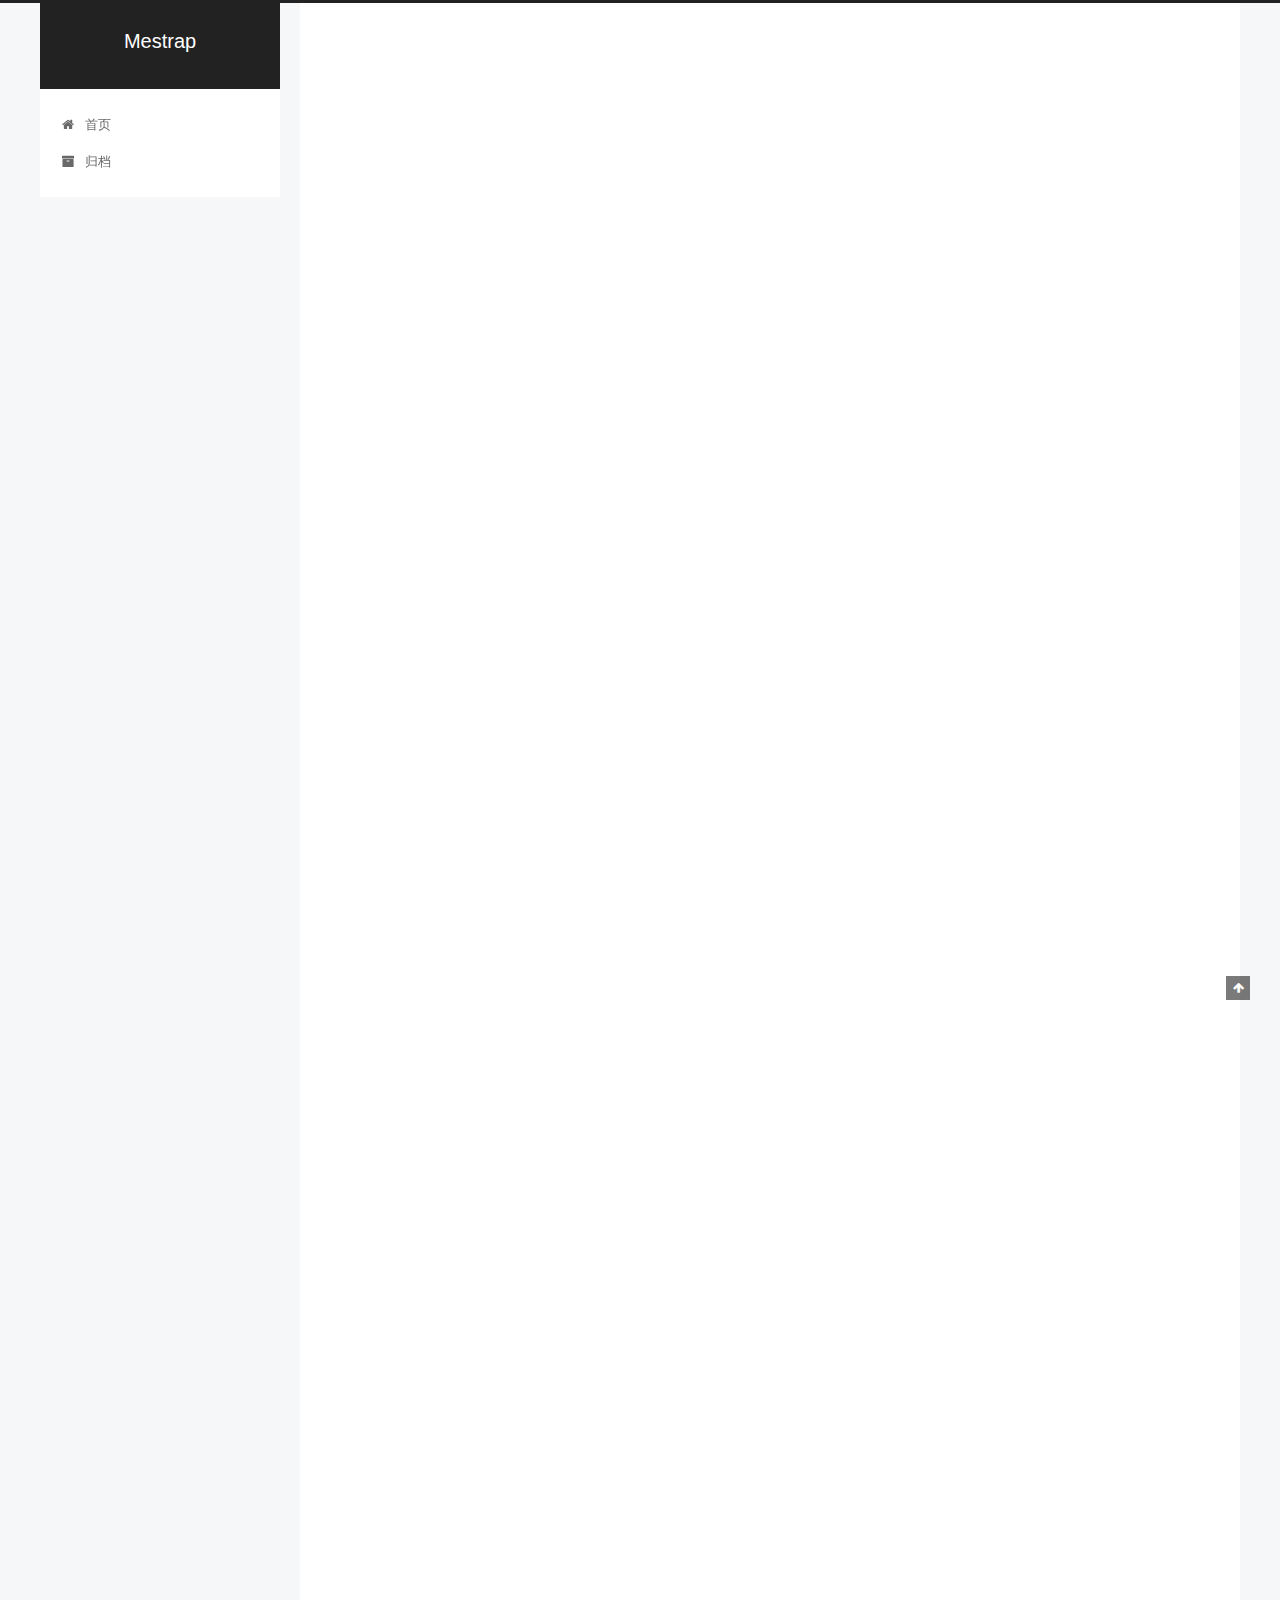
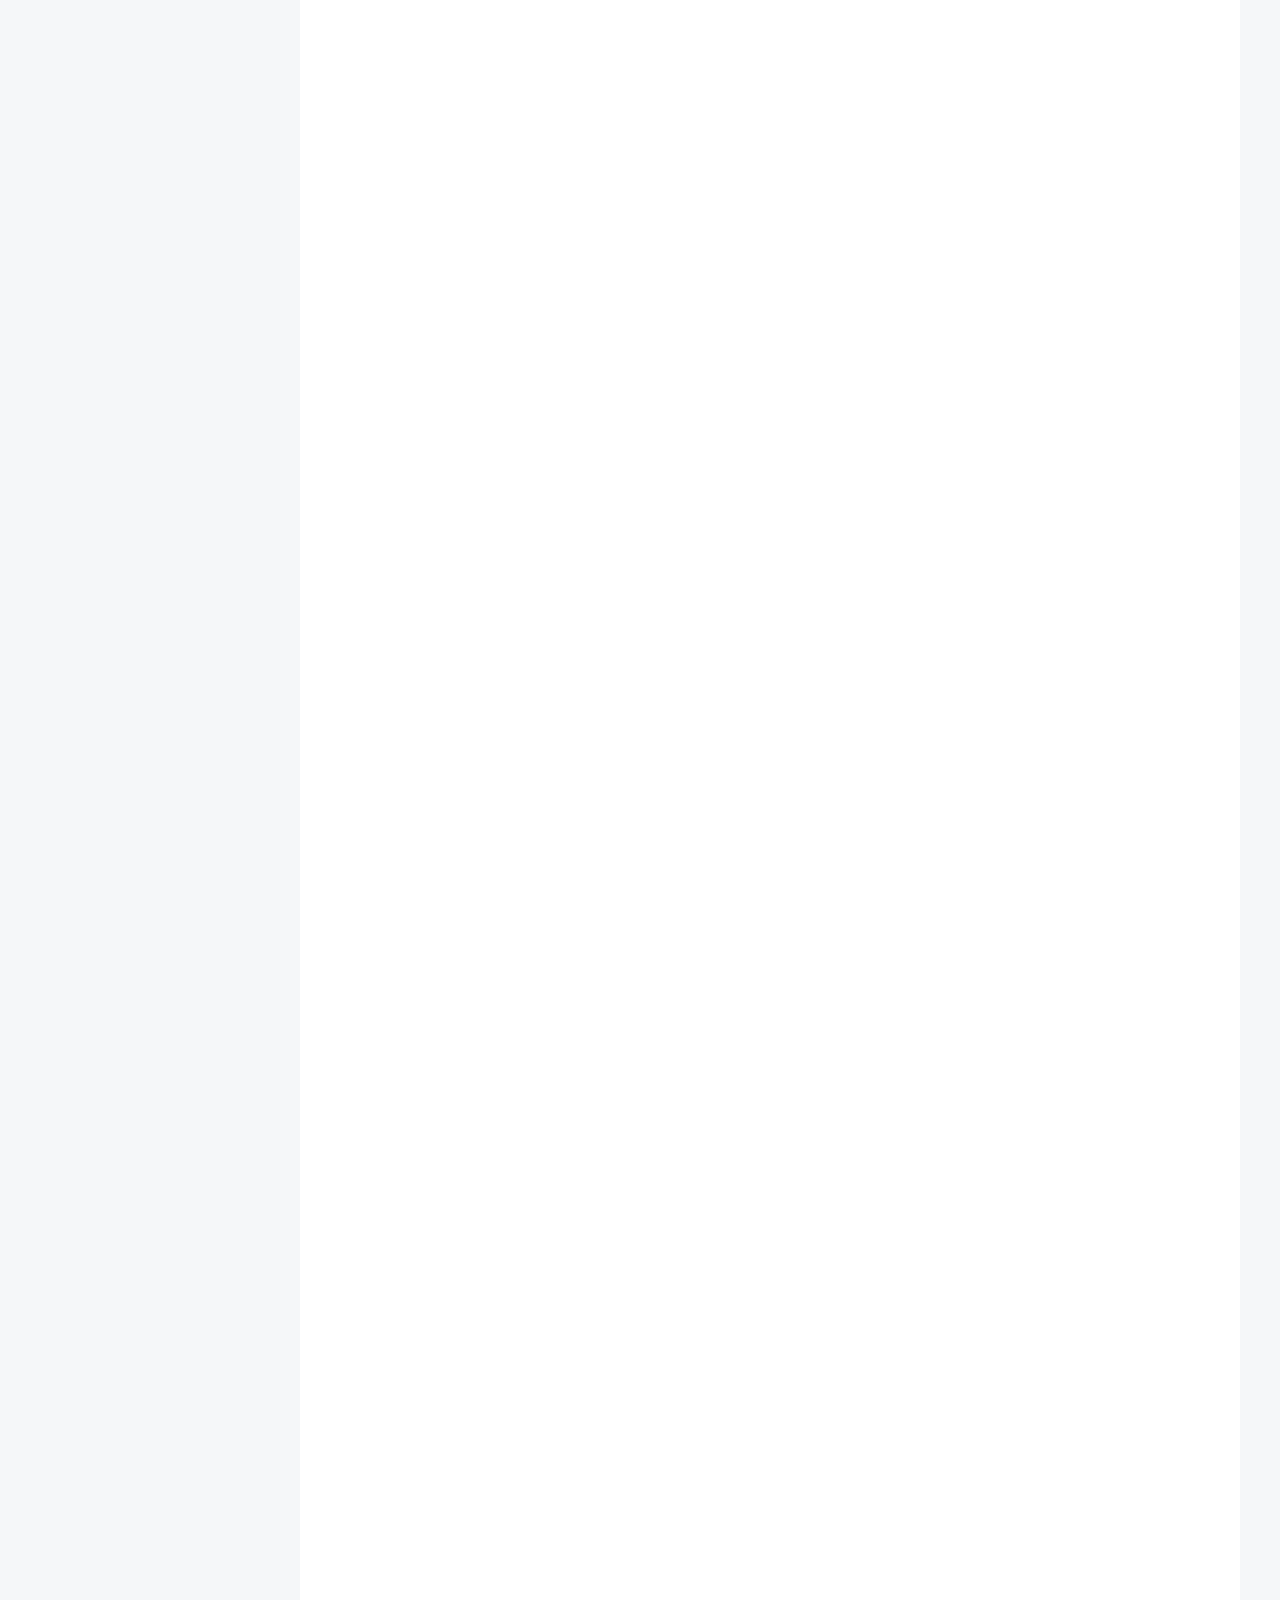
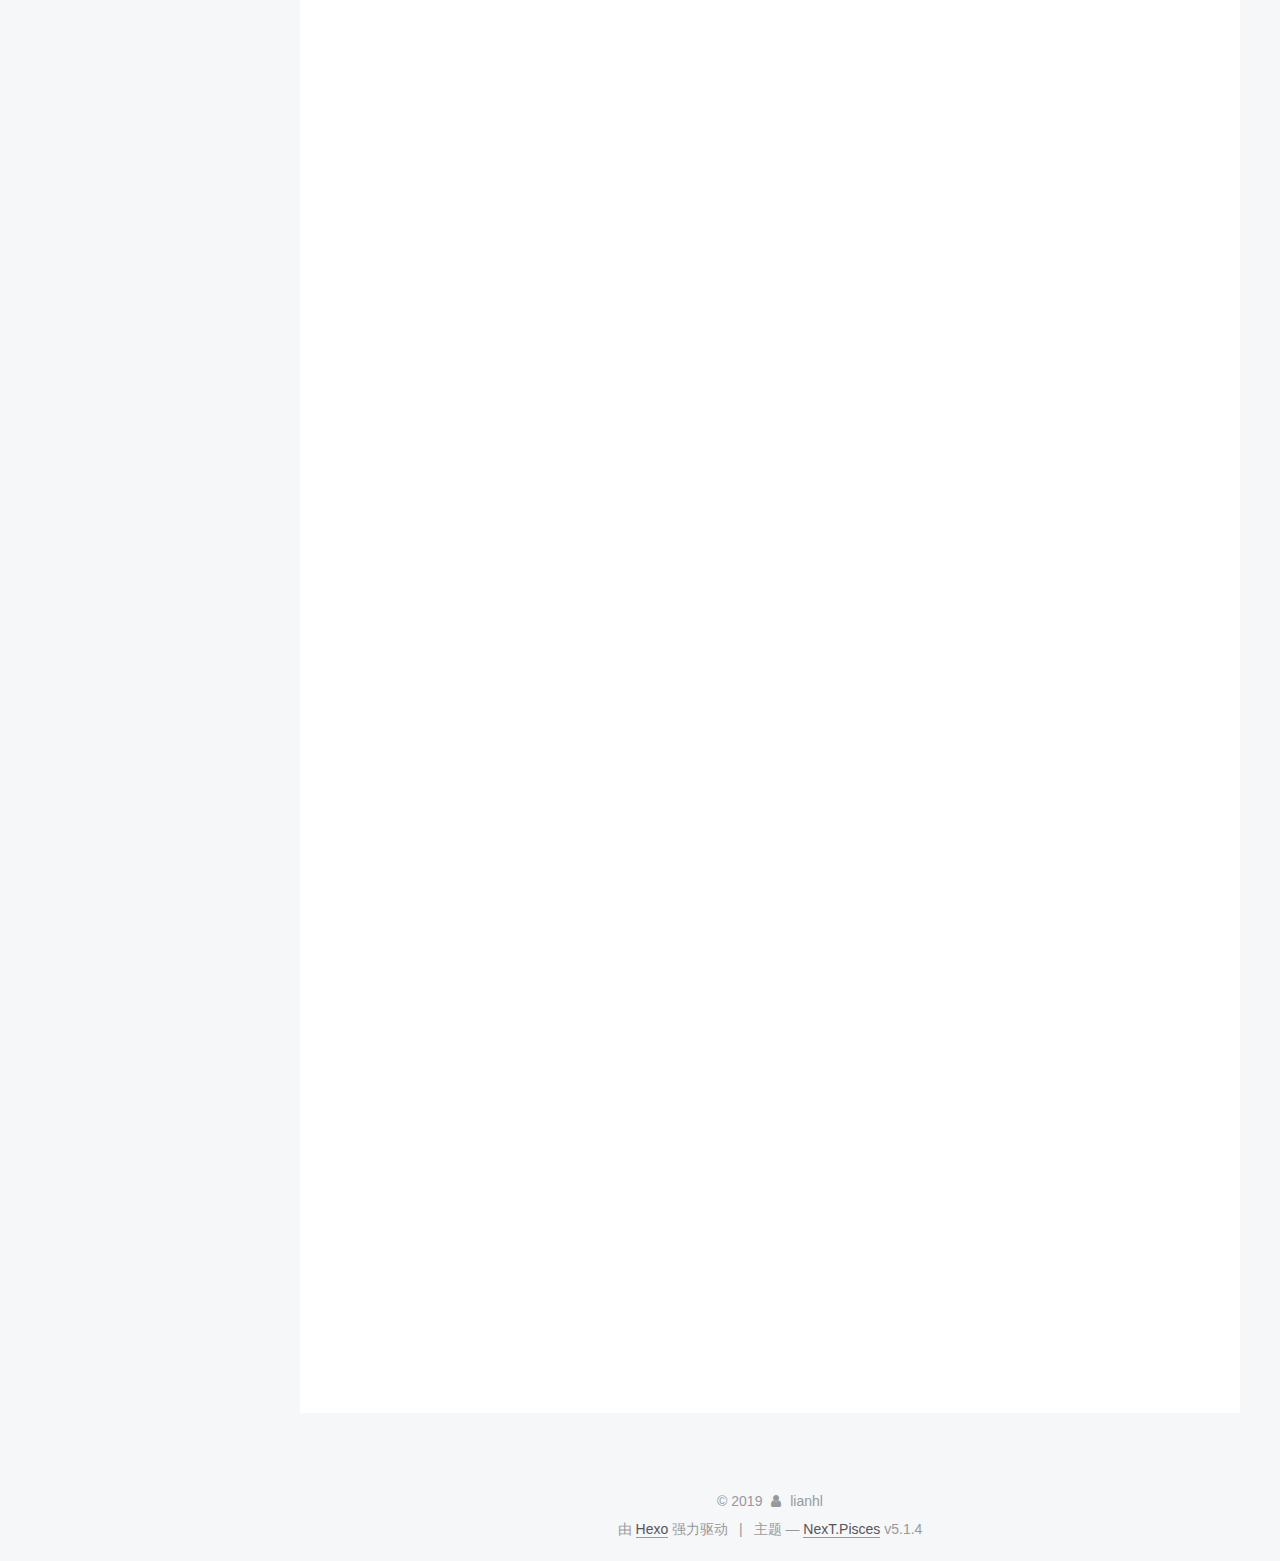
<file: index.html>
<!DOCTYPE html>



  


<html class="theme-next pisces use-motion" lang="zh-Hans">
<head><meta name="generator" content="Hexo 3.9.0">
  <meta charset="UTF-8">
<meta http-equiv="X-UA-Compatible" content="IE=edge">
<meta name="viewport" content="width=device-width, initial-scale=1, maximum-scale=1">
<meta name="theme-color" content="#222">









<meta http-equiv="Cache-Control" content="no-transform">
<meta http-equiv="Cache-Control" content="no-siteapp">
















  
  
  <link href="/lib/fancybox/source/jquery.fancybox.css?v=2.1.5" rel="stylesheet" type="text/css">







<link href="/lib/font-awesome/css/font-awesome.min.css?v=4.6.2" rel="stylesheet" type="text/css">

<link href="/css/main.css?v=5.1.4" rel="stylesheet" type="text/css">


  <link rel="apple-touch-icon" sizes="180x180" href="/images/apple-touch-icon-next.png?v=5.1.4">


  <link rel="icon" type="image/png" sizes="32x32" href="/images/favicon-32x32-next.png?v=5.1.4">


  <link rel="icon" type="image/png" sizes="16x16" href="/images/favicon-16x16-next.png?v=5.1.4">


  <link rel="mask-icon" href="/images/logo.svg?v=5.1.4" color="#222">





  <meta name="keywords" content="Hexo, NexT">










<meta property="og:type" content="website">
<meta property="og:title" content="Mestrap">
<meta property="og:url" content="http://www.mestrap.com/index.html">
<meta property="og:site_name" content="Mestrap">
<meta property="og:locale" content="zh-Hans">
<meta name="twitter:card" content="summary">
<meta name="twitter:title" content="Mestrap">



<script type="text/javascript" id="hexo.configurations">
  var NexT = window.NexT || {};
  var CONFIG = {
    root: '/',
    scheme: 'Pisces',
    version: '5.1.4',
    sidebar: {"position":"left","display":"post","offset":12,"b2t":false,"scrollpercent":false,"onmobile":false},
    fancybox: true,
    tabs: true,
    motion: {"enable":true,"async":false,"transition":{"post_block":"fadeIn","post_header":"slideDownIn","post_body":"slideDownIn","coll_header":"slideLeftIn","sidebar":"slideUpIn"}},
    duoshuo: {
      userId: '0',
      author: '博主'
    },
    algolia: {
      applicationID: '',
      apiKey: '',
      indexName: '',
      hits: {"per_page":10},
      labels: {"input_placeholder":"Search for Posts","hits_empty":"We didn't find any results for the search: ${query}","hits_stats":"${hits} results found in ${time} ms"}
    }
  };
</script>



  <link rel="canonical" href="http://www.mestrap.com/">





  <title>Mestrap</title>
  








</head>

<body itemscope itemtype="http://schema.org/WebPage" lang="zh-Hans">

  
  
    
  

  <div class="container sidebar-position-left 
  page-home">
    <div class="headband"></div>

    <header id="header" class="header" itemscope itemtype="http://schema.org/WPHeader">
      <div class="header-inner"><div class="site-brand-wrapper">
  <div class="site-meta ">
    

    <div class="custom-logo-site-title">
      <a href="/" class="brand" rel="start">
        <span class="logo-line-before"><i></i></span>
        <span class="site-title">Mestrap</span>
        <span class="logo-line-after"><i></i></span>
      </a>
    </div>
      
        <p class="site-subtitle"></p>
      
  </div>

  <div class="site-nav-toggle">
    <button>
      <span class="btn-bar"></span>
      <span class="btn-bar"></span>
      <span class="btn-bar"></span>
    </button>
  </div>
</div>

<nav class="site-nav">
  

  
    <ul id="menu" class="menu">
      
        
        <li class="menu-item menu-item-home">
          <a href="/" rel="section">
            
              <i class="menu-item-icon fa fa-fw fa-home"></i> <br>
            
            首页
          </a>
        </li>
      
        
        <li class="menu-item menu-item-archives">
          <a href="/archives/" rel="section">
            
              <i class="menu-item-icon fa fa-fw fa-archive"></i> <br>
            
            归档
          </a>
        </li>
      

      
    </ul>
  

  
</nav>



 </div>
    </header>

    <main id="main" class="main">
      <div class="main-inner">
        <div class="content-wrap">
          <div id="content" class="content">
            
  <section id="posts" class="posts-expand">
    
      

  

  
  
  

  <article class="post post-type-normal" itemscope itemtype="http://schema.org/Article">
  
  
  
  <div class="post-block">
    <link itemprop="mainEntityOfPage" href="http://www.mestrap.com/2019/09/11/linux搭建git本地仓库/">

    <span hidden itemprop="author" itemscope itemtype="http://schema.org/Person">
      <meta itemprop="name" content="lianhl">
      <meta itemprop="description" content>
      <meta itemprop="image" content="/images/avatar.gif">
    </span>

    <span hidden itemprop="publisher" itemscope itemtype="http://schema.org/Organization">
      <meta itemprop="name" content="Mestrap">
    </span>

    
      <header class="post-header">

        
        
          <h1 class="post-title" itemprop="name headline">
                
                <a class="post-title-link" href="/2019/09/11/linux搭建git本地仓库/" itemprop="url">linux搭建git本地仓库</a></h1>
        

        <div class="post-meta">
          <span class="post-time">
            
              <span class="post-meta-item-icon">
                <i class="fa fa-calendar-o"></i>
              </span>
              
                <span class="post-meta-item-text">发表于</span>
              
              <time title="创建于" itemprop="dateCreated datePublished" datetime="2019-09-11T17:34:58+08:00">
                2019-09-11
              </time>
            

            

            
          </span>

          

          
            
          

          
          

          

          

          

        </div>
      </header>
    

    
    
    
    <div class="post-body" itemprop="articleBody">

      
      

      
        
          
            <h1 id="安装-git"><a href="#安装-git" class="headerlink" title="安装 git"></a>安装 git</h1><p>从github的git项目中下载最新版本的git源码</p>
<p>git在github的发布页面：<a href="https://github.com/git/git/releases" title="https://github.com/git/git/releases" target="_blank" rel="noopener">https://github.com/git/git/releases</a></p>
<p>在root用户下，执行以下命令，下载git安装包  </p>
<figure class="highlight plain"><table><tr><td class="gutter"><pre><span class="line">1</span><br></pre></td><td class="code"><pre><span class="line">wget https://github.com/git/git/archive/v2.23.0.tar.gz</span><br></pre></td></tr></table></figure>

<figure class="highlight plain"><table><tr><td class="gutter"><pre><span class="line">1</span><br><span class="line">2</span><br><span class="line">3</span><br><span class="line">4</span><br><span class="line">5</span><br><span class="line">6</span><br><span class="line">7</span><br><span class="line">8</span><br><span class="line">9</span><br><span class="line">10</span><br><span class="line">11</span><br><span class="line">12</span><br><span class="line">13</span><br></pre></td><td class="code"><pre><span class="line">[root@centos ~]# wget https://github.com/git/git/archive/v2.23.0.tar.gz</span><br><span class="line">--2019-09-11 05:40:29--  https://github.com/git/git/archive/v2.23.0.tar.gz  </span><br><span class="line">Resolving github.com (github.com)... 13.229.188.59  </span><br><span class="line">Connecting to github.com (github.com)|13.229.188.59|:443... connected.  </span><br><span class="line">HTTP request sent, awaiting response... 302 Found  </span><br><span class="line">Location: https://codeload.github.com/git/git/tar.gz/v2.23.0 [following]  </span><br><span class="line">--2019-09-11 05:40:30--  https://codeload.github.com/git/git/tar.gz/v2.23.0  </span><br><span class="line">Resolving codeload.github.com (codeload.github.com)... 13.229.189.0  </span><br><span class="line">Connecting to codeload.github.com (codeload.github.com)|13.229.189.0|:443... connected.  </span><br><span class="line">HTTP request sent, awaiting response... 200 OK  </span><br><span class="line">Length: unspecified [application/x-gzip]  </span><br><span class="line">Saving to: ‘v2.23.0.tar.gz’  </span><br><span class="line">    [             &lt;=&gt;                       ] 1,849,193   24.3KB/s</span><br></pre></td></tr></table></figure>

<p>解压安装包  </p>
<figure class="highlight plain"><table><tr><td class="gutter"><pre><span class="line">1</span><br></pre></td><td class="code"><pre><span class="line">tar zxvf v2.23.0.tar.gz</span><br></pre></td></tr></table></figure>

<p>安装依赖包  </p>
<figure class="highlight plain"><table><tr><td class="gutter"><pre><span class="line">1</span><br></pre></td><td class="code"><pre><span class="line">yum install curl-devel expat-devel gettext-devel openssl-devel zlib-devel gcc perl-ExtUtils-MakeMaker</span><br></pre></td></tr></table></figure>

<p>编译 git 安装包  </p>
<figure class="highlight plain"><table><tr><td class="gutter"><pre><span class="line">1</span><br></pre></td><td class="code"><pre><span class="line">make prefix=/usr/local/git all</span><br></pre></td></tr></table></figure>

<p>执行之后，会开始漫长的编译过程，直到控制台输出以下内容，说明编译已经成功完成了：  </p>
<figure class="highlight plain"><table><tr><td class="gutter"><pre><span class="line">1</span><br><span class="line">2</span><br><span class="line">3</span><br><span class="line">4</span><br><span class="line">5</span><br><span class="line">6</span><br><span class="line">7</span><br><span class="line">8</span><br><span class="line">9</span><br><span class="line">10</span><br></pre></td><td class="code"><pre><span class="line">GEN bin-wrappers/git  </span><br><span class="line">GEN bin-wrappers/git-upload-pack    </span><br><span class="line">GEN bin-wrappers/git-receive-pack  </span><br><span class="line">GEN bin-wrappers/git-upload-archive  </span><br><span class="line">GEN bin-wrappers/git-shell</span><br><span class="line">GEN bin-wrappers/git-cvsserver</span><br><span class="line">GEN bin-wrappers/test-fake-ssh</span><br><span class="line">GEN bin-wrappers/test-line-buffer</span><br><span class="line">GEN bin-wrappers/test-svn-fe</span><br><span class="line">GEN bin-wrappers/test-tool</span><br></pre></td></tr></table></figure>

<p>安装Git至/usr/local/git，执行如下命令：</p>
<figure class="highlight plain"><table><tr><td class="gutter"><pre><span class="line">1</span><br></pre></td><td class="code"><pre><span class="line">make prefix=/usr/local/git install</span><br></pre></td></tr></table></figure>

<p>完成之后，输入以下命令，测试git 是否成功安装：  </p>
<figure class="highlight plain"><table><tr><td class="gutter"><pre><span class="line">1</span><br></pre></td><td class="code"><pre><span class="line">git --version</span><br></pre></td></tr></table></figure>

<p>如果没有问题，则会输出当前安装的 git 的版本号：git version 1.8.3.1</p>
<h1 id="配置环境变量"><a href="#配置环境变量" class="headerlink" title="配置环境变量"></a>配置环境变量</h1><p>打开环境变量配置文件 <code>/etc/profile</code>, 在最后把 git 添加入 path 变量中。  </p>
<figure class="highlight plain"><table><tr><td class="gutter"><pre><span class="line">1</span><br></pre></td><td class="code"><pre><span class="line">export PATH=$PATH:/usr/local/git/bin</span><br></pre></td></tr></table></figure>

<h1 id="搭建git服务器"><a href="#搭建git服务器" class="headerlink" title="搭建git服务器"></a>搭建git服务器</h1><h3 id="建立-git-用户"><a href="#建立-git-用户" class="headerlink" title="建立 git 用户"></a>建立 git 用户</h3><figure class="highlight plain"><table><tr><td class="gutter"><pre><span class="line">1</span><br></pre></td><td class="code"><pre><span class="line">useradd git -g oinstall -d /home/git</span><br></pre></td></tr></table></figure>

<h2 id="配置用户公钥"><a href="#配置用户公钥" class="headerlink" title="配置用户公钥"></a>配置用户公钥</h2><p>收集所有需要登录的用户的公钥，就是他们自己的<code>id_rsa.pub</code>文件，把所有公钥导入到<code>/home/git/.ssh/authorized_keys</code>文件里，一行一<br>个。  </p>
<p>如果文件不存在，手动创建一个。  </p>
<figure class="highlight plain"><table><tr><td class="gutter"><pre><span class="line">1</span><br><span class="line">2</span><br><span class="line">3</span><br></pre></td><td class="code"><pre><span class="line">mkdir .ssh</span><br><span class="line">cd .ssh</span><br><span class="line">touch authorized_keys</span><br></pre></td></tr></table></figure>

<h2 id="创建git创建"><a href="#创建git创建" class="headerlink" title="创建git创建"></a>创建git创建</h2><figure class="highlight plain"><table><tr><td class="gutter"><pre><span class="line">1</span><br></pre></td><td class="code"><pre><span class="line">git init --bare kayakwise.git</span><br></pre></td></tr></table></figure>

<h2 id="创建-readme-md-说明"><a href="#创建-readme-md-说明" class="headerlink" title="创建 readme.md 说明"></a>创建 readme.md 说明</h2><figure class="highlight plain"><table><tr><td class="gutter"><pre><span class="line">1</span><br></pre></td><td class="code"><pre><span class="line">touch readme.md</span><br></pre></td></tr></table></figure>

<h2 id="使用"><a href="#使用" class="headerlink" title="使用"></a>使用</h2><h3 id="克隆仓库到本地"><a href="#克隆仓库到本地" class="headerlink" title="克隆仓库到本地"></a>克隆仓库到本地</h3><figure class="highlight plain"><table><tr><td class="gutter"><pre><span class="line">1</span><br></pre></td><td class="code"><pre><span class="line">git clone git@server:kayakwise.git</span><br></pre></td></tr></table></figure>

<p>这里我们通过使用包管理器这种最简单的方法来安装 Lighttpd。只需以 sudo 模式在终端或控制台中输入下面的指令即可。</p>
<h1 id="git-web"><a href="#git-web" class="headerlink" title="git web"></a>git web</h1><p>由于 CentOS 7.0 官方仓库中并没有提供 Lighttpd，所以我们需要在系统中安装额外的软件源 epel 仓库。使用下面的 yum 指令来安装 epel。</p>
<figure class="highlight plain"><table><tr><td class="gutter"><pre><span class="line">1</span><br></pre></td><td class="code"><pre><span class="line">yum install epel-release</span><br></pre></td></tr></table></figure>

<p>然后，我们需要更新系统及为 Lighttpd 的安装做前置准备。</p>
<figure class="highlight plain"><table><tr><td class="gutter"><pre><span class="line">1</span><br><span class="line">2</span><br></pre></td><td class="code"><pre><span class="line">yum update</span><br><span class="line">yum install lighttpd</span><br></pre></td></tr></table></figure>

<h1 id="参考："><a href="#参考：" class="headerlink" title="参考："></a>参考：</h1><p><a href="https://www.cnblogs.com/jimmy-muyuan/p/8762934.html" target="_blank" rel="noopener">Linux环境下搭建Git仓库</a><br><a href="https://www.cnblogs.com/linux130/p/5662286.html" target="_blank" rel="noopener">在 Linux 中安装 Lighttpd Web 服务器</a><br><a href="https://www.cnblogs.com/imyalost/p/8715688.html" target="_blank" rel="noopener">环境部署（三）：Linux下安装Git</a><br><a href="https://www.liaoxuefeng.com/wiki/896043488029600/899998870925664" target="_blank" rel="noopener">搭建Git服务器</a><br><a href="https://git-scm.com/book/zh/v1/%E6%9C%8D%E5%8A%A1%E5%99%A8%E4%B8%8A%E7%9A%84-Git-GitWeb" target="_blank" rel="noopener">服务器上的 Git - GitWeb</a> </p>

          
        
      
    </div>
    
    
    

    

    

    

    <footer class="post-footer">
      

      

      

      
      
        <div class="post-eof"></div>
      
    </footer>
  </div>
  
  
  
  </article>


    
      

  

  
  
  

  <article class="post post-type-normal" itemscope itemtype="http://schema.org/Article">
  
  
  
  <div class="post-block">
    <link itemprop="mainEntityOfPage" href="http://www.mestrap.com/2019/09/06/DIY高级玩具：3D打印机/">

    <span hidden itemprop="author" itemscope itemtype="http://schema.org/Person">
      <meta itemprop="name" content="lianhl">
      <meta itemprop="description" content>
      <meta itemprop="image" content="/images/avatar.gif">
    </span>

    <span hidden itemprop="publisher" itemscope itemtype="http://schema.org/Organization">
      <meta itemprop="name" content="Mestrap">
    </span>

    
      <header class="post-header">

        
        
          <h1 class="post-title" itemprop="name headline">
                
                <a class="post-title-link" href="/2019/09/06/DIY高级玩具：3D打印机/" itemprop="url">DIY高级玩具：3D打印机</a></h1>
        

        <div class="post-meta">
          <span class="post-time">
            
              <span class="post-meta-item-icon">
                <i class="fa fa-calendar-o"></i>
              </span>
              
                <span class="post-meta-item-text">发表于</span>
              
              <time title="创建于" itemprop="dateCreated datePublished" datetime="2019-09-06T10:55:31+08:00">
                2019-09-06
              </time>
            

            

            
          </span>

          

          
            
          

          
          

          

          

          

        </div>
      </header>
    

    
    
    
    <div class="post-body" itemprop="articleBody">

      
      

      
        
          
            <h2 id="准备工作"><a href="#准备工作" class="headerlink" title="准备工作"></a>准备工作</h2><p>###<br>打印尺寸 200mm * 200mm * 200mm<br>采用 2040 铝合金型材做机身框架，使用L型内嵌角件固定。</p>
<p>主板 MEGA2560 + RAMPS 1.4 + A4988驱动。</p>
<p>机身尺寸：<br>X轴 300mm * 3<br>Y轴 400mm * 2<br>Z轴 350mm * 2  </p>
<p>热床尺寸：200mm * 200mm * 3mm</p>
<p>D8光轴直径 8mm<br>T8丝杆，直径 8mm, 螺距 2mm</p>
<p>直线轴承：L8UU ，8 * 15 * 24, 内径 * 外径 * 长度</p>
<p>42步进电机，1.8度<br>5*8 弹性联轴器 * 2</p>
<p>MK8 挤出机 * 1</p>
<p>GT2同步轮，同步带，惰轮</p>
<h3 id="3D打印塑料件"><a href="#3D打印塑料件" class="headerlink" title="3D打印塑料件"></a>3D打印塑料件</h3>
          
        
      
    </div>
    
    
    

    

    

    

    <footer class="post-footer">
      

      

      

      
      
        <div class="post-eof"></div>
      
    </footer>
  </div>
  
  
  
  </article>


    
      

  

  
  
  

  <article class="post post-type-normal" itemscope itemtype="http://schema.org/Article">
  
  
  
  <div class="post-block">
    <link itemprop="mainEntityOfPage" href="http://www.mestrap.com/2019/08/28/hello-world/">

    <span hidden itemprop="author" itemscope itemtype="http://schema.org/Person">
      <meta itemprop="name" content="lianhl">
      <meta itemprop="description" content>
      <meta itemprop="image" content="/images/avatar.gif">
    </span>

    <span hidden itemprop="publisher" itemscope itemtype="http://schema.org/Organization">
      <meta itemprop="name" content="Mestrap">
    </span>

    
      <header class="post-header">

        
        
          <h1 class="post-title" itemprop="name headline">
                
                <a class="post-title-link" href="/2019/08/28/hello-world/" itemprop="url">Hello World</a></h1>
        

        <div class="post-meta">
          <span class="post-time">
            
              <span class="post-meta-item-icon">
                <i class="fa fa-calendar-o"></i>
              </span>
              
                <span class="post-meta-item-text">发表于</span>
              
              <time title="创建于" itemprop="dateCreated datePublished" datetime="2019-08-28T15:44:38+08:00">
                2019-08-28
              </time>
            

            

            
          </span>

          

          
            
          

          
          

          

          

          

        </div>
      </header>
    

    
    
    
    <div class="post-body" itemprop="articleBody">

      
      

      
        
          <p>Welcome to <a href="https://hexo.io/" target="_blank" rel="noopener">Hexo</a>! This is your very first post. Check <a href="https://hexo.io/docs/" target="_blank" rel="noopener">documentation</a> for more info. If you get any problems when using Hexo, you can find the answer in <a href="https://hexo.io/docs/troubleshooting.html" target="_blank" rel="noopener">troubleshooting</a> or you can ask me on <a href="https://github.com/hexojs/hexo/issues" target="_blank" rel="noopener">GitHub</a>.</p>
          <!--noindex-->
          <div class="post-button text-center">
            <a class="btn" href="/2019/08/28/hello-world/#more" rel="contents">
              阅读全文 &raquo;
            </a>
          </div>
          <!--/noindex-->
        
      
    </div>
    
    
    

    

    

    

    <footer class="post-footer">
      

      

      

      
      
        <div class="post-eof"></div>
      
    </footer>
  </div>
  
  
  
  </article>


    
  </section>

  


          </div>
          


          

        </div>
        
          
  
  <div class="sidebar-toggle">
    <div class="sidebar-toggle-line-wrap">
      <span class="sidebar-toggle-line sidebar-toggle-line-first"></span>
      <span class="sidebar-toggle-line sidebar-toggle-line-middle"></span>
      <span class="sidebar-toggle-line sidebar-toggle-line-last"></span>
    </div>
  </div>

  <aside id="sidebar" class="sidebar">
    
    <div class="sidebar-inner">

      

      

      <section class="site-overview-wrap sidebar-panel sidebar-panel-active">
        <div class="site-overview">
          <div class="site-author motion-element" itemprop="author" itemscope itemtype="http://schema.org/Person">
            
              <p class="site-author-name" itemprop="name">lianhl</p>
              <p class="site-description motion-element" itemprop="description"></p>
          </div>

          <nav class="site-state motion-element">

            
              <div class="site-state-item site-state-posts">
              
                <a href="/archives/">
              
                  <span class="site-state-item-count">3</span>
                  <span class="site-state-item-name">日志</span>
                </a>
              </div>
            

            

            
              
              
              <div class="site-state-item site-state-tags">
                
                  <span class="site-state-item-count">2</span>
                  <span class="site-state-item-name">标签</span>
                
              </div>
            

          </nav>

          

          

          
          

          
          

          

        </div>
      </section>

      

      

    </div>
  </aside>


        
      </div>
    </main>

    <footer id="footer" class="footer">
      <div class="footer-inner">
        <div class="copyright">&copy; <span itemprop="copyrightYear">2019</span>
  <span class="with-love">
    <i class="fa fa-user"></i>
  </span>
  <span class="author" itemprop="copyrightHolder">lianhl</span>

  
</div>


  <div class="powered-by">由 <a class="theme-link" target="_blank" href="https://hexo.io">Hexo</a> 强力驱动</div>



  <span class="post-meta-divider">|</span>



  <div class="theme-info">主题 &mdash; <a class="theme-link" target="_blank" href="https://github.com/iissnan/hexo-theme-next">NexT.Pisces</a> v5.1.4</div>




        







        
      </div>
    </footer>

    
      <div class="back-to-top">
        <i class="fa fa-arrow-up"></i>
        
      </div>
    

    

  </div>

  

<script type="text/javascript">
  if (Object.prototype.toString.call(window.Promise) !== '[object Function]') {
    window.Promise = null;
  }
</script>









  












  
  
    <script type="text/javascript" src="/lib/jquery/index.js?v=2.1.3"></script>
  

  
  
    <script type="text/javascript" src="/lib/fastclick/lib/fastclick.min.js?v=1.0.6"></script>
  

  
  
    <script type="text/javascript" src="/lib/jquery_lazyload/jquery.lazyload.js?v=1.9.7"></script>
  

  
  
    <script type="text/javascript" src="/lib/velocity/velocity.min.js?v=1.2.1"></script>
  

  
  
    <script type="text/javascript" src="/lib/velocity/velocity.ui.min.js?v=1.2.1"></script>
  

  
  
    <script type="text/javascript" src="/lib/fancybox/source/jquery.fancybox.pack.js?v=2.1.5"></script>
  


  


  <script type="text/javascript" src="/js/src/utils.js?v=5.1.4"></script>

  <script type="text/javascript" src="/js/src/motion.js?v=5.1.4"></script>



  
  


  <script type="text/javascript" src="/js/src/affix.js?v=5.1.4"></script>

  <script type="text/javascript" src="/js/src/schemes/pisces.js?v=5.1.4"></script>



  

  


  <script type="text/javascript" src="/js/src/bootstrap.js?v=5.1.4"></script>



  


  




	





  





  












  





  

  

  

  
  

  

  

  

</body>
</html>
</file>
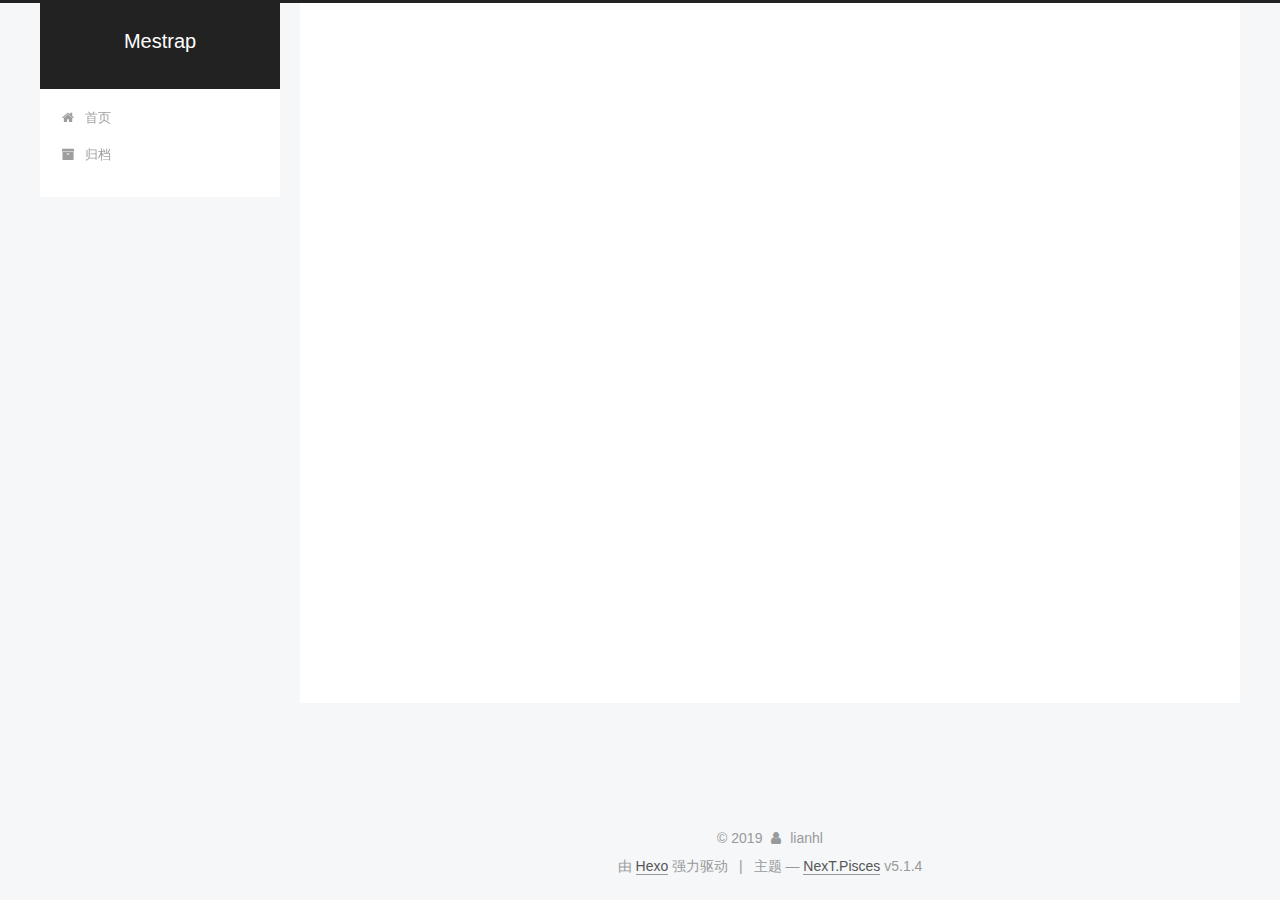
<file: archives/index.html>
<!DOCTYPE html>



  


<html class="theme-next pisces use-motion" lang="zh-Hans">
<head><meta name="generator" content="Hexo 3.9.0">
  <meta charset="UTF-8">
<meta http-equiv="X-UA-Compatible" content="IE=edge">
<meta name="viewport" content="width=device-width, initial-scale=1, maximum-scale=1">
<meta name="theme-color" content="#222">









<meta http-equiv="Cache-Control" content="no-transform">
<meta http-equiv="Cache-Control" content="no-siteapp">
















  
  
  <link href="/lib/fancybox/source/jquery.fancybox.css?v=2.1.5" rel="stylesheet" type="text/css">







<link href="/lib/font-awesome/css/font-awesome.min.css?v=4.6.2" rel="stylesheet" type="text/css">

<link href="/css/main.css?v=5.1.4" rel="stylesheet" type="text/css">


  <link rel="apple-touch-icon" sizes="180x180" href="/images/apple-touch-icon-next.png?v=5.1.4">


  <link rel="icon" type="image/png" sizes="32x32" href="/images/favicon-32x32-next.png?v=5.1.4">


  <link rel="icon" type="image/png" sizes="16x16" href="/images/favicon-16x16-next.png?v=5.1.4">


  <link rel="mask-icon" href="/images/logo.svg?v=5.1.4" color="#222">





  <meta name="keywords" content="Hexo, NexT">










<meta property="og:type" content="website">
<meta property="og:title" content="Mestrap">
<meta property="og:url" content="http://www.mestrap.com/archives/index.html">
<meta property="og:site_name" content="Mestrap">
<meta property="og:locale" content="zh-Hans">
<meta name="twitter:card" content="summary">
<meta name="twitter:title" content="Mestrap">



<script type="text/javascript" id="hexo.configurations">
  var NexT = window.NexT || {};
  var CONFIG = {
    root: '/',
    scheme: 'Pisces',
    version: '5.1.4',
    sidebar: {"position":"left","display":"post","offset":12,"b2t":false,"scrollpercent":false,"onmobile":false},
    fancybox: true,
    tabs: true,
    motion: {"enable":true,"async":false,"transition":{"post_block":"fadeIn","post_header":"slideDownIn","post_body":"slideDownIn","coll_header":"slideLeftIn","sidebar":"slideUpIn"}},
    duoshuo: {
      userId: '0',
      author: '博主'
    },
    algolia: {
      applicationID: '',
      apiKey: '',
      indexName: '',
      hits: {"per_page":10},
      labels: {"input_placeholder":"Search for Posts","hits_empty":"We didn't find any results for the search: ${query}","hits_stats":"${hits} results found in ${time} ms"}
    }
  };
</script>



  <link rel="canonical" href="http://www.mestrap.com/archives/">





  <title>归档 | Mestrap</title>
  








</head>

<body itemscope itemtype="http://schema.org/WebPage" lang="zh-Hans">

  
  
    
  

  <div class="container sidebar-position-left page-archive">
    <div class="headband"></div>

    <header id="header" class="header" itemscope itemtype="http://schema.org/WPHeader">
      <div class="header-inner"><div class="site-brand-wrapper">
  <div class="site-meta ">
    

    <div class="custom-logo-site-title">
      <a href="/" class="brand" rel="start">
        <span class="logo-line-before"><i></i></span>
        <span class="site-title">Mestrap</span>
        <span class="logo-line-after"><i></i></span>
      </a>
    </div>
      
        <p class="site-subtitle"></p>
      
  </div>

  <div class="site-nav-toggle">
    <button>
      <span class="btn-bar"></span>
      <span class="btn-bar"></span>
      <span class="btn-bar"></span>
    </button>
  </div>
</div>

<nav class="site-nav">
  

  
    <ul id="menu" class="menu">
      
        
        <li class="menu-item menu-item-home">
          <a href="/" rel="section">
            
              <i class="menu-item-icon fa fa-fw fa-home"></i> <br>
            
            首页
          </a>
        </li>
      
        
        <li class="menu-item menu-item-archives">
          <a href="/archives/" rel="section">
            
              <i class="menu-item-icon fa fa-fw fa-archive"></i> <br>
            
            归档
          </a>
        </li>
      

      
    </ul>
  

  
</nav>



 </div>
    </header>

    <main id="main" class="main">
      <div class="main-inner">
        <div class="content-wrap">
          <div id="content" class="content">
            

  
  
  
  <div class="post-block archive">
    <div id="posts" class="posts-collapse">
      <span class="archive-move-on"></span>

      <span class="archive-page-counter">
        
        
        
          
        
        嗯..! 目前共计 4 篇日志。 继续努力。
      </span>

      

        
        
        

        
          
          <div class="collection-title">
            <h1 class="archive-year" id="archive-year-2019">2019</h1>
          </div>
        
        

        

  <article class="post post-type-normal" itemscope itemtype="http://schema.org/Article">
    <header class="post-header">

      <h2 class="post-title">
        
            <a class="post-title-link" href="/2019/10/09/windows下安装配置git-bash/" itemprop="url">
              
                <span itemprop="name">windows下安装配置git bash</span>
              
            </a>
        
      </h2>

      <div class="post-meta">
        <time class="post-time" itemprop="dateCreated" datetime="2019-10-09T16:23:52+08:00" content="2019-10-09">
          10-09
        </time>
      </div>

    </header>
  </article>



      

        
        
        

        
        

        

  <article class="post post-type-normal" itemscope itemtype="http://schema.org/Article">
    <header class="post-header">

      <h2 class="post-title">
        
            <a class="post-title-link" href="/2019/09/11/linux搭建git本地仓库/" itemprop="url">
              
                <span itemprop="name">linux搭建git本地仓库</span>
              
            </a>
        
      </h2>

      <div class="post-meta">
        <time class="post-time" itemprop="dateCreated" datetime="2019-09-11T17:34:58+08:00" content="2019-09-11">
          09-11
        </time>
      </div>

    </header>
  </article>



      

        
        
        

        
        

        

  <article class="post post-type-normal" itemscope itemtype="http://schema.org/Article">
    <header class="post-header">

      <h2 class="post-title">
        
            <a class="post-title-link" href="/2019/09/06/DIY高级玩具：3D打印机/" itemprop="url">
              
                <span itemprop="name">DIY高级玩具：3D打印机</span>
              
            </a>
        
      </h2>

      <div class="post-meta">
        <time class="post-time" itemprop="dateCreated" datetime="2019-09-06T10:55:31+08:00" content="2019-09-06">
          09-06
        </time>
      </div>

    </header>
  </article>



      

        
        
        

        
        

        

  <article class="post post-type-normal" itemscope itemtype="http://schema.org/Article">
    <header class="post-header">

      <h2 class="post-title">
        
            <a class="post-title-link" href="/2019/08/28/hello-world/" itemprop="url">
              
                <span itemprop="name">Hello World</span>
              
            </a>
        
      </h2>

      <div class="post-meta">
        <time class="post-time" itemprop="dateCreated" datetime="2019-08-28T15:44:38+08:00" content="2019-08-28">
          08-28
        </time>
      </div>

    </header>
  </article>



      

    </div>
  </div>
  
  
  

  



          </div>
          


          

        </div>
        
          
  
  <div class="sidebar-toggle">
    <div class="sidebar-toggle-line-wrap">
      <span class="sidebar-toggle-line sidebar-toggle-line-first"></span>
      <span class="sidebar-toggle-line sidebar-toggle-line-middle"></span>
      <span class="sidebar-toggle-line sidebar-toggle-line-last"></span>
    </div>
  </div>

  <aside id="sidebar" class="sidebar">
    
    <div class="sidebar-inner">

      

      

      <section class="site-overview-wrap sidebar-panel sidebar-panel-active">
        <div class="site-overview">
          <div class="site-author motion-element" itemprop="author" itemscope itemtype="http://schema.org/Person">
            
              <p class="site-author-name" itemprop="name">lianhl</p>
              <p class="site-description motion-element" itemprop="description"></p>
          </div>

          <nav class="site-state motion-element">

            
              <div class="site-state-item site-state-posts">
              
                <a href="/archives/">
              
                  <span class="site-state-item-count">4</span>
                  <span class="site-state-item-name">日志</span>
                </a>
              </div>
            

            

            
              
              
              <div class="site-state-item site-state-tags">
                
                  <span class="site-state-item-count">3</span>
                  <span class="site-state-item-name">标签</span>
                
              </div>
            

          </nav>

          

          

          
          

          
          

          

        </div>
      </section>

      

      

    </div>
  </aside>


        
      </div>
    </main>

    <footer id="footer" class="footer">
      <div class="footer-inner">
        <div class="copyright">&copy; <span itemprop="copyrightYear">2019</span>
  <span class="with-love">
    <i class="fa fa-user"></i>
  </span>
  <span class="author" itemprop="copyrightHolder">lianhl</span>

  
</div>


  <div class="powered-by">由 <a class="theme-link" target="_blank" href="https://hexo.io">Hexo</a> 强力驱动</div>



  <span class="post-meta-divider">|</span>



  <div class="theme-info">主题 &mdash; <a class="theme-link" target="_blank" href="https://github.com/iissnan/hexo-theme-next">NexT.Pisces</a> v5.1.4</div>




        







        
      </div>
    </footer>

    
      <div class="back-to-top">
        <i class="fa fa-arrow-up"></i>
        
      </div>
    

    

  </div>

  

<script type="text/javascript">
  if (Object.prototype.toString.call(window.Promise) !== '[object Function]') {
    window.Promise = null;
  }
</script>









  












  
  
    <script type="text/javascript" src="/lib/jquery/index.js?v=2.1.3"></script>
  

  
  
    <script type="text/javascript" src="/lib/fastclick/lib/fastclick.min.js?v=1.0.6"></script>
  

  
  
    <script type="text/javascript" src="/lib/jquery_lazyload/jquery.lazyload.js?v=1.9.7"></script>
  

  
  
    <script type="text/javascript" src="/lib/velocity/velocity.min.js?v=1.2.1"></script>
  

  
  
    <script type="text/javascript" src="/lib/velocity/velocity.ui.min.js?v=1.2.1"></script>
  

  
  
    <script type="text/javascript" src="/lib/fancybox/source/jquery.fancybox.pack.js?v=2.1.5"></script>
  


  


  <script type="text/javascript" src="/js/src/utils.js?v=5.1.4"></script>

  <script type="text/javascript" src="/js/src/motion.js?v=5.1.4"></script>



  
  


  <script type="text/javascript" src="/js/src/affix.js?v=5.1.4"></script>

  <script type="text/javascript" src="/js/src/schemes/pisces.js?v=5.1.4"></script>



  

  


  <script type="text/javascript" src="/js/src/bootstrap.js?v=5.1.4"></script>



  


  




	





  





  












  





  

  

  

  
  

  

  

  

</body>
</html>
</file>
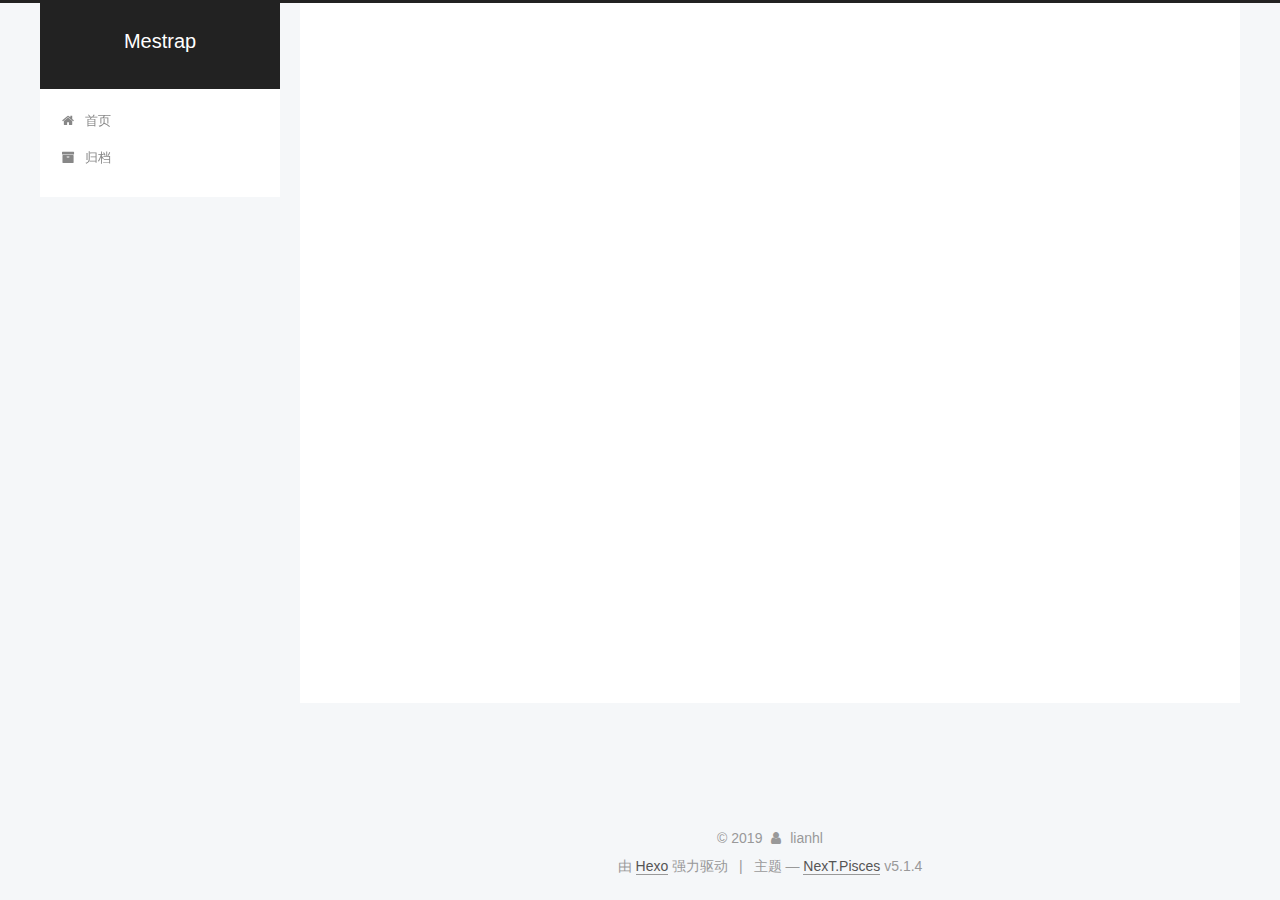
<file: archives/2019/index.html>
<!DOCTYPE html>



  


<html class="theme-next pisces use-motion" lang="zh-Hans">
<head><meta name="generator" content="Hexo 3.9.0">
  <meta charset="UTF-8">
<meta http-equiv="X-UA-Compatible" content="IE=edge">
<meta name="viewport" content="width=device-width, initial-scale=1, maximum-scale=1">
<meta name="theme-color" content="#222">









<meta http-equiv="Cache-Control" content="no-transform">
<meta http-equiv="Cache-Control" content="no-siteapp">
















  
  
  <link href="/lib/fancybox/source/jquery.fancybox.css?v=2.1.5" rel="stylesheet" type="text/css">







<link href="/lib/font-awesome/css/font-awesome.min.css?v=4.6.2" rel="stylesheet" type="text/css">

<link href="/css/main.css?v=5.1.4" rel="stylesheet" type="text/css">


  <link rel="apple-touch-icon" sizes="180x180" href="/images/apple-touch-icon-next.png?v=5.1.4">


  <link rel="icon" type="image/png" sizes="32x32" href="/images/favicon-32x32-next.png?v=5.1.4">


  <link rel="icon" type="image/png" sizes="16x16" href="/images/favicon-16x16-next.png?v=5.1.4">


  <link rel="mask-icon" href="/images/logo.svg?v=5.1.4" color="#222">





  <meta name="keywords" content="Hexo, NexT">










<meta property="og:type" content="website">
<meta property="og:title" content="Mestrap">
<meta property="og:url" content="http://www.mestrap.com/archives/2019/index.html">
<meta property="og:site_name" content="Mestrap">
<meta property="og:locale" content="zh-Hans">
<meta name="twitter:card" content="summary">
<meta name="twitter:title" content="Mestrap">



<script type="text/javascript" id="hexo.configurations">
  var NexT = window.NexT || {};
  var CONFIG = {
    root: '/',
    scheme: 'Pisces',
    version: '5.1.4',
    sidebar: {"position":"left","display":"post","offset":12,"b2t":false,"scrollpercent":false,"onmobile":false},
    fancybox: true,
    tabs: true,
    motion: {"enable":true,"async":false,"transition":{"post_block":"fadeIn","post_header":"slideDownIn","post_body":"slideDownIn","coll_header":"slideLeftIn","sidebar":"slideUpIn"}},
    duoshuo: {
      userId: '0',
      author: '博主'
    },
    algolia: {
      applicationID: '',
      apiKey: '',
      indexName: '',
      hits: {"per_page":10},
      labels: {"input_placeholder":"Search for Posts","hits_empty":"We didn't find any results for the search: ${query}","hits_stats":"${hits} results found in ${time} ms"}
    }
  };
</script>



  <link rel="canonical" href="http://www.mestrap.com/archives/2019/">





  <title>归档 | Mestrap</title>
  








</head>

<body itemscope itemtype="http://schema.org/WebPage" lang="zh-Hans">

  
  
    
  

  <div class="container sidebar-position-left page-archive">
    <div class="headband"></div>

    <header id="header" class="header" itemscope itemtype="http://schema.org/WPHeader">
      <div class="header-inner"><div class="site-brand-wrapper">
  <div class="site-meta ">
    

    <div class="custom-logo-site-title">
      <a href="/" class="brand" rel="start">
        <span class="logo-line-before"><i></i></span>
        <span class="site-title">Mestrap</span>
        <span class="logo-line-after"><i></i></span>
      </a>
    </div>
      
        <p class="site-subtitle"></p>
      
  </div>

  <div class="site-nav-toggle">
    <button>
      <span class="btn-bar"></span>
      <span class="btn-bar"></span>
      <span class="btn-bar"></span>
    </button>
  </div>
</div>

<nav class="site-nav">
  

  
    <ul id="menu" class="menu">
      
        
        <li class="menu-item menu-item-home">
          <a href="/" rel="section">
            
              <i class="menu-item-icon fa fa-fw fa-home"></i> <br>
            
            首页
          </a>
        </li>
      
        
        <li class="menu-item menu-item-archives">
          <a href="/archives/" rel="section">
            
              <i class="menu-item-icon fa fa-fw fa-archive"></i> <br>
            
            归档
          </a>
        </li>
      

      
    </ul>
  

  
</nav>



 </div>
    </header>

    <main id="main" class="main">
      <div class="main-inner">
        <div class="content-wrap">
          <div id="content" class="content">
            

  
  
  
  <div class="post-block archive">
    <div id="posts" class="posts-collapse">
      <span class="archive-move-on"></span>

      <span class="archive-page-counter">
        
        
        
          
        
        嗯..! 目前共计 4 篇日志。 继续努力。
      </span>

      

        
        
        

        
          
          <div class="collection-title">
            <h1 class="archive-year" id="archive-year-2019">2019</h1>
          </div>
        
        

        

  <article class="post post-type-normal" itemscope itemtype="http://schema.org/Article">
    <header class="post-header">

      <h2 class="post-title">
        
            <a class="post-title-link" href="/2019/10/09/windows下安装配置git-bash/" itemprop="url">
              
                <span itemprop="name">windows下安装配置git bash</span>
              
            </a>
        
      </h2>

      <div class="post-meta">
        <time class="post-time" itemprop="dateCreated" datetime="2019-10-09T16:23:52+08:00" content="2019-10-09">
          10-09
        </time>
      </div>

    </header>
  </article>



      

        
        
        

        
        

        

  <article class="post post-type-normal" itemscope itemtype="http://schema.org/Article">
    <header class="post-header">

      <h2 class="post-title">
        
            <a class="post-title-link" href="/2019/09/11/linux搭建git本地仓库/" itemprop="url">
              
                <span itemprop="name">linux搭建git本地仓库</span>
              
            </a>
        
      </h2>

      <div class="post-meta">
        <time class="post-time" itemprop="dateCreated" datetime="2019-09-11T17:34:58+08:00" content="2019-09-11">
          09-11
        </time>
      </div>

    </header>
  </article>



      

        
        
        

        
        

        

  <article class="post post-type-normal" itemscope itemtype="http://schema.org/Article">
    <header class="post-header">

      <h2 class="post-title">
        
            <a class="post-title-link" href="/2019/09/06/DIY高级玩具：3D打印机/" itemprop="url">
              
                <span itemprop="name">DIY高级玩具：3D打印机</span>
              
            </a>
        
      </h2>

      <div class="post-meta">
        <time class="post-time" itemprop="dateCreated" datetime="2019-09-06T10:55:31+08:00" content="2019-09-06">
          09-06
        </time>
      </div>

    </header>
  </article>



      

        
        
        

        
        

        

  <article class="post post-type-normal" itemscope itemtype="http://schema.org/Article">
    <header class="post-header">

      <h2 class="post-title">
        
            <a class="post-title-link" href="/2019/08/28/hello-world/" itemprop="url">
              
                <span itemprop="name">Hello World</span>
              
            </a>
        
      </h2>

      <div class="post-meta">
        <time class="post-time" itemprop="dateCreated" datetime="2019-08-28T15:44:38+08:00" content="2019-08-28">
          08-28
        </time>
      </div>

    </header>
  </article>



      

    </div>
  </div>
  
  
  

  



          </div>
          


          

        </div>
        
          
  
  <div class="sidebar-toggle">
    <div class="sidebar-toggle-line-wrap">
      <span class="sidebar-toggle-line sidebar-toggle-line-first"></span>
      <span class="sidebar-toggle-line sidebar-toggle-line-middle"></span>
      <span class="sidebar-toggle-line sidebar-toggle-line-last"></span>
    </div>
  </div>

  <aside id="sidebar" class="sidebar">
    
    <div class="sidebar-inner">

      

      

      <section class="site-overview-wrap sidebar-panel sidebar-panel-active">
        <div class="site-overview">
          <div class="site-author motion-element" itemprop="author" itemscope itemtype="http://schema.org/Person">
            
              <p class="site-author-name" itemprop="name">lianhl</p>
              <p class="site-description motion-element" itemprop="description"></p>
          </div>

          <nav class="site-state motion-element">

            
              <div class="site-state-item site-state-posts">
              
                <a href="/archives/">
              
                  <span class="site-state-item-count">4</span>
                  <span class="site-state-item-name">日志</span>
                </a>
              </div>
            

            

            
              
              
              <div class="site-state-item site-state-tags">
                
                  <span class="site-state-item-count">3</span>
                  <span class="site-state-item-name">标签</span>
                
              </div>
            

          </nav>

          

          

          
          

          
          

          

        </div>
      </section>

      

      

    </div>
  </aside>


        
      </div>
    </main>

    <footer id="footer" class="footer">
      <div class="footer-inner">
        <div class="copyright">&copy; <span itemprop="copyrightYear">2019</span>
  <span class="with-love">
    <i class="fa fa-user"></i>
  </span>
  <span class="author" itemprop="copyrightHolder">lianhl</span>

  
</div>


  <div class="powered-by">由 <a class="theme-link" target="_blank" href="https://hexo.io">Hexo</a> 强力驱动</div>



  <span class="post-meta-divider">|</span>



  <div class="theme-info">主题 &mdash; <a class="theme-link" target="_blank" href="https://github.com/iissnan/hexo-theme-next">NexT.Pisces</a> v5.1.4</div>




        







        
      </div>
    </footer>

    
      <div class="back-to-top">
        <i class="fa fa-arrow-up"></i>
        
      </div>
    

    

  </div>

  

<script type="text/javascript">
  if (Object.prototype.toString.call(window.Promise) !== '[object Function]') {
    window.Promise = null;
  }
</script>









  












  
  
    <script type="text/javascript" src="/lib/jquery/index.js?v=2.1.3"></script>
  

  
  
    <script type="text/javascript" src="/lib/fastclick/lib/fastclick.min.js?v=1.0.6"></script>
  

  
  
    <script type="text/javascript" src="/lib/jquery_lazyload/jquery.lazyload.js?v=1.9.7"></script>
  

  
  
    <script type="text/javascript" src="/lib/velocity/velocity.min.js?v=1.2.1"></script>
  

  
  
    <script type="text/javascript" src="/lib/velocity/velocity.ui.min.js?v=1.2.1"></script>
  

  
  
    <script type="text/javascript" src="/lib/fancybox/source/jquery.fancybox.pack.js?v=2.1.5"></script>
  


  


  <script type="text/javascript" src="/js/src/utils.js?v=5.1.4"></script>

  <script type="text/javascript" src="/js/src/motion.js?v=5.1.4"></script>



  
  


  <script type="text/javascript" src="/js/src/affix.js?v=5.1.4"></script>

  <script type="text/javascript" src="/js/src/schemes/pisces.js?v=5.1.4"></script>



  

  


  <script type="text/javascript" src="/js/src/bootstrap.js?v=5.1.4"></script>



  


  




	





  





  












  





  

  

  

  
  

  

  

  

</body>
</html>
</file>
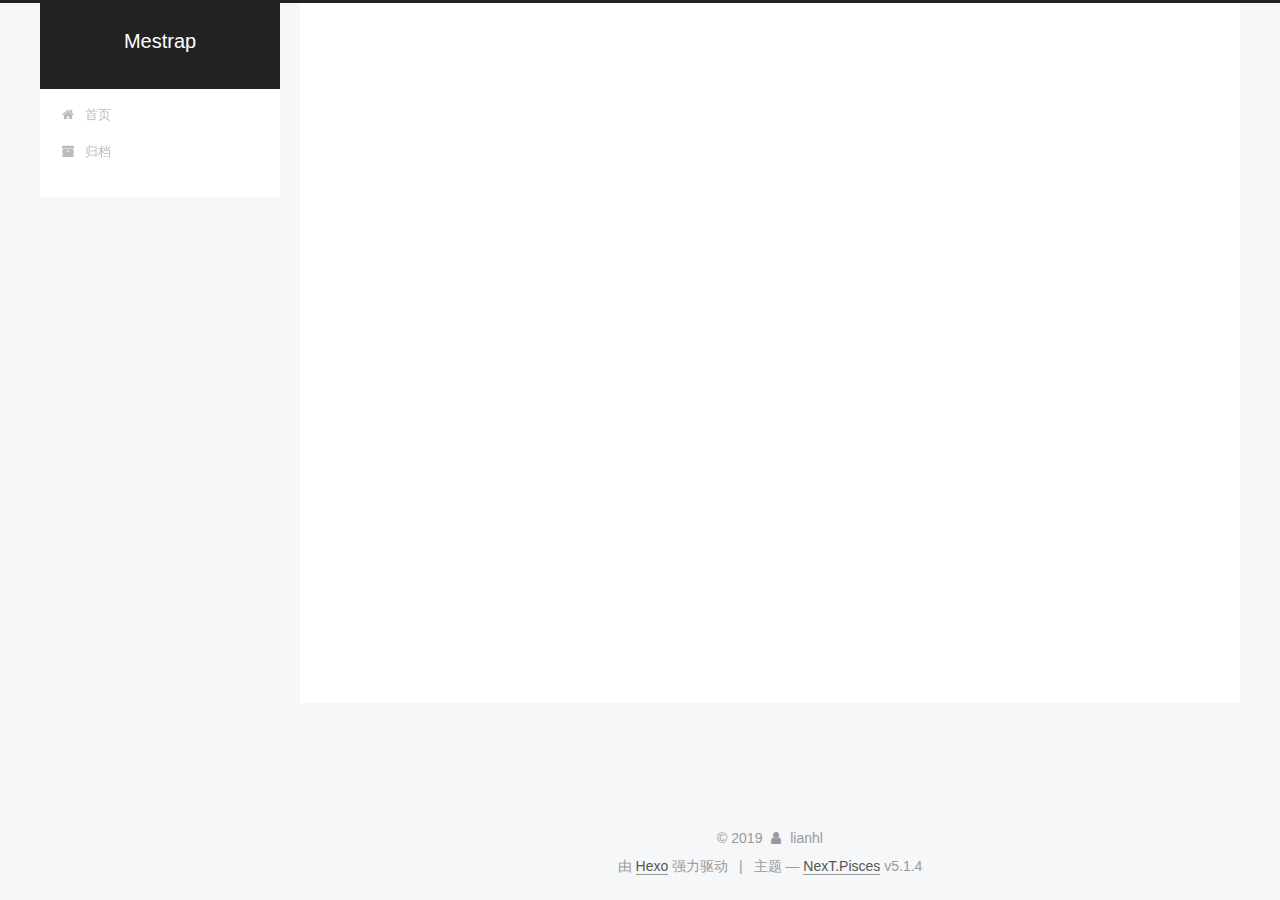
<file: tags/3D打印机-DIY/index.html>
<!DOCTYPE html>



  


<html class="theme-next pisces use-motion" lang="zh-Hans">
<head><meta name="generator" content="Hexo 3.9.0">
  <meta charset="UTF-8">
<meta http-equiv="X-UA-Compatible" content="IE=edge">
<meta name="viewport" content="width=device-width, initial-scale=1, maximum-scale=1">
<meta name="theme-color" content="#222">









<meta http-equiv="Cache-Control" content="no-transform">
<meta http-equiv="Cache-Control" content="no-siteapp">
















  
  
  <link href="/lib/fancybox/source/jquery.fancybox.css?v=2.1.5" rel="stylesheet" type="text/css">







<link href="/lib/font-awesome/css/font-awesome.min.css?v=4.6.2" rel="stylesheet" type="text/css">

<link href="/css/main.css?v=5.1.4" rel="stylesheet" type="text/css">


  <link rel="apple-touch-icon" sizes="180x180" href="/images/apple-touch-icon-next.png?v=5.1.4">


  <link rel="icon" type="image/png" sizes="32x32" href="/images/favicon-32x32-next.png?v=5.1.4">


  <link rel="icon" type="image/png" sizes="16x16" href="/images/favicon-16x16-next.png?v=5.1.4">


  <link rel="mask-icon" href="/images/logo.svg?v=5.1.4" color="#222">





  <meta name="keywords" content="Hexo, NexT">










<meta property="og:type" content="website">
<meta property="og:title" content="Mestrap">
<meta property="og:url" content="http://www.mestrap.com/tags/3D打印机-DIY/index.html">
<meta property="og:site_name" content="Mestrap">
<meta property="og:locale" content="zh-Hans">
<meta name="twitter:card" content="summary">
<meta name="twitter:title" content="Mestrap">



<script type="text/javascript" id="hexo.configurations">
  var NexT = window.NexT || {};
  var CONFIG = {
    root: '/',
    scheme: 'Pisces',
    version: '5.1.4',
    sidebar: {"position":"left","display":"post","offset":12,"b2t":false,"scrollpercent":false,"onmobile":false},
    fancybox: true,
    tabs: true,
    motion: {"enable":true,"async":false,"transition":{"post_block":"fadeIn","post_header":"slideDownIn","post_body":"slideDownIn","coll_header":"slideLeftIn","sidebar":"slideUpIn"}},
    duoshuo: {
      userId: '0',
      author: '博主'
    },
    algolia: {
      applicationID: '',
      apiKey: '',
      indexName: '',
      hits: {"per_page":10},
      labels: {"input_placeholder":"Search for Posts","hits_empty":"We didn't find any results for the search: ${query}","hits_stats":"${hits} results found in ${time} ms"}
    }
  };
</script>



  <link rel="canonical" href="http://www.mestrap.com/tags/3D打印机-DIY/">





  <title>标签: 3D打印机 DIY | Mestrap</title>
  








</head>

<body itemscope itemtype="http://schema.org/WebPage" lang="zh-Hans">

  
  
    
  

  <div class="container sidebar-position-left ">
    <div class="headband"></div>

    <header id="header" class="header" itemscope itemtype="http://schema.org/WPHeader">
      <div class="header-inner"><div class="site-brand-wrapper">
  <div class="site-meta ">
    

    <div class="custom-logo-site-title">
      <a href="/" class="brand" rel="start">
        <span class="logo-line-before"><i></i></span>
        <span class="site-title">Mestrap</span>
        <span class="logo-line-after"><i></i></span>
      </a>
    </div>
      
        <p class="site-subtitle"></p>
      
  </div>

  <div class="site-nav-toggle">
    <button>
      <span class="btn-bar"></span>
      <span class="btn-bar"></span>
      <span class="btn-bar"></span>
    </button>
  </div>
</div>

<nav class="site-nav">
  

  
    <ul id="menu" class="menu">
      
        
        <li class="menu-item menu-item-home">
          <a href="/" rel="section">
            
              <i class="menu-item-icon fa fa-fw fa-home"></i> <br>
            
            首页
          </a>
        </li>
      
        
        <li class="menu-item menu-item-archives">
          <a href="/archives/" rel="section">
            
              <i class="menu-item-icon fa fa-fw fa-archive"></i> <br>
            
            归档
          </a>
        </li>
      

      
    </ul>
  

  
</nav>



 </div>
    </header>

    <main id="main" class="main">
      <div class="main-inner">
        <div class="content-wrap">
          <div id="content" class="content">
            

  
  
  
  <div class="post-block tag">

    <div id="posts" class="posts-collapse">
      <div class="collection-title">
        <h1>3D打印机 DIY<small>标签</small>
        </h1>
      </div>

      
        

  <article class="post post-type-normal" itemscope itemtype="http://schema.org/Article">
    <header class="post-header">

      <h2 class="post-title">
        
            <a class="post-title-link" href="/2019/09/06/DIY高级玩具：3D打印机/" itemprop="url">
              
                <span itemprop="name">DIY高级玩具：3D打印机</span>
              
            </a>
        
      </h2>

      <div class="post-meta">
        <time class="post-time" itemprop="dateCreated" datetime="2019-09-06T10:55:31+08:00" content="2019-09-06">
          09-06
        </time>
      </div>

    </header>
  </article>


      
    </div>

  </div>
  
  
  

  


          </div>
          


          

        </div>
        
          
  
  <div class="sidebar-toggle">
    <div class="sidebar-toggle-line-wrap">
      <span class="sidebar-toggle-line sidebar-toggle-line-first"></span>
      <span class="sidebar-toggle-line sidebar-toggle-line-middle"></span>
      <span class="sidebar-toggle-line sidebar-toggle-line-last"></span>
    </div>
  </div>

  <aside id="sidebar" class="sidebar">
    
    <div class="sidebar-inner">

      

      

      <section class="site-overview-wrap sidebar-panel sidebar-panel-active">
        <div class="site-overview">
          <div class="site-author motion-element" itemprop="author" itemscope itemtype="http://schema.org/Person">
            
              <p class="site-author-name" itemprop="name">lianhl</p>
              <p class="site-description motion-element" itemprop="description"></p>
          </div>

          <nav class="site-state motion-element">

            
              <div class="site-state-item site-state-posts">
              
                <a href="/archives/">
              
                  <span class="site-state-item-count">4</span>
                  <span class="site-state-item-name">日志</span>
                </a>
              </div>
            

            

            
              
              
              <div class="site-state-item site-state-tags">
                
                  <span class="site-state-item-count">3</span>
                  <span class="site-state-item-name">标签</span>
                
              </div>
            

          </nav>

          

          

          
          

          
          

          

        </div>
      </section>

      

      

    </div>
  </aside>


        
      </div>
    </main>

    <footer id="footer" class="footer">
      <div class="footer-inner">
        <div class="copyright">&copy; <span itemprop="copyrightYear">2019</span>
  <span class="with-love">
    <i class="fa fa-user"></i>
  </span>
  <span class="author" itemprop="copyrightHolder">lianhl</span>

  
</div>


  <div class="powered-by">由 <a class="theme-link" target="_blank" href="https://hexo.io">Hexo</a> 强力驱动</div>



  <span class="post-meta-divider">|</span>



  <div class="theme-info">主题 &mdash; <a class="theme-link" target="_blank" href="https://github.com/iissnan/hexo-theme-next">NexT.Pisces</a> v5.1.4</div>




        







        
      </div>
    </footer>

    
      <div class="back-to-top">
        <i class="fa fa-arrow-up"></i>
        
      </div>
    

    

  </div>

  

<script type="text/javascript">
  if (Object.prototype.toString.call(window.Promise) !== '[object Function]') {
    window.Promise = null;
  }
</script>









  












  
  
    <script type="text/javascript" src="/lib/jquery/index.js?v=2.1.3"></script>
  

  
  
    <script type="text/javascript" src="/lib/fastclick/lib/fastclick.min.js?v=1.0.6"></script>
  

  
  
    <script type="text/javascript" src="/lib/jquery_lazyload/jquery.lazyload.js?v=1.9.7"></script>
  

  
  
    <script type="text/javascript" src="/lib/velocity/velocity.min.js?v=1.2.1"></script>
  

  
  
    <script type="text/javascript" src="/lib/velocity/velocity.ui.min.js?v=1.2.1"></script>
  

  
  
    <script type="text/javascript" src="/lib/fancybox/source/jquery.fancybox.pack.js?v=2.1.5"></script>
  


  


  <script type="text/javascript" src="/js/src/utils.js?v=5.1.4"></script>

  <script type="text/javascript" src="/js/src/motion.js?v=5.1.4"></script>



  
  


  <script type="text/javascript" src="/js/src/affix.js?v=5.1.4"></script>

  <script type="text/javascript" src="/js/src/schemes/pisces.js?v=5.1.4"></script>



  

  


  <script type="text/javascript" src="/js/src/bootstrap.js?v=5.1.4"></script>



  


  




	





  





  












  





  

  

  

  
  

  

  

  

</body>
</html>
</file>
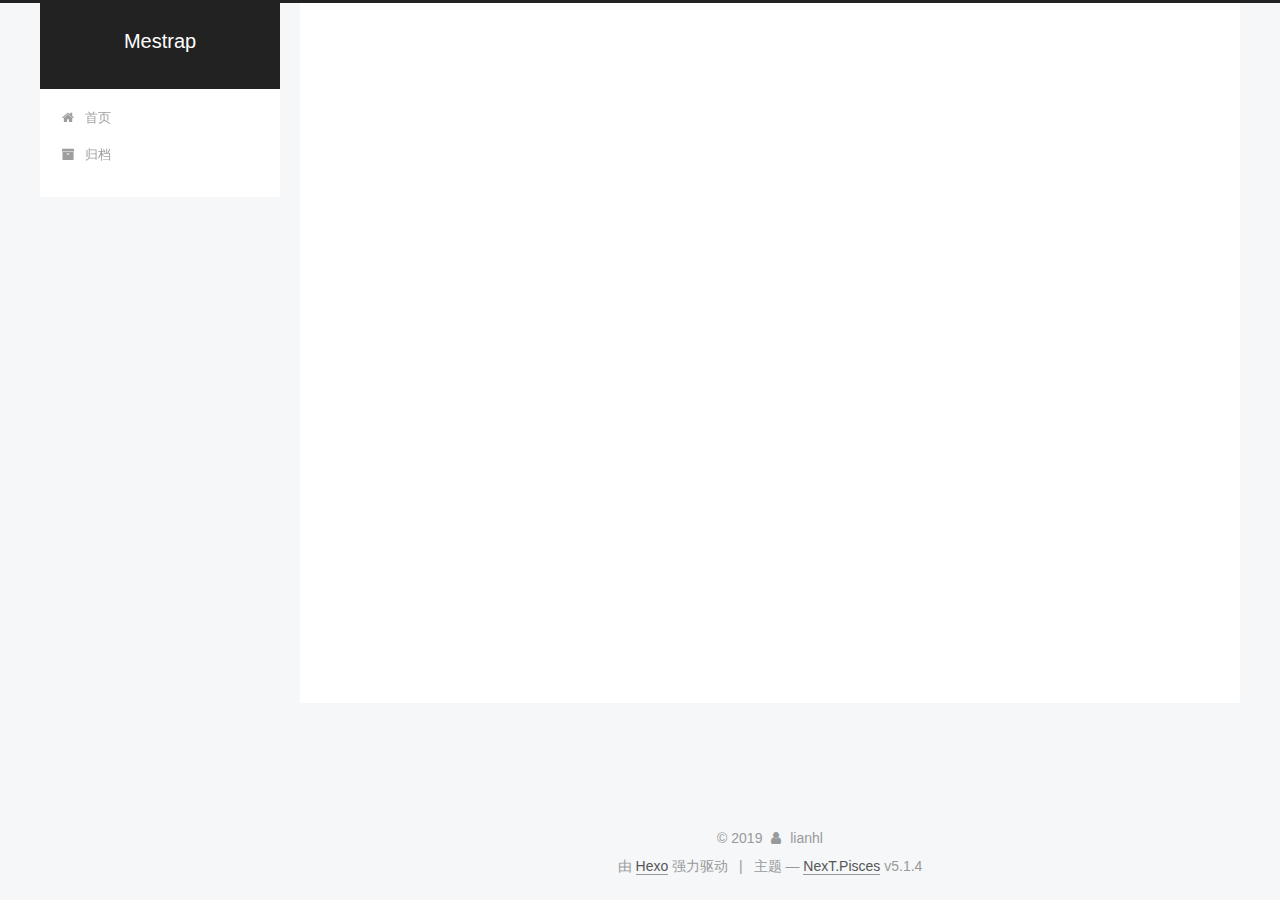
<file: tags/git-gitbash/index.html>
<!DOCTYPE html>



  


<html class="theme-next pisces use-motion" lang="zh-Hans">
<head><meta name="generator" content="Hexo 3.9.0">
  <meta charset="UTF-8">
<meta http-equiv="X-UA-Compatible" content="IE=edge">
<meta name="viewport" content="width=device-width, initial-scale=1, maximum-scale=1">
<meta name="theme-color" content="#222">









<meta http-equiv="Cache-Control" content="no-transform">
<meta http-equiv="Cache-Control" content="no-siteapp">
















  
  
  <link href="/lib/fancybox/source/jquery.fancybox.css?v=2.1.5" rel="stylesheet" type="text/css">







<link href="/lib/font-awesome/css/font-awesome.min.css?v=4.6.2" rel="stylesheet" type="text/css">

<link href="/css/main.css?v=5.1.4" rel="stylesheet" type="text/css">


  <link rel="apple-touch-icon" sizes="180x180" href="/images/apple-touch-icon-next.png?v=5.1.4">


  <link rel="icon" type="image/png" sizes="32x32" href="/images/favicon-32x32-next.png?v=5.1.4">


  <link rel="icon" type="image/png" sizes="16x16" href="/images/favicon-16x16-next.png?v=5.1.4">


  <link rel="mask-icon" href="/images/logo.svg?v=5.1.4" color="#222">





  <meta name="keywords" content="Hexo, NexT">










<meta property="og:type" content="website">
<meta property="og:title" content="Mestrap">
<meta property="og:url" content="http://www.mestrap.com/tags/git-gitbash/index.html">
<meta property="og:site_name" content="Mestrap">
<meta property="og:locale" content="zh-Hans">
<meta name="twitter:card" content="summary">
<meta name="twitter:title" content="Mestrap">



<script type="text/javascript" id="hexo.configurations">
  var NexT = window.NexT || {};
  var CONFIG = {
    root: '/',
    scheme: 'Pisces',
    version: '5.1.4',
    sidebar: {"position":"left","display":"post","offset":12,"b2t":false,"scrollpercent":false,"onmobile":false},
    fancybox: true,
    tabs: true,
    motion: {"enable":true,"async":false,"transition":{"post_block":"fadeIn","post_header":"slideDownIn","post_body":"slideDownIn","coll_header":"slideLeftIn","sidebar":"slideUpIn"}},
    duoshuo: {
      userId: '0',
      author: '博主'
    },
    algolia: {
      applicationID: '',
      apiKey: '',
      indexName: '',
      hits: {"per_page":10},
      labels: {"input_placeholder":"Search for Posts","hits_empty":"We didn't find any results for the search: ${query}","hits_stats":"${hits} results found in ${time} ms"}
    }
  };
</script>



  <link rel="canonical" href="http://www.mestrap.com/tags/git-gitbash/">





  <title>标签: git gitbash | Mestrap</title>
  








</head>

<body itemscope itemtype="http://schema.org/WebPage" lang="zh-Hans">

  
  
    
  

  <div class="container sidebar-position-left ">
    <div class="headband"></div>

    <header id="header" class="header" itemscope itemtype="http://schema.org/WPHeader">
      <div class="header-inner"><div class="site-brand-wrapper">
  <div class="site-meta ">
    

    <div class="custom-logo-site-title">
      <a href="/" class="brand" rel="start">
        <span class="logo-line-before"><i></i></span>
        <span class="site-title">Mestrap</span>
        <span class="logo-line-after"><i></i></span>
      </a>
    </div>
      
        <p class="site-subtitle"></p>
      
  </div>

  <div class="site-nav-toggle">
    <button>
      <span class="btn-bar"></span>
      <span class="btn-bar"></span>
      <span class="btn-bar"></span>
    </button>
  </div>
</div>

<nav class="site-nav">
  

  
    <ul id="menu" class="menu">
      
        
        <li class="menu-item menu-item-home">
          <a href="/" rel="section">
            
              <i class="menu-item-icon fa fa-fw fa-home"></i> <br>
            
            首页
          </a>
        </li>
      
        
        <li class="menu-item menu-item-archives">
          <a href="/archives/" rel="section">
            
              <i class="menu-item-icon fa fa-fw fa-archive"></i> <br>
            
            归档
          </a>
        </li>
      

      
    </ul>
  

  
</nav>



 </div>
    </header>

    <main id="main" class="main">
      <div class="main-inner">
        <div class="content-wrap">
          <div id="content" class="content">
            

  
  
  
  <div class="post-block tag">

    <div id="posts" class="posts-collapse">
      <div class="collection-title">
        <h1>git gitbash<small>标签</small>
        </h1>
      </div>

      
        

  <article class="post post-type-normal" itemscope itemtype="http://schema.org/Article">
    <header class="post-header">

      <h2 class="post-title">
        
            <a class="post-title-link" href="/2019/10/09/windows下安装配置git-bash/" itemprop="url">
              
                <span itemprop="name">windows下安装配置git bash</span>
              
            </a>
        
      </h2>

      <div class="post-meta">
        <time class="post-time" itemprop="dateCreated" datetime="2019-10-09T16:23:52+08:00" content="2019-10-09">
          10-09
        </time>
      </div>

    </header>
  </article>


      
    </div>

  </div>
  
  
  

  


          </div>
          


          

        </div>
        
          
  
  <div class="sidebar-toggle">
    <div class="sidebar-toggle-line-wrap">
      <span class="sidebar-toggle-line sidebar-toggle-line-first"></span>
      <span class="sidebar-toggle-line sidebar-toggle-line-middle"></span>
      <span class="sidebar-toggle-line sidebar-toggle-line-last"></span>
    </div>
  </div>

  <aside id="sidebar" class="sidebar">
    
    <div class="sidebar-inner">

      

      

      <section class="site-overview-wrap sidebar-panel sidebar-panel-active">
        <div class="site-overview">
          <div class="site-author motion-element" itemprop="author" itemscope itemtype="http://schema.org/Person">
            
              <p class="site-author-name" itemprop="name">lianhl</p>
              <p class="site-description motion-element" itemprop="description"></p>
          </div>

          <nav class="site-state motion-element">

            
              <div class="site-state-item site-state-posts">
              
                <a href="/archives/">
              
                  <span class="site-state-item-count">4</span>
                  <span class="site-state-item-name">日志</span>
                </a>
              </div>
            

            

            
              
              
              <div class="site-state-item site-state-tags">
                
                  <span class="site-state-item-count">3</span>
                  <span class="site-state-item-name">标签</span>
                
              </div>
            

          </nav>

          

          

          
          

          
          

          

        </div>
      </section>

      

      

    </div>
  </aside>


        
      </div>
    </main>

    <footer id="footer" class="footer">
      <div class="footer-inner">
        <div class="copyright">&copy; <span itemprop="copyrightYear">2019</span>
  <span class="with-love">
    <i class="fa fa-user"></i>
  </span>
  <span class="author" itemprop="copyrightHolder">lianhl</span>

  
</div>


  <div class="powered-by">由 <a class="theme-link" target="_blank" href="https://hexo.io">Hexo</a> 强力驱动</div>



  <span class="post-meta-divider">|</span>



  <div class="theme-info">主题 &mdash; <a class="theme-link" target="_blank" href="https://github.com/iissnan/hexo-theme-next">NexT.Pisces</a> v5.1.4</div>




        







        
      </div>
    </footer>

    
      <div class="back-to-top">
        <i class="fa fa-arrow-up"></i>
        
      </div>
    

    

  </div>

  

<script type="text/javascript">
  if (Object.prototype.toString.call(window.Promise) !== '[object Function]') {
    window.Promise = null;
  }
</script>









  












  
  
    <script type="text/javascript" src="/lib/jquery/index.js?v=2.1.3"></script>
  

  
  
    <script type="text/javascript" src="/lib/fastclick/lib/fastclick.min.js?v=1.0.6"></script>
  

  
  
    <script type="text/javascript" src="/lib/jquery_lazyload/jquery.lazyload.js?v=1.9.7"></script>
  

  
  
    <script type="text/javascript" src="/lib/velocity/velocity.min.js?v=1.2.1"></script>
  

  
  
    <script type="text/javascript" src="/lib/velocity/velocity.ui.min.js?v=1.2.1"></script>
  

  
  
    <script type="text/javascript" src="/lib/fancybox/source/jquery.fancybox.pack.js?v=2.1.5"></script>
  


  


  <script type="text/javascript" src="/js/src/utils.js?v=5.1.4"></script>

  <script type="text/javascript" src="/js/src/motion.js?v=5.1.4"></script>



  
  


  <script type="text/javascript" src="/js/src/affix.js?v=5.1.4"></script>

  <script type="text/javascript" src="/js/src/schemes/pisces.js?v=5.1.4"></script>



  

  


  <script type="text/javascript" src="/js/src/bootstrap.js?v=5.1.4"></script>



  


  




	





  





  












  





  

  

  

  
  

  

  

  

</body>
</html>
</file>
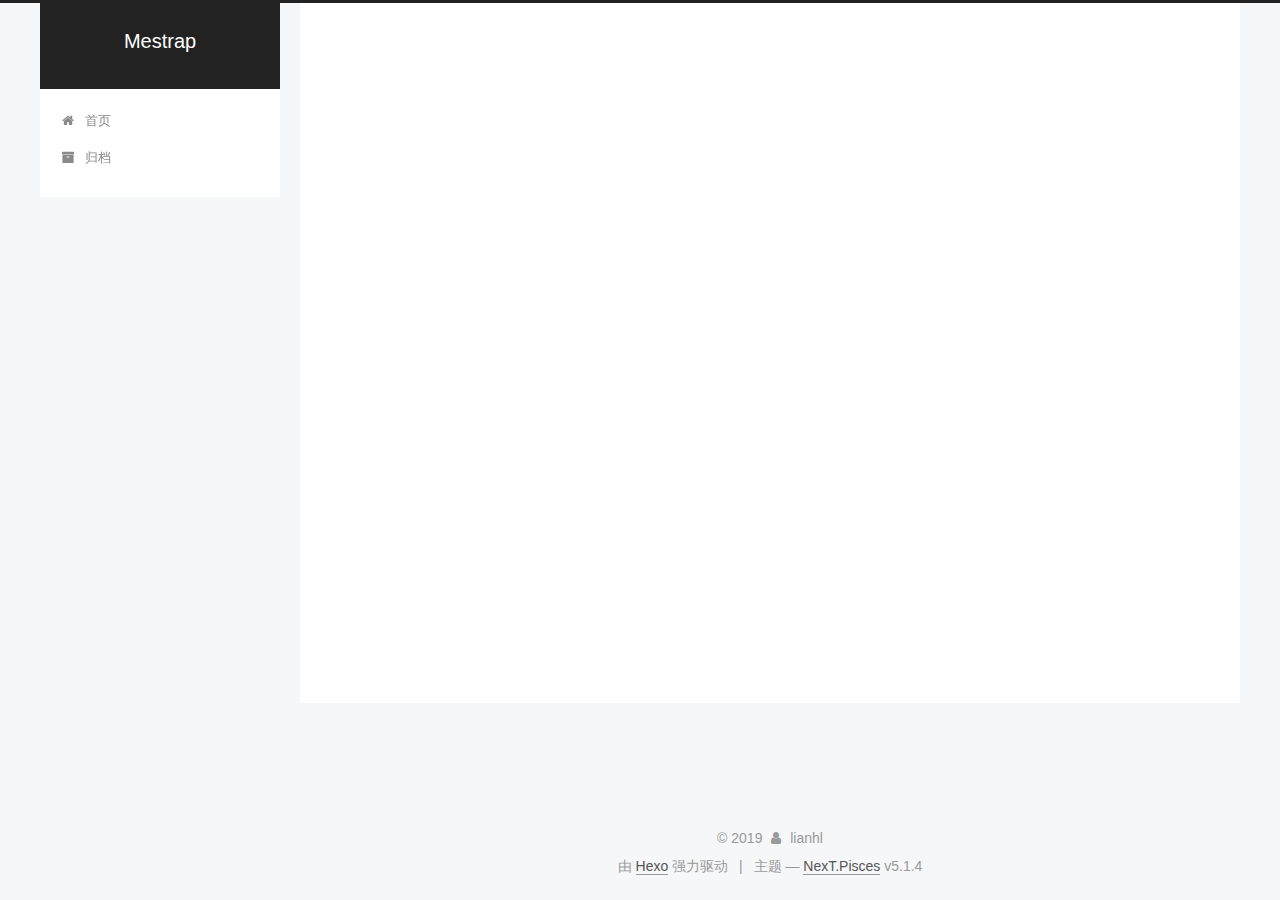
<file: tags/git/index.html>
<!DOCTYPE html>



  


<html class="theme-next pisces use-motion" lang="zh-Hans">
<head><meta name="generator" content="Hexo 3.9.0">
  <meta charset="UTF-8">
<meta http-equiv="X-UA-Compatible" content="IE=edge">
<meta name="viewport" content="width=device-width, initial-scale=1, maximum-scale=1">
<meta name="theme-color" content="#222">









<meta http-equiv="Cache-Control" content="no-transform">
<meta http-equiv="Cache-Control" content="no-siteapp">
















  
  
  <link href="/lib/fancybox/source/jquery.fancybox.css?v=2.1.5" rel="stylesheet" type="text/css">







<link href="/lib/font-awesome/css/font-awesome.min.css?v=4.6.2" rel="stylesheet" type="text/css">

<link href="/css/main.css?v=5.1.4" rel="stylesheet" type="text/css">


  <link rel="apple-touch-icon" sizes="180x180" href="/images/apple-touch-icon-next.png?v=5.1.4">


  <link rel="icon" type="image/png" sizes="32x32" href="/images/favicon-32x32-next.png?v=5.1.4">


  <link rel="icon" type="image/png" sizes="16x16" href="/images/favicon-16x16-next.png?v=5.1.4">


  <link rel="mask-icon" href="/images/logo.svg?v=5.1.4" color="#222">





  <meta name="keywords" content="Hexo, NexT">










<meta property="og:type" content="website">
<meta property="og:title" content="Mestrap">
<meta property="og:url" content="http://www.mestrap.com/tags/git/index.html">
<meta property="og:site_name" content="Mestrap">
<meta property="og:locale" content="zh-Hans">
<meta name="twitter:card" content="summary">
<meta name="twitter:title" content="Mestrap">



<script type="text/javascript" id="hexo.configurations">
  var NexT = window.NexT || {};
  var CONFIG = {
    root: '/',
    scheme: 'Pisces',
    version: '5.1.4',
    sidebar: {"position":"left","display":"post","offset":12,"b2t":false,"scrollpercent":false,"onmobile":false},
    fancybox: true,
    tabs: true,
    motion: {"enable":true,"async":false,"transition":{"post_block":"fadeIn","post_header":"slideDownIn","post_body":"slideDownIn","coll_header":"slideLeftIn","sidebar":"slideUpIn"}},
    duoshuo: {
      userId: '0',
      author: '博主'
    },
    algolia: {
      applicationID: '',
      apiKey: '',
      indexName: '',
      hits: {"per_page":10},
      labels: {"input_placeholder":"Search for Posts","hits_empty":"We didn't find any results for the search: ${query}","hits_stats":"${hits} results found in ${time} ms"}
    }
  };
</script>



  <link rel="canonical" href="http://www.mestrap.com/tags/git/">





  <title>标签: git | Mestrap</title>
  








</head>

<body itemscope itemtype="http://schema.org/WebPage" lang="zh-Hans">

  
  
    
  

  <div class="container sidebar-position-left ">
    <div class="headband"></div>

    <header id="header" class="header" itemscope itemtype="http://schema.org/WPHeader">
      <div class="header-inner"><div class="site-brand-wrapper">
  <div class="site-meta ">
    

    <div class="custom-logo-site-title">
      <a href="/" class="brand" rel="start">
        <span class="logo-line-before"><i></i></span>
        <span class="site-title">Mestrap</span>
        <span class="logo-line-after"><i></i></span>
      </a>
    </div>
      
        <p class="site-subtitle"></p>
      
  </div>

  <div class="site-nav-toggle">
    <button>
      <span class="btn-bar"></span>
      <span class="btn-bar"></span>
      <span class="btn-bar"></span>
    </button>
  </div>
</div>

<nav class="site-nav">
  

  
    <ul id="menu" class="menu">
      
        
        <li class="menu-item menu-item-home">
          <a href="/" rel="section">
            
              <i class="menu-item-icon fa fa-fw fa-home"></i> <br>
            
            首页
          </a>
        </li>
      
        
        <li class="menu-item menu-item-archives">
          <a href="/archives/" rel="section">
            
              <i class="menu-item-icon fa fa-fw fa-archive"></i> <br>
            
            归档
          </a>
        </li>
      

      
    </ul>
  

  
</nav>



 </div>
    </header>

    <main id="main" class="main">
      <div class="main-inner">
        <div class="content-wrap">
          <div id="content" class="content">
            

  
  
  
  <div class="post-block tag">

    <div id="posts" class="posts-collapse">
      <div class="collection-title">
        <h1>git<small>标签</small>
        </h1>
      </div>

      
        

  <article class="post post-type-normal" itemscope itemtype="http://schema.org/Article">
    <header class="post-header">

      <h2 class="post-title">
        
            <a class="post-title-link" href="/2019/09/11/linux搭建git本地仓库/" itemprop="url">
              
                <span itemprop="name">linux搭建git本地仓库</span>
              
            </a>
        
      </h2>

      <div class="post-meta">
        <time class="post-time" itemprop="dateCreated" datetime="2019-09-11T17:34:58+08:00" content="2019-09-11">
          09-11
        </time>
      </div>

    </header>
  </article>


      
    </div>

  </div>
  
  
  

  


          </div>
          


          

        </div>
        
          
  
  <div class="sidebar-toggle">
    <div class="sidebar-toggle-line-wrap">
      <span class="sidebar-toggle-line sidebar-toggle-line-first"></span>
      <span class="sidebar-toggle-line sidebar-toggle-line-middle"></span>
      <span class="sidebar-toggle-line sidebar-toggle-line-last"></span>
    </div>
  </div>

  <aside id="sidebar" class="sidebar">
    
    <div class="sidebar-inner">

      

      

      <section class="site-overview-wrap sidebar-panel sidebar-panel-active">
        <div class="site-overview">
          <div class="site-author motion-element" itemprop="author" itemscope itemtype="http://schema.org/Person">
            
              <p class="site-author-name" itemprop="name">lianhl</p>
              <p class="site-description motion-element" itemprop="description"></p>
          </div>

          <nav class="site-state motion-element">

            
              <div class="site-state-item site-state-posts">
              
                <a href="/archives/">
              
                  <span class="site-state-item-count">4</span>
                  <span class="site-state-item-name">日志</span>
                </a>
              </div>
            

            

            
              
              
              <div class="site-state-item site-state-tags">
                
                  <span class="site-state-item-count">3</span>
                  <span class="site-state-item-name">标签</span>
                
              </div>
            

          </nav>

          

          

          
          

          
          

          

        </div>
      </section>

      

      

    </div>
  </aside>


        
      </div>
    </main>

    <footer id="footer" class="footer">
      <div class="footer-inner">
        <div class="copyright">&copy; <span itemprop="copyrightYear">2019</span>
  <span class="with-love">
    <i class="fa fa-user"></i>
  </span>
  <span class="author" itemprop="copyrightHolder">lianhl</span>

  
</div>


  <div class="powered-by">由 <a class="theme-link" target="_blank" href="https://hexo.io">Hexo</a> 强力驱动</div>



  <span class="post-meta-divider">|</span>



  <div class="theme-info">主题 &mdash; <a class="theme-link" target="_blank" href="https://github.com/iissnan/hexo-theme-next">NexT.Pisces</a> v5.1.4</div>




        







        
      </div>
    </footer>

    
      <div class="back-to-top">
        <i class="fa fa-arrow-up"></i>
        
      </div>
    

    

  </div>

  

<script type="text/javascript">
  if (Object.prototype.toString.call(window.Promise) !== '[object Function]') {
    window.Promise = null;
  }
</script>









  












  
  
    <script type="text/javascript" src="/lib/jquery/index.js?v=2.1.3"></script>
  

  
  
    <script type="text/javascript" src="/lib/fastclick/lib/fastclick.min.js?v=1.0.6"></script>
  

  
  
    <script type="text/javascript" src="/lib/jquery_lazyload/jquery.lazyload.js?v=1.9.7"></script>
  

  
  
    <script type="text/javascript" src="/lib/velocity/velocity.min.js?v=1.2.1"></script>
  

  
  
    <script type="text/javascript" src="/lib/velocity/velocity.ui.min.js?v=1.2.1"></script>
  

  
  
    <script type="text/javascript" src="/lib/fancybox/source/jquery.fancybox.pack.js?v=2.1.5"></script>
  


  


  <script type="text/javascript" src="/js/src/utils.js?v=5.1.4"></script>

  <script type="text/javascript" src="/js/src/motion.js?v=5.1.4"></script>



  
  


  <script type="text/javascript" src="/js/src/affix.js?v=5.1.4"></script>

  <script type="text/javascript" src="/js/src/schemes/pisces.js?v=5.1.4"></script>



  

  


  <script type="text/javascript" src="/js/src/bootstrap.js?v=5.1.4"></script>



  


  




	





  





  












  





  

  

  

  
  

  

  

  

</body>
</html>
</file>
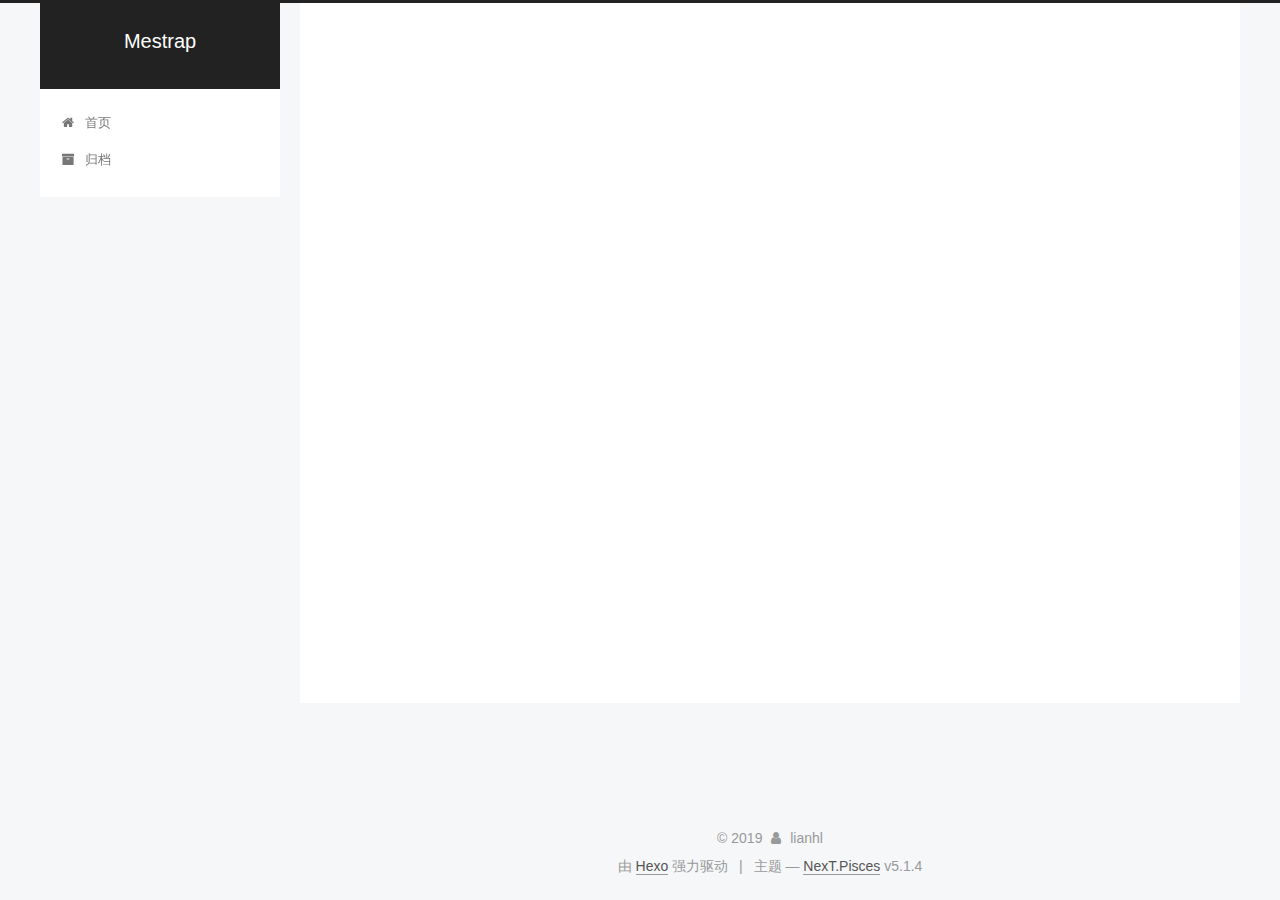
<file: archives/2019/08/index.html>
<!DOCTYPE html>



  


<html class="theme-next pisces use-motion" lang="zh-Hans">
<head><meta name="generator" content="Hexo 3.9.0">
  <meta charset="UTF-8">
<meta http-equiv="X-UA-Compatible" content="IE=edge">
<meta name="viewport" content="width=device-width, initial-scale=1, maximum-scale=1">
<meta name="theme-color" content="#222">









<meta http-equiv="Cache-Control" content="no-transform">
<meta http-equiv="Cache-Control" content="no-siteapp">
















  
  
  <link href="/lib/fancybox/source/jquery.fancybox.css?v=2.1.5" rel="stylesheet" type="text/css">







<link href="/lib/font-awesome/css/font-awesome.min.css?v=4.6.2" rel="stylesheet" type="text/css">

<link href="/css/main.css?v=5.1.4" rel="stylesheet" type="text/css">


  <link rel="apple-touch-icon" sizes="180x180" href="/images/apple-touch-icon-next.png?v=5.1.4">


  <link rel="icon" type="image/png" sizes="32x32" href="/images/favicon-32x32-next.png?v=5.1.4">


  <link rel="icon" type="image/png" sizes="16x16" href="/images/favicon-16x16-next.png?v=5.1.4">


  <link rel="mask-icon" href="/images/logo.svg?v=5.1.4" color="#222">





  <meta name="keywords" content="Hexo, NexT">










<meta property="og:type" content="website">
<meta property="og:title" content="Mestrap">
<meta property="og:url" content="http://www.mestrap.com/archives/2019/08/index.html">
<meta property="og:site_name" content="Mestrap">
<meta property="og:locale" content="zh-Hans">
<meta name="twitter:card" content="summary">
<meta name="twitter:title" content="Mestrap">



<script type="text/javascript" id="hexo.configurations">
  var NexT = window.NexT || {};
  var CONFIG = {
    root: '/',
    scheme: 'Pisces',
    version: '5.1.4',
    sidebar: {"position":"left","display":"post","offset":12,"b2t":false,"scrollpercent":false,"onmobile":false},
    fancybox: true,
    tabs: true,
    motion: {"enable":true,"async":false,"transition":{"post_block":"fadeIn","post_header":"slideDownIn","post_body":"slideDownIn","coll_header":"slideLeftIn","sidebar":"slideUpIn"}},
    duoshuo: {
      userId: '0',
      author: '博主'
    },
    algolia: {
      applicationID: '',
      apiKey: '',
      indexName: '',
      hits: {"per_page":10},
      labels: {"input_placeholder":"Search for Posts","hits_empty":"We didn't find any results for the search: ${query}","hits_stats":"${hits} results found in ${time} ms"}
    }
  };
</script>



  <link rel="canonical" href="http://www.mestrap.com/archives/2019/08/">





  <title>归档 | Mestrap</title>
  








</head>

<body itemscope itemtype="http://schema.org/WebPage" lang="zh-Hans">

  
  
    
  

  <div class="container sidebar-position-left page-archive">
    <div class="headband"></div>

    <header id="header" class="header" itemscope itemtype="http://schema.org/WPHeader">
      <div class="header-inner"><div class="site-brand-wrapper">
  <div class="site-meta ">
    

    <div class="custom-logo-site-title">
      <a href="/" class="brand" rel="start">
        <span class="logo-line-before"><i></i></span>
        <span class="site-title">Mestrap</span>
        <span class="logo-line-after"><i></i></span>
      </a>
    </div>
      
        <p class="site-subtitle"></p>
      
  </div>

  <div class="site-nav-toggle">
    <button>
      <span class="btn-bar"></span>
      <span class="btn-bar"></span>
      <span class="btn-bar"></span>
    </button>
  </div>
</div>

<nav class="site-nav">
  

  
    <ul id="menu" class="menu">
      
        
        <li class="menu-item menu-item-home">
          <a href="/" rel="section">
            
              <i class="menu-item-icon fa fa-fw fa-home"></i> <br>
            
            首页
          </a>
        </li>
      
        
        <li class="menu-item menu-item-archives">
          <a href="/archives/" rel="section">
            
              <i class="menu-item-icon fa fa-fw fa-archive"></i> <br>
            
            归档
          </a>
        </li>
      

      
    </ul>
  

  
</nav>



 </div>
    </header>

    <main id="main" class="main">
      <div class="main-inner">
        <div class="content-wrap">
          <div id="content" class="content">
            

  
  
  
  <div class="post-block archive">
    <div id="posts" class="posts-collapse">
      <span class="archive-move-on"></span>

      <span class="archive-page-counter">
        
        
        
          
        
        嗯..! 目前共计 4 篇日志。 继续努力。
      </span>

      

        
        
        

        
          
          <div class="collection-title">
            <h1 class="archive-year" id="archive-year-2019">2019</h1>
          </div>
        
        

        

  <article class="post post-type-normal" itemscope itemtype="http://schema.org/Article">
    <header class="post-header">

      <h2 class="post-title">
        
            <a class="post-title-link" href="/2019/08/28/hello-world/" itemprop="url">
              
                <span itemprop="name">Hello World</span>
              
            </a>
        
      </h2>

      <div class="post-meta">
        <time class="post-time" itemprop="dateCreated" datetime="2019-08-28T15:44:38+08:00" content="2019-08-28">
          08-28
        </time>
      </div>

    </header>
  </article>



      

    </div>
  </div>
  
  
  

  



          </div>
          


          

        </div>
        
          
  
  <div class="sidebar-toggle">
    <div class="sidebar-toggle-line-wrap">
      <span class="sidebar-toggle-line sidebar-toggle-line-first"></span>
      <span class="sidebar-toggle-line sidebar-toggle-line-middle"></span>
      <span class="sidebar-toggle-line sidebar-toggle-line-last"></span>
    </div>
  </div>

  <aside id="sidebar" class="sidebar">
    
    <div class="sidebar-inner">

      

      

      <section class="site-overview-wrap sidebar-panel sidebar-panel-active">
        <div class="site-overview">
          <div class="site-author motion-element" itemprop="author" itemscope itemtype="http://schema.org/Person">
            
              <p class="site-author-name" itemprop="name">lianhl</p>
              <p class="site-description motion-element" itemprop="description"></p>
          </div>

          <nav class="site-state motion-element">

            
              <div class="site-state-item site-state-posts">
              
                <a href="/archives/">
              
                  <span class="site-state-item-count">4</span>
                  <span class="site-state-item-name">日志</span>
                </a>
              </div>
            

            

            
              
              
              <div class="site-state-item site-state-tags">
                
                  <span class="site-state-item-count">3</span>
                  <span class="site-state-item-name">标签</span>
                
              </div>
            

          </nav>

          

          

          
          

          
          

          

        </div>
      </section>

      

      

    </div>
  </aside>


        
      </div>
    </main>

    <footer id="footer" class="footer">
      <div class="footer-inner">
        <div class="copyright">&copy; <span itemprop="copyrightYear">2019</span>
  <span class="with-love">
    <i class="fa fa-user"></i>
  </span>
  <span class="author" itemprop="copyrightHolder">lianhl</span>

  
</div>


  <div class="powered-by">由 <a class="theme-link" target="_blank" href="https://hexo.io">Hexo</a> 强力驱动</div>



  <span class="post-meta-divider">|</span>



  <div class="theme-info">主题 &mdash; <a class="theme-link" target="_blank" href="https://github.com/iissnan/hexo-theme-next">NexT.Pisces</a> v5.1.4</div>




        







        
      </div>
    </footer>

    
      <div class="back-to-top">
        <i class="fa fa-arrow-up"></i>
        
      </div>
    

    

  </div>

  

<script type="text/javascript">
  if (Object.prototype.toString.call(window.Promise) !== '[object Function]') {
    window.Promise = null;
  }
</script>









  












  
  
    <script type="text/javascript" src="/lib/jquery/index.js?v=2.1.3"></script>
  

  
  
    <script type="text/javascript" src="/lib/fastclick/lib/fastclick.min.js?v=1.0.6"></script>
  

  
  
    <script type="text/javascript" src="/lib/jquery_lazyload/jquery.lazyload.js?v=1.9.7"></script>
  

  
  
    <script type="text/javascript" src="/lib/velocity/velocity.min.js?v=1.2.1"></script>
  

  
  
    <script type="text/javascript" src="/lib/velocity/velocity.ui.min.js?v=1.2.1"></script>
  

  
  
    <script type="text/javascript" src="/lib/fancybox/source/jquery.fancybox.pack.js?v=2.1.5"></script>
  


  


  <script type="text/javascript" src="/js/src/utils.js?v=5.1.4"></script>

  <script type="text/javascript" src="/js/src/motion.js?v=5.1.4"></script>



  
  


  <script type="text/javascript" src="/js/src/affix.js?v=5.1.4"></script>

  <script type="text/javascript" src="/js/src/schemes/pisces.js?v=5.1.4"></script>



  

  


  <script type="text/javascript" src="/js/src/bootstrap.js?v=5.1.4"></script>



  


  




	





  





  












  





  

  

  

  
  

  

  

  

</body>
</html>
</file>
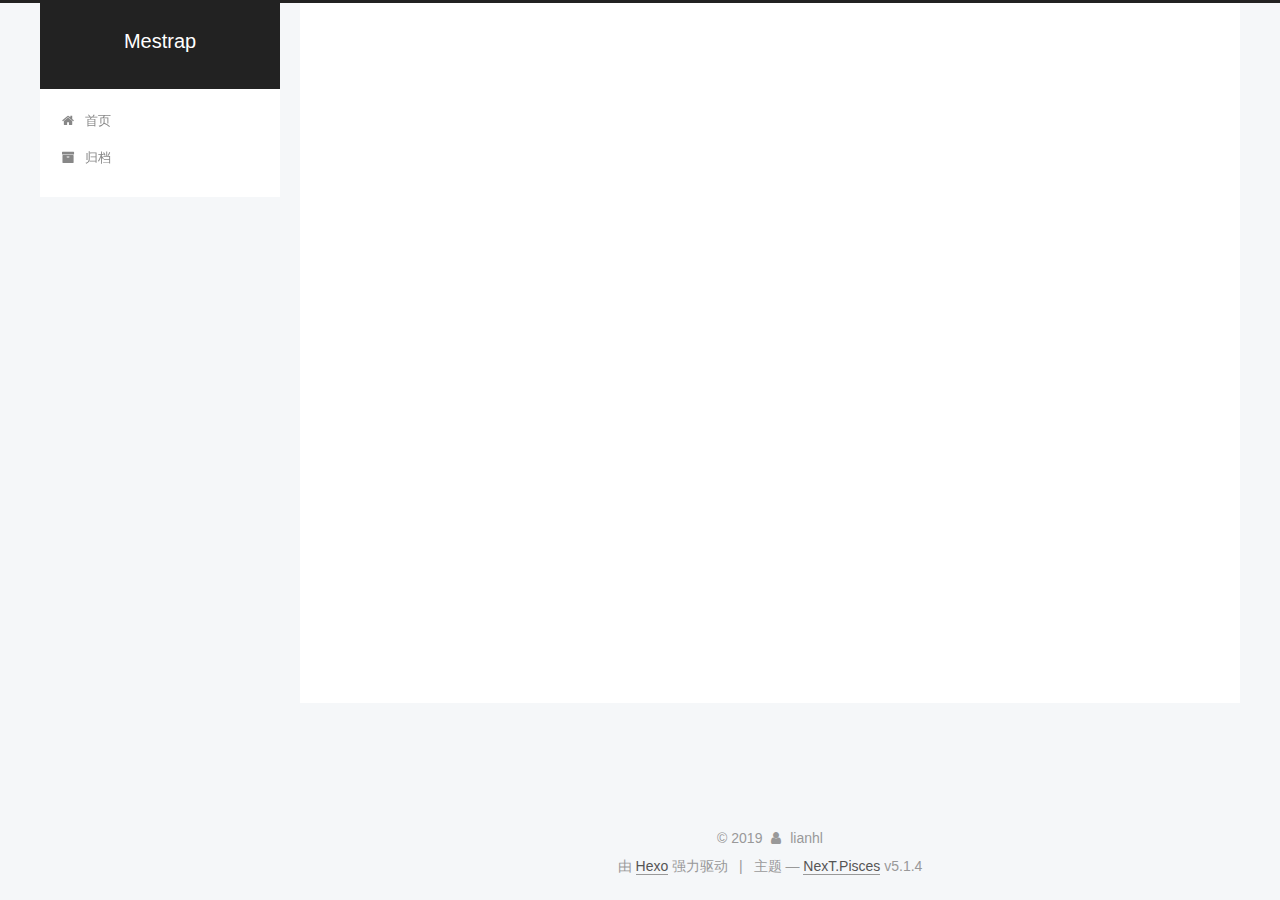
<file: archives/2019/09/index.html>
<!DOCTYPE html>



  


<html class="theme-next pisces use-motion" lang="zh-Hans">
<head><meta name="generator" content="Hexo 3.9.0">
  <meta charset="UTF-8">
<meta http-equiv="X-UA-Compatible" content="IE=edge">
<meta name="viewport" content="width=device-width, initial-scale=1, maximum-scale=1">
<meta name="theme-color" content="#222">









<meta http-equiv="Cache-Control" content="no-transform">
<meta http-equiv="Cache-Control" content="no-siteapp">
















  
  
  <link href="/lib/fancybox/source/jquery.fancybox.css?v=2.1.5" rel="stylesheet" type="text/css">







<link href="/lib/font-awesome/css/font-awesome.min.css?v=4.6.2" rel="stylesheet" type="text/css">

<link href="/css/main.css?v=5.1.4" rel="stylesheet" type="text/css">


  <link rel="apple-touch-icon" sizes="180x180" href="/images/apple-touch-icon-next.png?v=5.1.4">


  <link rel="icon" type="image/png" sizes="32x32" href="/images/favicon-32x32-next.png?v=5.1.4">


  <link rel="icon" type="image/png" sizes="16x16" href="/images/favicon-16x16-next.png?v=5.1.4">


  <link rel="mask-icon" href="/images/logo.svg?v=5.1.4" color="#222">





  <meta name="keywords" content="Hexo, NexT">










<meta property="og:type" content="website">
<meta property="og:title" content="Mestrap">
<meta property="og:url" content="http://www.mestrap.com/archives/2019/09/index.html">
<meta property="og:site_name" content="Mestrap">
<meta property="og:locale" content="zh-Hans">
<meta name="twitter:card" content="summary">
<meta name="twitter:title" content="Mestrap">



<script type="text/javascript" id="hexo.configurations">
  var NexT = window.NexT || {};
  var CONFIG = {
    root: '/',
    scheme: 'Pisces',
    version: '5.1.4',
    sidebar: {"position":"left","display":"post","offset":12,"b2t":false,"scrollpercent":false,"onmobile":false},
    fancybox: true,
    tabs: true,
    motion: {"enable":true,"async":false,"transition":{"post_block":"fadeIn","post_header":"slideDownIn","post_body":"slideDownIn","coll_header":"slideLeftIn","sidebar":"slideUpIn"}},
    duoshuo: {
      userId: '0',
      author: '博主'
    },
    algolia: {
      applicationID: '',
      apiKey: '',
      indexName: '',
      hits: {"per_page":10},
      labels: {"input_placeholder":"Search for Posts","hits_empty":"We didn't find any results for the search: ${query}","hits_stats":"${hits} results found in ${time} ms"}
    }
  };
</script>



  <link rel="canonical" href="http://www.mestrap.com/archives/2019/09/">





  <title>归档 | Mestrap</title>
  








</head>

<body itemscope itemtype="http://schema.org/WebPage" lang="zh-Hans">

  
  
    
  

  <div class="container sidebar-position-left page-archive">
    <div class="headband"></div>

    <header id="header" class="header" itemscope itemtype="http://schema.org/WPHeader">
      <div class="header-inner"><div class="site-brand-wrapper">
  <div class="site-meta ">
    

    <div class="custom-logo-site-title">
      <a href="/" class="brand" rel="start">
        <span class="logo-line-before"><i></i></span>
        <span class="site-title">Mestrap</span>
        <span class="logo-line-after"><i></i></span>
      </a>
    </div>
      
        <p class="site-subtitle"></p>
      
  </div>

  <div class="site-nav-toggle">
    <button>
      <span class="btn-bar"></span>
      <span class="btn-bar"></span>
      <span class="btn-bar"></span>
    </button>
  </div>
</div>

<nav class="site-nav">
  

  
    <ul id="menu" class="menu">
      
        
        <li class="menu-item menu-item-home">
          <a href="/" rel="section">
            
              <i class="menu-item-icon fa fa-fw fa-home"></i> <br>
            
            首页
          </a>
        </li>
      
        
        <li class="menu-item menu-item-archives">
          <a href="/archives/" rel="section">
            
              <i class="menu-item-icon fa fa-fw fa-archive"></i> <br>
            
            归档
          </a>
        </li>
      

      
    </ul>
  

  
</nav>



 </div>
    </header>

    <main id="main" class="main">
      <div class="main-inner">
        <div class="content-wrap">
          <div id="content" class="content">
            

  
  
  
  <div class="post-block archive">
    <div id="posts" class="posts-collapse">
      <span class="archive-move-on"></span>

      <span class="archive-page-counter">
        
        
        
          
        
        嗯..! 目前共计 4 篇日志。 继续努力。
      </span>

      

        
        
        

        
          
          <div class="collection-title">
            <h1 class="archive-year" id="archive-year-2019">2019</h1>
          </div>
        
        

        

  <article class="post post-type-normal" itemscope itemtype="http://schema.org/Article">
    <header class="post-header">

      <h2 class="post-title">
        
            <a class="post-title-link" href="/2019/09/11/linux搭建git本地仓库/" itemprop="url">
              
                <span itemprop="name">linux搭建git本地仓库</span>
              
            </a>
        
      </h2>

      <div class="post-meta">
        <time class="post-time" itemprop="dateCreated" datetime="2019-09-11T17:34:58+08:00" content="2019-09-11">
          09-11
        </time>
      </div>

    </header>
  </article>



      

        
        
        

        
        

        

  <article class="post post-type-normal" itemscope itemtype="http://schema.org/Article">
    <header class="post-header">

      <h2 class="post-title">
        
            <a class="post-title-link" href="/2019/09/06/DIY高级玩具：3D打印机/" itemprop="url">
              
                <span itemprop="name">DIY高级玩具：3D打印机</span>
              
            </a>
        
      </h2>

      <div class="post-meta">
        <time class="post-time" itemprop="dateCreated" datetime="2019-09-06T10:55:31+08:00" content="2019-09-06">
          09-06
        </time>
      </div>

    </header>
  </article>



      

    </div>
  </div>
  
  
  

  



          </div>
          


          

        </div>
        
          
  
  <div class="sidebar-toggle">
    <div class="sidebar-toggle-line-wrap">
      <span class="sidebar-toggle-line sidebar-toggle-line-first"></span>
      <span class="sidebar-toggle-line sidebar-toggle-line-middle"></span>
      <span class="sidebar-toggle-line sidebar-toggle-line-last"></span>
    </div>
  </div>

  <aside id="sidebar" class="sidebar">
    
    <div class="sidebar-inner">

      

      

      <section class="site-overview-wrap sidebar-panel sidebar-panel-active">
        <div class="site-overview">
          <div class="site-author motion-element" itemprop="author" itemscope itemtype="http://schema.org/Person">
            
              <p class="site-author-name" itemprop="name">lianhl</p>
              <p class="site-description motion-element" itemprop="description"></p>
          </div>

          <nav class="site-state motion-element">

            
              <div class="site-state-item site-state-posts">
              
                <a href="/archives/">
              
                  <span class="site-state-item-count">4</span>
                  <span class="site-state-item-name">日志</span>
                </a>
              </div>
            

            

            
              
              
              <div class="site-state-item site-state-tags">
                
                  <span class="site-state-item-count">3</span>
                  <span class="site-state-item-name">标签</span>
                
              </div>
            

          </nav>

          

          

          
          

          
          

          

        </div>
      </section>

      

      

    </div>
  </aside>


        
      </div>
    </main>

    <footer id="footer" class="footer">
      <div class="footer-inner">
        <div class="copyright">&copy; <span itemprop="copyrightYear">2019</span>
  <span class="with-love">
    <i class="fa fa-user"></i>
  </span>
  <span class="author" itemprop="copyrightHolder">lianhl</span>

  
</div>


  <div class="powered-by">由 <a class="theme-link" target="_blank" href="https://hexo.io">Hexo</a> 强力驱动</div>



  <span class="post-meta-divider">|</span>



  <div class="theme-info">主题 &mdash; <a class="theme-link" target="_blank" href="https://github.com/iissnan/hexo-theme-next">NexT.Pisces</a> v5.1.4</div>




        







        
      </div>
    </footer>

    
      <div class="back-to-top">
        <i class="fa fa-arrow-up"></i>
        
      </div>
    

    

  </div>

  

<script type="text/javascript">
  if (Object.prototype.toString.call(window.Promise) !== '[object Function]') {
    window.Promise = null;
  }
</script>









  












  
  
    <script type="text/javascript" src="/lib/jquery/index.js?v=2.1.3"></script>
  

  
  
    <script type="text/javascript" src="/lib/fastclick/lib/fastclick.min.js?v=1.0.6"></script>
  

  
  
    <script type="text/javascript" src="/lib/jquery_lazyload/jquery.lazyload.js?v=1.9.7"></script>
  

  
  
    <script type="text/javascript" src="/lib/velocity/velocity.min.js?v=1.2.1"></script>
  

  
  
    <script type="text/javascript" src="/lib/velocity/velocity.ui.min.js?v=1.2.1"></script>
  

  
  
    <script type="text/javascript" src="/lib/fancybox/source/jquery.fancybox.pack.js?v=2.1.5"></script>
  


  


  <script type="text/javascript" src="/js/src/utils.js?v=5.1.4"></script>

  <script type="text/javascript" src="/js/src/motion.js?v=5.1.4"></script>



  
  


  <script type="text/javascript" src="/js/src/affix.js?v=5.1.4"></script>

  <script type="text/javascript" src="/js/src/schemes/pisces.js?v=5.1.4"></script>



  

  


  <script type="text/javascript" src="/js/src/bootstrap.js?v=5.1.4"></script>



  


  




	





  





  












  





  

  

  

  
  

  

  

  

</body>
</html>
</file>
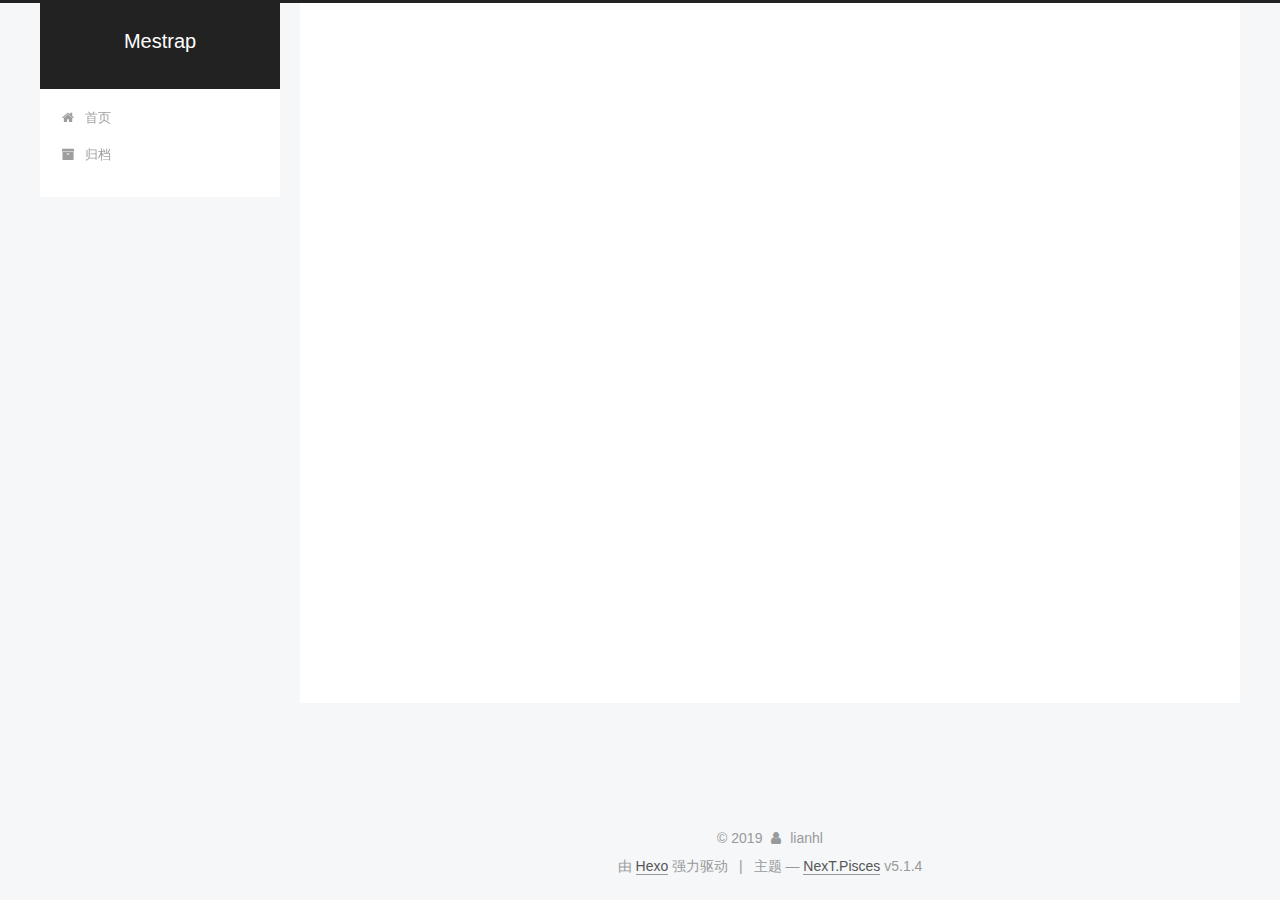
<file: archives/2019/10/index.html>
<!DOCTYPE html>



  


<html class="theme-next pisces use-motion" lang="zh-Hans">
<head><meta name="generator" content="Hexo 3.9.0">
  <meta charset="UTF-8">
<meta http-equiv="X-UA-Compatible" content="IE=edge">
<meta name="viewport" content="width=device-width, initial-scale=1, maximum-scale=1">
<meta name="theme-color" content="#222">









<meta http-equiv="Cache-Control" content="no-transform">
<meta http-equiv="Cache-Control" content="no-siteapp">
















  
  
  <link href="/lib/fancybox/source/jquery.fancybox.css?v=2.1.5" rel="stylesheet" type="text/css">







<link href="/lib/font-awesome/css/font-awesome.min.css?v=4.6.2" rel="stylesheet" type="text/css">

<link href="/css/main.css?v=5.1.4" rel="stylesheet" type="text/css">


  <link rel="apple-touch-icon" sizes="180x180" href="/images/apple-touch-icon-next.png?v=5.1.4">


  <link rel="icon" type="image/png" sizes="32x32" href="/images/favicon-32x32-next.png?v=5.1.4">


  <link rel="icon" type="image/png" sizes="16x16" href="/images/favicon-16x16-next.png?v=5.1.4">


  <link rel="mask-icon" href="/images/logo.svg?v=5.1.4" color="#222">





  <meta name="keywords" content="Hexo, NexT">










<meta property="og:type" content="website">
<meta property="og:title" content="Mestrap">
<meta property="og:url" content="http://www.mestrap.com/archives/2019/10/index.html">
<meta property="og:site_name" content="Mestrap">
<meta property="og:locale" content="zh-Hans">
<meta name="twitter:card" content="summary">
<meta name="twitter:title" content="Mestrap">



<script type="text/javascript" id="hexo.configurations">
  var NexT = window.NexT || {};
  var CONFIG = {
    root: '/',
    scheme: 'Pisces',
    version: '5.1.4',
    sidebar: {"position":"left","display":"post","offset":12,"b2t":false,"scrollpercent":false,"onmobile":false},
    fancybox: true,
    tabs: true,
    motion: {"enable":true,"async":false,"transition":{"post_block":"fadeIn","post_header":"slideDownIn","post_body":"slideDownIn","coll_header":"slideLeftIn","sidebar":"slideUpIn"}},
    duoshuo: {
      userId: '0',
      author: '博主'
    },
    algolia: {
      applicationID: '',
      apiKey: '',
      indexName: '',
      hits: {"per_page":10},
      labels: {"input_placeholder":"Search for Posts","hits_empty":"We didn't find any results for the search: ${query}","hits_stats":"${hits} results found in ${time} ms"}
    }
  };
</script>



  <link rel="canonical" href="http://www.mestrap.com/archives/2019/10/">





  <title>归档 | Mestrap</title>
  








</head>

<body itemscope itemtype="http://schema.org/WebPage" lang="zh-Hans">

  
  
    
  

  <div class="container sidebar-position-left page-archive">
    <div class="headband"></div>

    <header id="header" class="header" itemscope itemtype="http://schema.org/WPHeader">
      <div class="header-inner"><div class="site-brand-wrapper">
  <div class="site-meta ">
    

    <div class="custom-logo-site-title">
      <a href="/" class="brand" rel="start">
        <span class="logo-line-before"><i></i></span>
        <span class="site-title">Mestrap</span>
        <span class="logo-line-after"><i></i></span>
      </a>
    </div>
      
        <p class="site-subtitle"></p>
      
  </div>

  <div class="site-nav-toggle">
    <button>
      <span class="btn-bar"></span>
      <span class="btn-bar"></span>
      <span class="btn-bar"></span>
    </button>
  </div>
</div>

<nav class="site-nav">
  

  
    <ul id="menu" class="menu">
      
        
        <li class="menu-item menu-item-home">
          <a href="/" rel="section">
            
              <i class="menu-item-icon fa fa-fw fa-home"></i> <br>
            
            首页
          </a>
        </li>
      
        
        <li class="menu-item menu-item-archives">
          <a href="/archives/" rel="section">
            
              <i class="menu-item-icon fa fa-fw fa-archive"></i> <br>
            
            归档
          </a>
        </li>
      

      
    </ul>
  

  
</nav>



 </div>
    </header>

    <main id="main" class="main">
      <div class="main-inner">
        <div class="content-wrap">
          <div id="content" class="content">
            

  
  
  
  <div class="post-block archive">
    <div id="posts" class="posts-collapse">
      <span class="archive-move-on"></span>

      <span class="archive-page-counter">
        
        
        
          
        
        嗯..! 目前共计 4 篇日志。 继续努力。
      </span>

      

        
        
        

        
          
          <div class="collection-title">
            <h1 class="archive-year" id="archive-year-2019">2019</h1>
          </div>
        
        

        

  <article class="post post-type-normal" itemscope itemtype="http://schema.org/Article">
    <header class="post-header">

      <h2 class="post-title">
        
            <a class="post-title-link" href="/2019/10/09/windows下安装配置git-bash/" itemprop="url">
              
                <span itemprop="name">windows下安装配置git bash</span>
              
            </a>
        
      </h2>

      <div class="post-meta">
        <time class="post-time" itemprop="dateCreated" datetime="2019-10-09T16:23:52+08:00" content="2019-10-09">
          10-09
        </time>
      </div>

    </header>
  </article>



      

    </div>
  </div>
  
  
  

  



          </div>
          


          

        </div>
        
          
  
  <div class="sidebar-toggle">
    <div class="sidebar-toggle-line-wrap">
      <span class="sidebar-toggle-line sidebar-toggle-line-first"></span>
      <span class="sidebar-toggle-line sidebar-toggle-line-middle"></span>
      <span class="sidebar-toggle-line sidebar-toggle-line-last"></span>
    </div>
  </div>

  <aside id="sidebar" class="sidebar">
    
    <div class="sidebar-inner">

      

      

      <section class="site-overview-wrap sidebar-panel sidebar-panel-active">
        <div class="site-overview">
          <div class="site-author motion-element" itemprop="author" itemscope itemtype="http://schema.org/Person">
            
              <p class="site-author-name" itemprop="name">lianhl</p>
              <p class="site-description motion-element" itemprop="description"></p>
          </div>

          <nav class="site-state motion-element">

            
              <div class="site-state-item site-state-posts">
              
                <a href="/archives/">
              
                  <span class="site-state-item-count">4</span>
                  <span class="site-state-item-name">日志</span>
                </a>
              </div>
            

            

            
              
              
              <div class="site-state-item site-state-tags">
                
                  <span class="site-state-item-count">3</span>
                  <span class="site-state-item-name">标签</span>
                
              </div>
            

          </nav>

          

          

          
          

          
          

          

        </div>
      </section>

      

      

    </div>
  </aside>


        
      </div>
    </main>

    <footer id="footer" class="footer">
      <div class="footer-inner">
        <div class="copyright">&copy; <span itemprop="copyrightYear">2019</span>
  <span class="with-love">
    <i class="fa fa-user"></i>
  </span>
  <span class="author" itemprop="copyrightHolder">lianhl</span>

  
</div>


  <div class="powered-by">由 <a class="theme-link" target="_blank" href="https://hexo.io">Hexo</a> 强力驱动</div>



  <span class="post-meta-divider">|</span>



  <div class="theme-info">主题 &mdash; <a class="theme-link" target="_blank" href="https://github.com/iissnan/hexo-theme-next">NexT.Pisces</a> v5.1.4</div>




        







        
      </div>
    </footer>

    
      <div class="back-to-top">
        <i class="fa fa-arrow-up"></i>
        
      </div>
    

    

  </div>

  

<script type="text/javascript">
  if (Object.prototype.toString.call(window.Promise) !== '[object Function]') {
    window.Promise = null;
  }
</script>









  












  
  
    <script type="text/javascript" src="/lib/jquery/index.js?v=2.1.3"></script>
  

  
  
    <script type="text/javascript" src="/lib/fastclick/lib/fastclick.min.js?v=1.0.6"></script>
  

  
  
    <script type="text/javascript" src="/lib/jquery_lazyload/jquery.lazyload.js?v=1.9.7"></script>
  

  
  
    <script type="text/javascript" src="/lib/velocity/velocity.min.js?v=1.2.1"></script>
  

  
  
    <script type="text/javascript" src="/lib/velocity/velocity.ui.min.js?v=1.2.1"></script>
  

  
  
    <script type="text/javascript" src="/lib/fancybox/source/jquery.fancybox.pack.js?v=2.1.5"></script>
  


  


  <script type="text/javascript" src="/js/src/utils.js?v=5.1.4"></script>

  <script type="text/javascript" src="/js/src/motion.js?v=5.1.4"></script>



  
  


  <script type="text/javascript" src="/js/src/affix.js?v=5.1.4"></script>

  <script type="text/javascript" src="/js/src/schemes/pisces.js?v=5.1.4"></script>



  

  


  <script type="text/javascript" src="/js/src/bootstrap.js?v=5.1.4"></script>



  


  




	





  





  












  





  

  

  

  
  

  

  

  

</body>
</html>
</file>
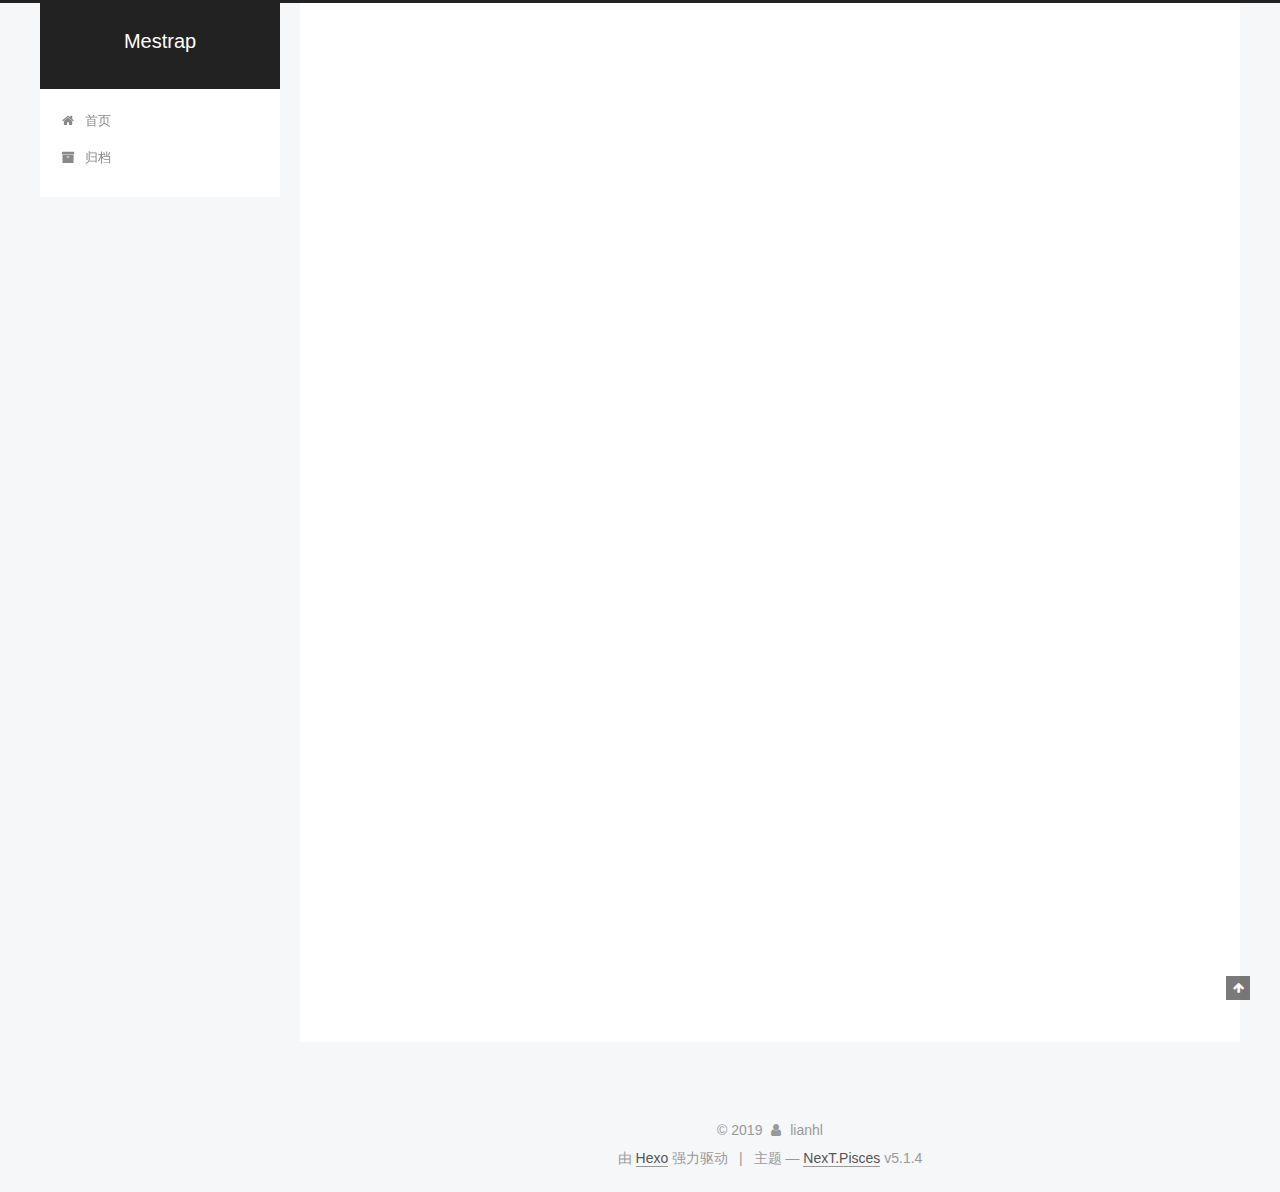
<file: 2019/08/28/hello-world/index.html>
<!DOCTYPE html>



  


<html class="theme-next pisces use-motion" lang="zh-Hans">
<head><meta name="generator" content="Hexo 3.9.0">
  <meta charset="UTF-8">
<meta http-equiv="X-UA-Compatible" content="IE=edge">
<meta name="viewport" content="width=device-width, initial-scale=1, maximum-scale=1">
<meta name="theme-color" content="#222">









<meta http-equiv="Cache-Control" content="no-transform">
<meta http-equiv="Cache-Control" content="no-siteapp">
















  
  
  <link href="/lib/fancybox/source/jquery.fancybox.css?v=2.1.5" rel="stylesheet" type="text/css">







<link href="/lib/font-awesome/css/font-awesome.min.css?v=4.6.2" rel="stylesheet" type="text/css">

<link href="/css/main.css?v=5.1.4" rel="stylesheet" type="text/css">


  <link rel="apple-touch-icon" sizes="180x180" href="/images/apple-touch-icon-next.png?v=5.1.4">


  <link rel="icon" type="image/png" sizes="32x32" href="/images/favicon-32x32-next.png?v=5.1.4">


  <link rel="icon" type="image/png" sizes="16x16" href="/images/favicon-16x16-next.png?v=5.1.4">


  <link rel="mask-icon" href="/images/logo.svg?v=5.1.4" color="#222">





  <meta name="keywords" content="Hexo, NexT">










<meta name="description" content="Welcome to Hexo! This is your very first post. Check documentation for more info. If you get any problems when using Hexo, you can find the answer in troubleshooting or you can ask me on GitHub.">
<meta property="og:type" content="article">
<meta property="og:title" content="Hello World">
<meta property="og:url" content="http://www.mestrap.com/2019/08/28/hello-world/index.html">
<meta property="og:site_name" content="Mestrap">
<meta property="og:description" content="Welcome to Hexo! This is your very first post. Check documentation for more info. If you get any problems when using Hexo, you can find the answer in troubleshooting or you can ask me on GitHub.">
<meta property="og:locale" content="zh-Hans">
<meta property="og:updated_time" content="2019-08-28T07:44:38.051Z">
<meta name="twitter:card" content="summary">
<meta name="twitter:title" content="Hello World">
<meta name="twitter:description" content="Welcome to Hexo! This is your very first post. Check documentation for more info. If you get any problems when using Hexo, you can find the answer in troubleshooting or you can ask me on GitHub.">



<script type="text/javascript" id="hexo.configurations">
  var NexT = window.NexT || {};
  var CONFIG = {
    root: '/',
    scheme: 'Pisces',
    version: '5.1.4',
    sidebar: {"position":"left","display":"post","offset":12,"b2t":false,"scrollpercent":false,"onmobile":false},
    fancybox: true,
    tabs: true,
    motion: {"enable":true,"async":false,"transition":{"post_block":"fadeIn","post_header":"slideDownIn","post_body":"slideDownIn","coll_header":"slideLeftIn","sidebar":"slideUpIn"}},
    duoshuo: {
      userId: '0',
      author: '博主'
    },
    algolia: {
      applicationID: '',
      apiKey: '',
      indexName: '',
      hits: {"per_page":10},
      labels: {"input_placeholder":"Search for Posts","hits_empty":"We didn't find any results for the search: ${query}","hits_stats":"${hits} results found in ${time} ms"}
    }
  };
</script>



  <link rel="canonical" href="http://www.mestrap.com/2019/08/28/hello-world/">





  <title>Hello World | Mestrap</title>
  








</head>

<body itemscope itemtype="http://schema.org/WebPage" lang="zh-Hans">

  
  
    
  

  <div class="container sidebar-position-left page-post-detail">
    <div class="headband"></div>

    <header id="header" class="header" itemscope itemtype="http://schema.org/WPHeader">
      <div class="header-inner"><div class="site-brand-wrapper">
  <div class="site-meta ">
    

    <div class="custom-logo-site-title">
      <a href="/" class="brand" rel="start">
        <span class="logo-line-before"><i></i></span>
        <span class="site-title">Mestrap</span>
        <span class="logo-line-after"><i></i></span>
      </a>
    </div>
      
        <p class="site-subtitle"></p>
      
  </div>

  <div class="site-nav-toggle">
    <button>
      <span class="btn-bar"></span>
      <span class="btn-bar"></span>
      <span class="btn-bar"></span>
    </button>
  </div>
</div>

<nav class="site-nav">
  

  
    <ul id="menu" class="menu">
      
        
        <li class="menu-item menu-item-home">
          <a href="/" rel="section">
            
              <i class="menu-item-icon fa fa-fw fa-home"></i> <br>
            
            首页
          </a>
        </li>
      
        
        <li class="menu-item menu-item-archives">
          <a href="/archives/" rel="section">
            
              <i class="menu-item-icon fa fa-fw fa-archive"></i> <br>
            
            归档
          </a>
        </li>
      

      
    </ul>
  

  
</nav>



 </div>
    </header>

    <main id="main" class="main">
      <div class="main-inner">
        <div class="content-wrap">
          <div id="content" class="content">
            

  <div id="posts" class="posts-expand">
    

  

  
  
  

  <article class="post post-type-normal" itemscope itemtype="http://schema.org/Article">
  
  
  
  <div class="post-block">
    <link itemprop="mainEntityOfPage" href="http://www.mestrap.com/2019/08/28/hello-world/">

    <span hidden itemprop="author" itemscope itemtype="http://schema.org/Person">
      <meta itemprop="name" content="lianhl">
      <meta itemprop="description" content>
      <meta itemprop="image" content="/images/avatar.gif">
    </span>

    <span hidden itemprop="publisher" itemscope itemtype="http://schema.org/Organization">
      <meta itemprop="name" content="Mestrap">
    </span>

    
      <header class="post-header">

        
        
          <h1 class="post-title" itemprop="name headline">Hello World</h1>
        

        <div class="post-meta">
          <span class="post-time">
            
              <span class="post-meta-item-icon">
                <i class="fa fa-calendar-o"></i>
              </span>
              
                <span class="post-meta-item-text">发表于</span>
              
              <time title="创建于" itemprop="dateCreated datePublished" datetime="2019-08-28T15:44:38+08:00">
                2019-08-28
              </time>
            

            

            
          </span>

          

          
            
          

          
          

          

          

          

        </div>
      </header>
    

    
    
    
    <div class="post-body" itemprop="articleBody">

      
      

      
        <p>Welcome to <a href="https://hexo.io/" target="_blank" rel="noopener">Hexo</a>! This is your very first post. Check <a href="https://hexo.io/docs/" target="_blank" rel="noopener">documentation</a> for more info. If you get any problems when using Hexo, you can find the answer in <a href="https://hexo.io/docs/troubleshooting.html" target="_blank" rel="noopener">troubleshooting</a> or you can ask me on <a href="https://github.com/hexojs/hexo/issues" target="_blank" rel="noopener">GitHub</a>.</p>
<a id="more"></a>

<h2 id="Quick-Start"><a href="#Quick-Start" class="headerlink" title="Quick Start"></a>Quick Start</h2><h3 id="Create-a-new-post"><a href="#Create-a-new-post" class="headerlink" title="Create a new post"></a>Create a new post</h3><figure class="highlight bash"><table><tr><td class="gutter"><pre><span class="line">1</span><br></pre></td><td class="code"><pre><span class="line">$ hexo new <span class="string">"My New Post"</span></span><br></pre></td></tr></table></figure>

<p>More info: <a href="https://hexo.io/docs/writing.html" target="_blank" rel="noopener">Writing</a></p>
<h3 id="Run-server"><a href="#Run-server" class="headerlink" title="Run server"></a>Run server</h3><figure class="highlight bash"><table><tr><td class="gutter"><pre><span class="line">1</span><br></pre></td><td class="code"><pre><span class="line">$ hexo server</span><br></pre></td></tr></table></figure>

<p>More info: <a href="https://hexo.io/docs/server.html" target="_blank" rel="noopener">Server</a></p>
<h3 id="Generate-static-files"><a href="#Generate-static-files" class="headerlink" title="Generate static files"></a>Generate static files</h3><figure class="highlight bash"><table><tr><td class="gutter"><pre><span class="line">1</span><br></pre></td><td class="code"><pre><span class="line">$ hexo generate</span><br></pre></td></tr></table></figure>

<p>More info: <a href="https://hexo.io/docs/generating.html" target="_blank" rel="noopener">Generating</a></p>
<h3 id="Deploy-to-remote-sites"><a href="#Deploy-to-remote-sites" class="headerlink" title="Deploy to remote sites"></a>Deploy to remote sites</h3><figure class="highlight bash"><table><tr><td class="gutter"><pre><span class="line">1</span><br></pre></td><td class="code"><pre><span class="line">$ hexo deploy</span><br></pre></td></tr></table></figure>

<p>More info: <a href="https://hexo.io/docs/deployment.html" target="_blank" rel="noopener">Deployment</a></p>

      
    </div>
    
    
    

    

    

    

    <footer class="post-footer">
      

      
      
      

      

      
      
    </footer>
  </div>
  
  
  
  </article>



    <div class="post-spread">
      
    </div>
  </div>


          </div>
          


          

  



        </div>
        
          
  
  <div class="sidebar-toggle">
    <div class="sidebar-toggle-line-wrap">
      <span class="sidebar-toggle-line sidebar-toggle-line-first"></span>
      <span class="sidebar-toggle-line sidebar-toggle-line-middle"></span>
      <span class="sidebar-toggle-line sidebar-toggle-line-last"></span>
    </div>
  </div>

  <aside id="sidebar" class="sidebar">
    
    <div class="sidebar-inner">

      

      
        <ul class="sidebar-nav motion-element">
          <li class="sidebar-nav-toc sidebar-nav-active" data-target="post-toc-wrap">
            文章目录
          </li>
          <li class="sidebar-nav-overview" data-target="site-overview-wrap">
            站点概览
          </li>
        </ul>
      

      <section class="site-overview-wrap sidebar-panel">
        <div class="site-overview">
          <div class="site-author motion-element" itemprop="author" itemscope itemtype="http://schema.org/Person">
            
              <p class="site-author-name" itemprop="name">lianhl</p>
              <p class="site-description motion-element" itemprop="description"></p>
          </div>

          <nav class="site-state motion-element">

            
              <div class="site-state-item site-state-posts">
              
                <a href="/archives/">
              
                  <span class="site-state-item-count">1</span>
                  <span class="site-state-item-name">日志</span>
                </a>
              </div>
            

            

            

          </nav>

          

          

          
          

          
          

          

        </div>
      </section>

      
      <!--noindex-->
        <section class="post-toc-wrap motion-element sidebar-panel sidebar-panel-active">
          <div class="post-toc">

            
              
            

            
              <div class="post-toc-content"><ol class="nav"><li class="nav-item nav-level-2"><a class="nav-link" href="#Quick-Start"><span class="nav-number">1.</span> <span class="nav-text">Quick Start</span></a><ol class="nav-child"><li class="nav-item nav-level-3"><a class="nav-link" href="#Create-a-new-post"><span class="nav-number">1.1.</span> <span class="nav-text">Create a new post</span></a></li><li class="nav-item nav-level-3"><a class="nav-link" href="#Run-server"><span class="nav-number">1.2.</span> <span class="nav-text">Run server</span></a></li><li class="nav-item nav-level-3"><a class="nav-link" href="#Generate-static-files"><span class="nav-number">1.3.</span> <span class="nav-text">Generate static files</span></a></li><li class="nav-item nav-level-3"><a class="nav-link" href="#Deploy-to-remote-sites"><span class="nav-number">1.4.</span> <span class="nav-text">Deploy to remote sites</span></a></li></ol></li></ol></div>
            

          </div>
        </section>
      <!--/noindex-->
      

      

    </div>
  </aside>


        
      </div>
    </main>

    <footer id="footer" class="footer">
      <div class="footer-inner">
        <div class="copyright">&copy; <span itemprop="copyrightYear">2019</span>
  <span class="with-love">
    <i class="fa fa-user"></i>
  </span>
  <span class="author" itemprop="copyrightHolder">lianhl</span>

  
</div>


  <div class="powered-by">由 <a class="theme-link" target="_blank" href="https://hexo.io">Hexo</a> 强力驱动</div>



  <span class="post-meta-divider">|</span>



  <div class="theme-info">主题 &mdash; <a class="theme-link" target="_blank" href="https://github.com/iissnan/hexo-theme-next">NexT.Pisces</a> v5.1.4</div>




        







        
      </div>
    </footer>

    
      <div class="back-to-top">
        <i class="fa fa-arrow-up"></i>
        
      </div>
    

    

  </div>

  

<script type="text/javascript">
  if (Object.prototype.toString.call(window.Promise) !== '[object Function]') {
    window.Promise = null;
  }
</script>









  












  
  
    <script type="text/javascript" src="/lib/jquery/index.js?v=2.1.3"></script>
  

  
  
    <script type="text/javascript" src="/lib/fastclick/lib/fastclick.min.js?v=1.0.6"></script>
  

  
  
    <script type="text/javascript" src="/lib/jquery_lazyload/jquery.lazyload.js?v=1.9.7"></script>
  

  
  
    <script type="text/javascript" src="/lib/velocity/velocity.min.js?v=1.2.1"></script>
  

  
  
    <script type="text/javascript" src="/lib/velocity/velocity.ui.min.js?v=1.2.1"></script>
  

  
  
    <script type="text/javascript" src="/lib/fancybox/source/jquery.fancybox.pack.js?v=2.1.5"></script>
  


  


  <script type="text/javascript" src="/js/src/utils.js?v=5.1.4"></script>

  <script type="text/javascript" src="/js/src/motion.js?v=5.1.4"></script>



  
  


  <script type="text/javascript" src="/js/src/affix.js?v=5.1.4"></script>

  <script type="text/javascript" src="/js/src/schemes/pisces.js?v=5.1.4"></script>



  
  <script type="text/javascript" src="/js/src/scrollspy.js?v=5.1.4"></script>
<script type="text/javascript" src="/js/src/post-details.js?v=5.1.4"></script>



  


  <script type="text/javascript" src="/js/src/bootstrap.js?v=5.1.4"></script>



  


  




	





  





  












  





  

  

  

  
  

  

  

  

</body>
</html>
</file>
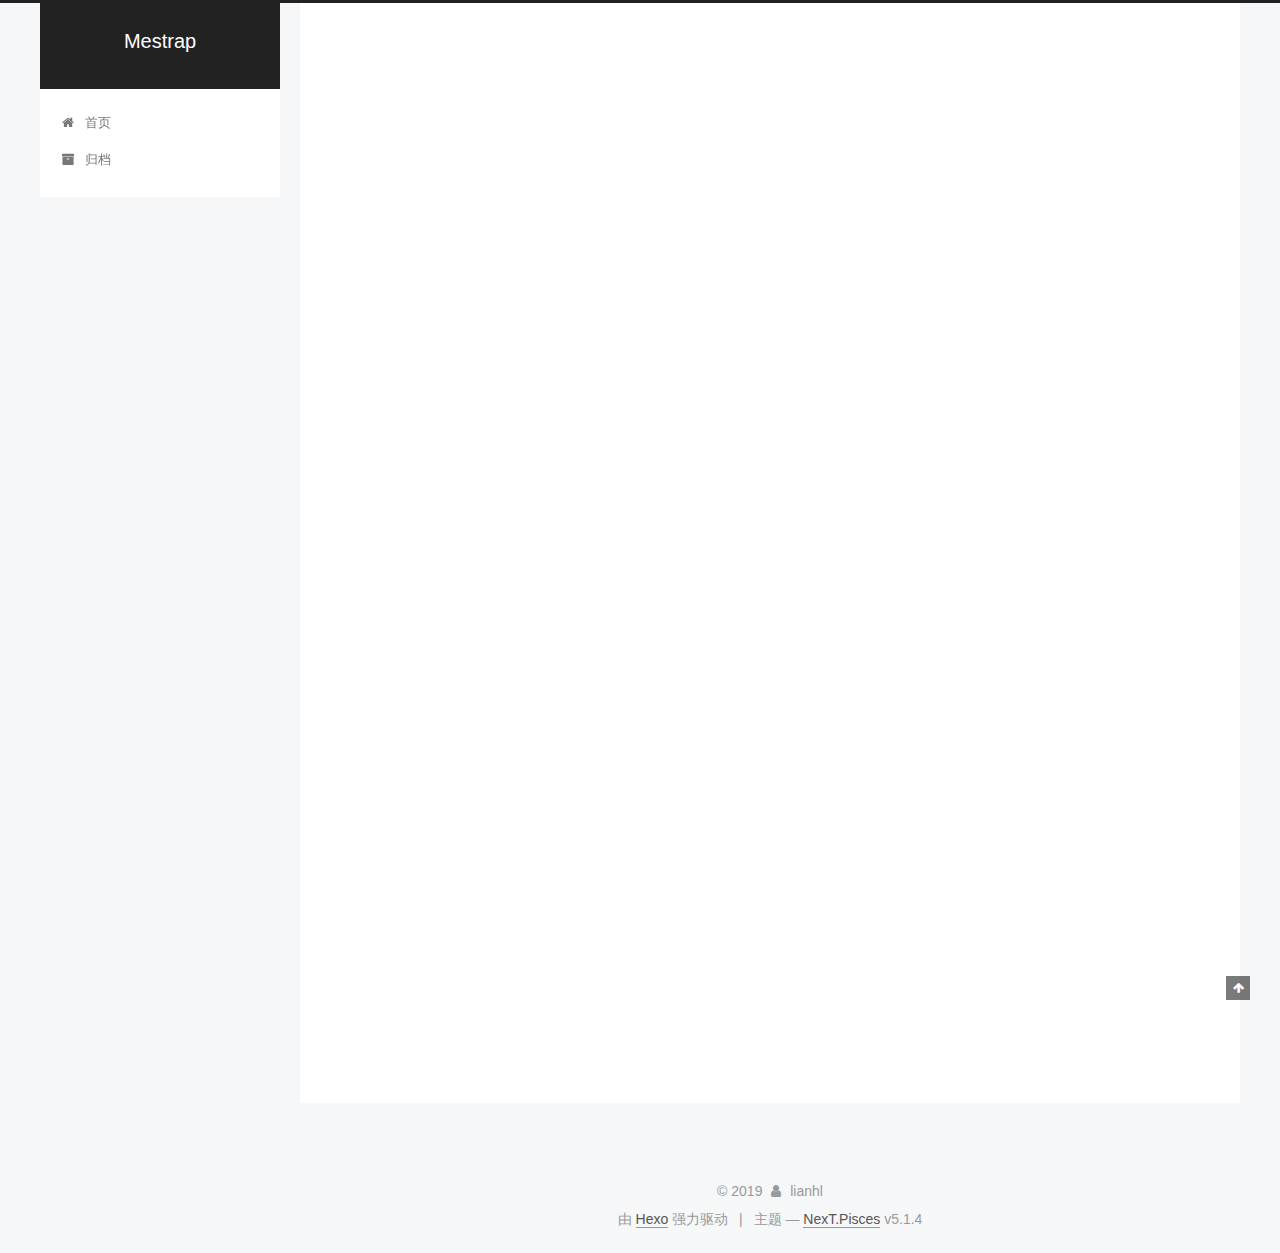
<file: 2019/09/06/DIY高级玩具：3D打印机/index.html>
<!DOCTYPE html>



  


<html class="theme-next pisces use-motion" lang="zh-Hans">
<head><meta name="generator" content="Hexo 3.9.0">
  <meta charset="UTF-8">
<meta http-equiv="X-UA-Compatible" content="IE=edge">
<meta name="viewport" content="width=device-width, initial-scale=1, maximum-scale=1">
<meta name="theme-color" content="#222">









<meta http-equiv="Cache-Control" content="no-transform">
<meta http-equiv="Cache-Control" content="no-siteapp">
















  
  
  <link href="/lib/fancybox/source/jquery.fancybox.css?v=2.1.5" rel="stylesheet" type="text/css">







<link href="/lib/font-awesome/css/font-awesome.min.css?v=4.6.2" rel="stylesheet" type="text/css">

<link href="/css/main.css?v=5.1.4" rel="stylesheet" type="text/css">


  <link rel="apple-touch-icon" sizes="180x180" href="/images/apple-touch-icon-next.png?v=5.1.4">


  <link rel="icon" type="image/png" sizes="32x32" href="/images/favicon-32x32-next.png?v=5.1.4">


  <link rel="icon" type="image/png" sizes="16x16" href="/images/favicon-16x16-next.png?v=5.1.4">


  <link rel="mask-icon" href="/images/logo.svg?v=5.1.4" color="#222">





  <meta name="keywords" content="3D打印机 DIY,">










<meta name="description" content="准备工作###打印尺寸 200mm * 200mm * 200mm采用 2040 铝合金型材做机身框架，使用L型内嵌角件固定。 主板 MEGA2560 + RAMPS 1.4 + A4988驱动。 机身尺寸：X轴 300mm * 3Y轴 400mm * 2Z轴 350mm * 2   热床尺寸：200mm * 200mm * 3mm D8光轴直径 8mmT8丝杆，直径 8mm, 螺距 2mm 直线">
<meta name="keywords" content="3D打印机 DIY">
<meta property="og:type" content="article">
<meta property="og:title" content="DIY高级玩具：3D打印机">
<meta property="og:url" content="http://www.mestrap.com/2019/09/06/DIY高级玩具：3D打印机/index.html">
<meta property="og:site_name" content="Mestrap">
<meta property="og:description" content="准备工作###打印尺寸 200mm * 200mm * 200mm采用 2040 铝合金型材做机身框架，使用L型内嵌角件固定。 主板 MEGA2560 + RAMPS 1.4 + A4988驱动。 机身尺寸：X轴 300mm * 3Y轴 400mm * 2Z轴 350mm * 2   热床尺寸：200mm * 200mm * 3mm D8光轴直径 8mmT8丝杆，直径 8mm, 螺距 2mm 直线">
<meta property="og:locale" content="zh-Hans">
<meta property="og:updated_time" content="2019-09-09T08:05:48.555Z">
<meta name="twitter:card" content="summary">
<meta name="twitter:title" content="DIY高级玩具：3D打印机">
<meta name="twitter:description" content="准备工作###打印尺寸 200mm * 200mm * 200mm采用 2040 铝合金型材做机身框架，使用L型内嵌角件固定。 主板 MEGA2560 + RAMPS 1.4 + A4988驱动。 机身尺寸：X轴 300mm * 3Y轴 400mm * 2Z轴 350mm * 2   热床尺寸：200mm * 200mm * 3mm D8光轴直径 8mmT8丝杆，直径 8mm, 螺距 2mm 直线">



<script type="text/javascript" id="hexo.configurations">
  var NexT = window.NexT || {};
  var CONFIG = {
    root: '/',
    scheme: 'Pisces',
    version: '5.1.4',
    sidebar: {"position":"left","display":"post","offset":12,"b2t":false,"scrollpercent":false,"onmobile":false},
    fancybox: true,
    tabs: true,
    motion: {"enable":true,"async":false,"transition":{"post_block":"fadeIn","post_header":"slideDownIn","post_body":"slideDownIn","coll_header":"slideLeftIn","sidebar":"slideUpIn"}},
    duoshuo: {
      userId: '0',
      author: '博主'
    },
    algolia: {
      applicationID: '',
      apiKey: '',
      indexName: '',
      hits: {"per_page":10},
      labels: {"input_placeholder":"Search for Posts","hits_empty":"We didn't find any results for the search: ${query}","hits_stats":"${hits} results found in ${time} ms"}
    }
  };
</script>



  <link rel="canonical" href="http://www.mestrap.com/2019/09/06/DIY高级玩具：3D打印机/">





  <title>DIY高级玩具：3D打印机 | Mestrap</title>
  








</head>

<body itemscope itemtype="http://schema.org/WebPage" lang="zh-Hans">

  
  
    
  

  <div class="container sidebar-position-left page-post-detail">
    <div class="headband"></div>

    <header id="header" class="header" itemscope itemtype="http://schema.org/WPHeader">
      <div class="header-inner"><div class="site-brand-wrapper">
  <div class="site-meta ">
    

    <div class="custom-logo-site-title">
      <a href="/" class="brand" rel="start">
        <span class="logo-line-before"><i></i></span>
        <span class="site-title">Mestrap</span>
        <span class="logo-line-after"><i></i></span>
      </a>
    </div>
      
        <p class="site-subtitle"></p>
      
  </div>

  <div class="site-nav-toggle">
    <button>
      <span class="btn-bar"></span>
      <span class="btn-bar"></span>
      <span class="btn-bar"></span>
    </button>
  </div>
</div>

<nav class="site-nav">
  

  
    <ul id="menu" class="menu">
      
        
        <li class="menu-item menu-item-home">
          <a href="/" rel="section">
            
              <i class="menu-item-icon fa fa-fw fa-home"></i> <br>
            
            首页
          </a>
        </li>
      
        
        <li class="menu-item menu-item-archives">
          <a href="/archives/" rel="section">
            
              <i class="menu-item-icon fa fa-fw fa-archive"></i> <br>
            
            归档
          </a>
        </li>
      

      
    </ul>
  

  
</nav>



 </div>
    </header>

    <main id="main" class="main">
      <div class="main-inner">
        <div class="content-wrap">
          <div id="content" class="content">
            

  <div id="posts" class="posts-expand">
    

  

  
  
  

  <article class="post post-type-normal" itemscope itemtype="http://schema.org/Article">
  
  
  
  <div class="post-block">
    <link itemprop="mainEntityOfPage" href="http://www.mestrap.com/2019/09/06/DIY高级玩具：3D打印机/">

    <span hidden itemprop="author" itemscope itemtype="http://schema.org/Person">
      <meta itemprop="name" content="lianhl">
      <meta itemprop="description" content>
      <meta itemprop="image" content="/images/avatar.gif">
    </span>

    <span hidden itemprop="publisher" itemscope itemtype="http://schema.org/Organization">
      <meta itemprop="name" content="Mestrap">
    </span>

    
      <header class="post-header">

        
        
          <h1 class="post-title" itemprop="name headline">DIY高级玩具：3D打印机</h1>
        

        <div class="post-meta">
          <span class="post-time">
            
              <span class="post-meta-item-icon">
                <i class="fa fa-calendar-o"></i>
              </span>
              
                <span class="post-meta-item-text">发表于</span>
              
              <time title="创建于" itemprop="dateCreated datePublished" datetime="2019-09-06T10:55:31+08:00">
                2019-09-06
              </time>
            

            

            
          </span>

          

          
            
          

          
          

          

          

          

        </div>
      </header>
    

    
    
    
    <div class="post-body" itemprop="articleBody">

      
      

      
        <h2 id="准备工作"><a href="#准备工作" class="headerlink" title="准备工作"></a>准备工作</h2><p>###<br>打印尺寸 200mm * 200mm * 200mm<br>采用 2040 铝合金型材做机身框架，使用L型内嵌角件固定。</p>
<p>主板 MEGA2560 + RAMPS 1.4 + A4988驱动。</p>
<p>机身尺寸：<br>X轴 300mm * 3<br>Y轴 400mm * 2<br>Z轴 350mm * 2  </p>
<p>热床尺寸：200mm * 200mm * 3mm</p>
<p>D8光轴直径 8mm<br>T8丝杆，直径 8mm, 螺距 2mm</p>
<p>直线轴承：L8UU ，8 * 15 * 24, 内径 * 外径 * 长度</p>
<p>42步进电机，1.8度<br>5*8 弹性联轴器 * 2</p>
<p>MK8 挤出机 * 1</p>
<p>GT2同步轮，同步带，惰轮</p>
<h3 id="3D打印塑料件"><a href="#3D打印塑料件" class="headerlink" title="3D打印塑料件"></a>3D打印塑料件</h3>
      
    </div>
    
    
    

    

    

    

    <footer class="post-footer">
      
        <div class="post-tags">
          
            <a href="/tags/3D打印机-DIY/" rel="tag"># 3D打印机 DIY</a>
          
        </div>
      

      
      
      

      
        <div class="post-nav">
          <div class="post-nav-next post-nav-item">
            
              <a href="/2019/08/28/hello-world/" rel="next" title="Hello World">
                <i class="fa fa-chevron-left"></i> Hello World
              </a>
            
          </div>

          <span class="post-nav-divider"></span>

          <div class="post-nav-prev post-nav-item">
            
              <a href="/2019/09/11/linux搭建git本地仓库/" rel="prev" title="linux搭建git本地仓库">
                linux搭建git本地仓库 <i class="fa fa-chevron-right"></i>
              </a>
            
          </div>
        </div>
      

      
      
    </footer>
  </div>
  
  
  
  </article>



    <div class="post-spread">
      
    </div>
  </div>


          </div>
          


          

  



        </div>
        
          
  
  <div class="sidebar-toggle">
    <div class="sidebar-toggle-line-wrap">
      <span class="sidebar-toggle-line sidebar-toggle-line-first"></span>
      <span class="sidebar-toggle-line sidebar-toggle-line-middle"></span>
      <span class="sidebar-toggle-line sidebar-toggle-line-last"></span>
    </div>
  </div>

  <aside id="sidebar" class="sidebar">
    
    <div class="sidebar-inner">

      

      
        <ul class="sidebar-nav motion-element">
          <li class="sidebar-nav-toc sidebar-nav-active" data-target="post-toc-wrap">
            文章目录
          </li>
          <li class="sidebar-nav-overview" data-target="site-overview-wrap">
            站点概览
          </li>
        </ul>
      

      <section class="site-overview-wrap sidebar-panel">
        <div class="site-overview">
          <div class="site-author motion-element" itemprop="author" itemscope itemtype="http://schema.org/Person">
            
              <p class="site-author-name" itemprop="name">lianhl</p>
              <p class="site-description motion-element" itemprop="description"></p>
          </div>

          <nav class="site-state motion-element">

            
              <div class="site-state-item site-state-posts">
              
                <a href="/archives/">
              
                  <span class="site-state-item-count">4</span>
                  <span class="site-state-item-name">日志</span>
                </a>
              </div>
            

            

            
              
              
              <div class="site-state-item site-state-tags">
                
                  <span class="site-state-item-count">3</span>
                  <span class="site-state-item-name">标签</span>
                
              </div>
            

          </nav>

          

          

          
          

          
          

          

        </div>
      </section>

      
      <!--noindex-->
        <section class="post-toc-wrap motion-element sidebar-panel sidebar-panel-active">
          <div class="post-toc">

            
              
            

            
              <div class="post-toc-content"><ol class="nav"><li class="nav-item nav-level-2"><a class="nav-link" href="#准备工作"><span class="nav-number">1.</span> <span class="nav-text">准备工作</span></a><ol class="nav-child"><li class="nav-item nav-level-3"><a class="nav-link" href="#3D打印塑料件"><span class="nav-number">1.1.</span> <span class="nav-text">3D打印塑料件</span></a></li></ol></li></ol></div>
            

          </div>
        </section>
      <!--/noindex-->
      

      

    </div>
  </aside>


        
      </div>
    </main>

    <footer id="footer" class="footer">
      <div class="footer-inner">
        <div class="copyright">&copy; <span itemprop="copyrightYear">2019</span>
  <span class="with-love">
    <i class="fa fa-user"></i>
  </span>
  <span class="author" itemprop="copyrightHolder">lianhl</span>

  
</div>


  <div class="powered-by">由 <a class="theme-link" target="_blank" href="https://hexo.io">Hexo</a> 强力驱动</div>



  <span class="post-meta-divider">|</span>



  <div class="theme-info">主题 &mdash; <a class="theme-link" target="_blank" href="https://github.com/iissnan/hexo-theme-next">NexT.Pisces</a> v5.1.4</div>




        







        
      </div>
    </footer>

    
      <div class="back-to-top">
        <i class="fa fa-arrow-up"></i>
        
      </div>
    

    

  </div>

  

<script type="text/javascript">
  if (Object.prototype.toString.call(window.Promise) !== '[object Function]') {
    window.Promise = null;
  }
</script>









  












  
  
    <script type="text/javascript" src="/lib/jquery/index.js?v=2.1.3"></script>
  

  
  
    <script type="text/javascript" src="/lib/fastclick/lib/fastclick.min.js?v=1.0.6"></script>
  

  
  
    <script type="text/javascript" src="/lib/jquery_lazyload/jquery.lazyload.js?v=1.9.7"></script>
  

  
  
    <script type="text/javascript" src="/lib/velocity/velocity.min.js?v=1.2.1"></script>
  

  
  
    <script type="text/javascript" src="/lib/velocity/velocity.ui.min.js?v=1.2.1"></script>
  

  
  
    <script type="text/javascript" src="/lib/fancybox/source/jquery.fancybox.pack.js?v=2.1.5"></script>
  


  


  <script type="text/javascript" src="/js/src/utils.js?v=5.1.4"></script>

  <script type="text/javascript" src="/js/src/motion.js?v=5.1.4"></script>



  
  


  <script type="text/javascript" src="/js/src/affix.js?v=5.1.4"></script>

  <script type="text/javascript" src="/js/src/schemes/pisces.js?v=5.1.4"></script>



  
  <script type="text/javascript" src="/js/src/scrollspy.js?v=5.1.4"></script>
<script type="text/javascript" src="/js/src/post-details.js?v=5.1.4"></script>



  


  <script type="text/javascript" src="/js/src/bootstrap.js?v=5.1.4"></script>



  


  




	





  





  












  





  

  

  

  
  

  

  

  

</body>
</html>
</file>
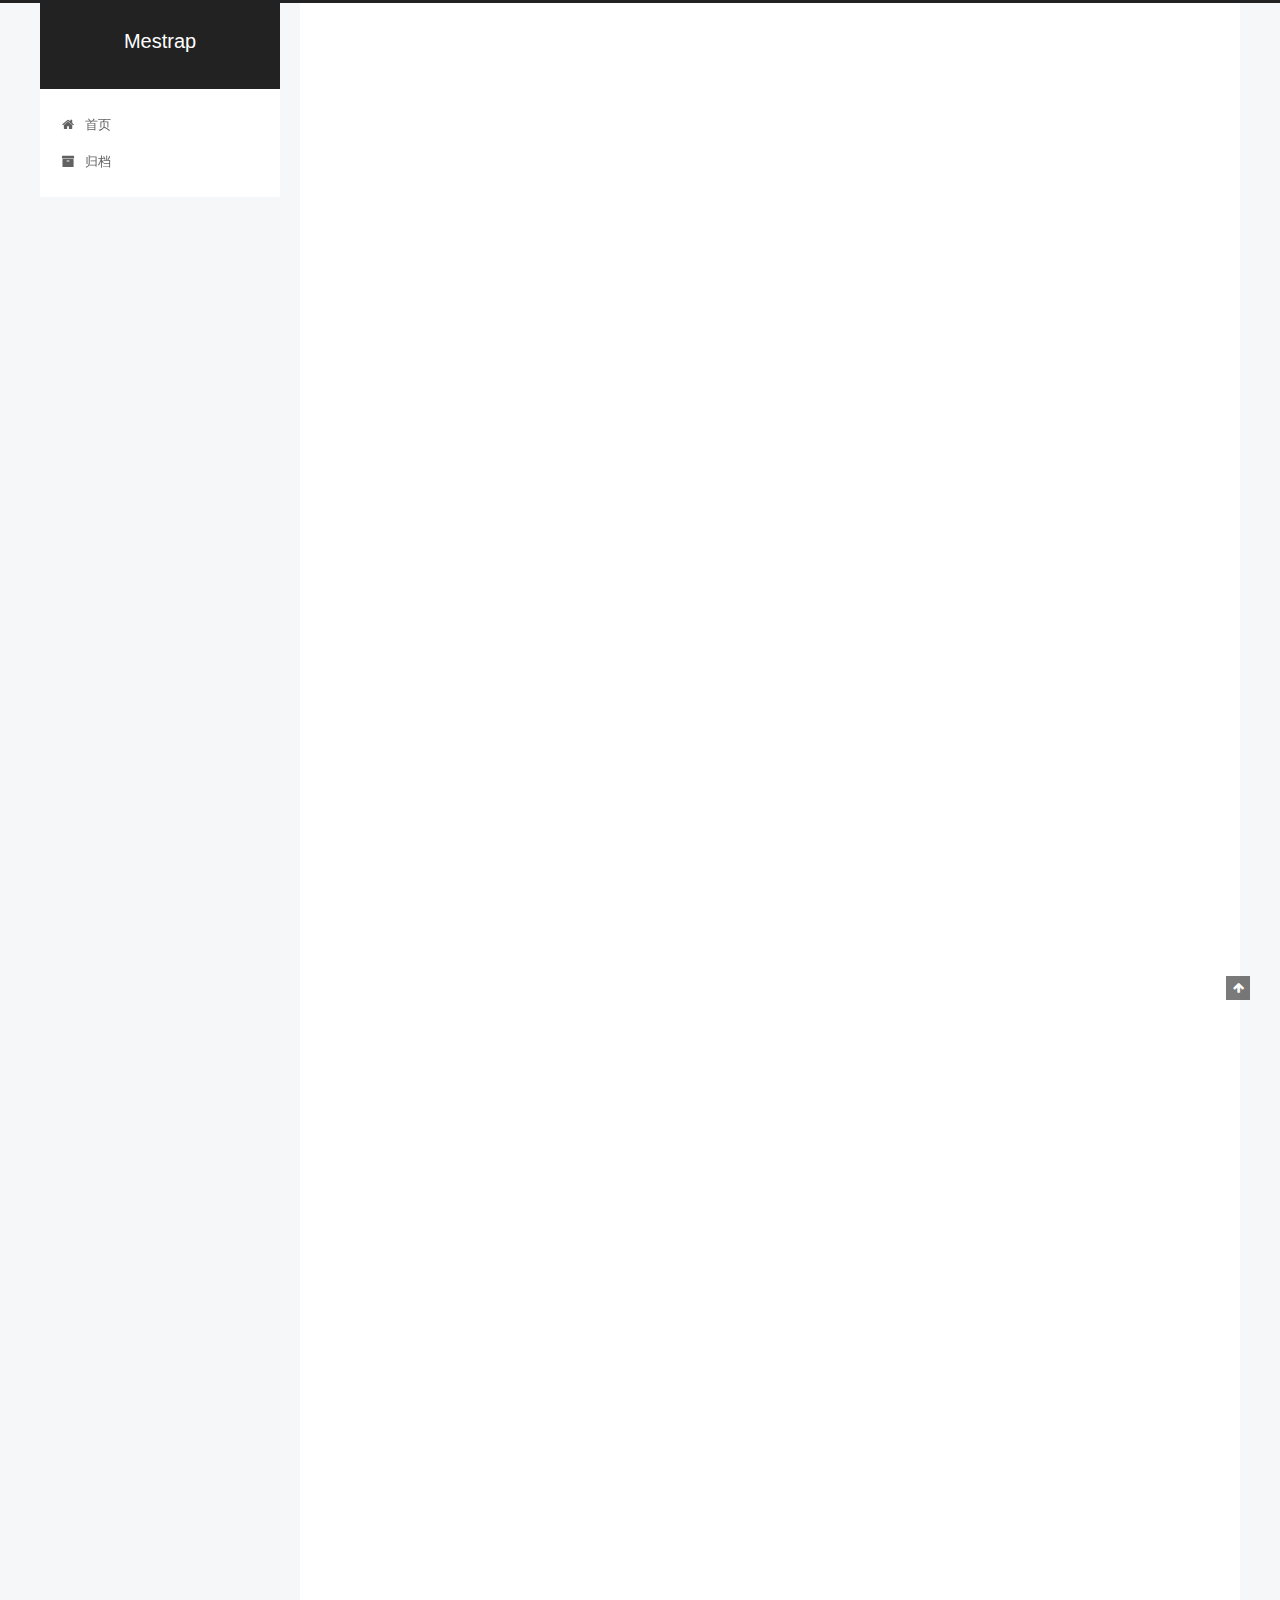
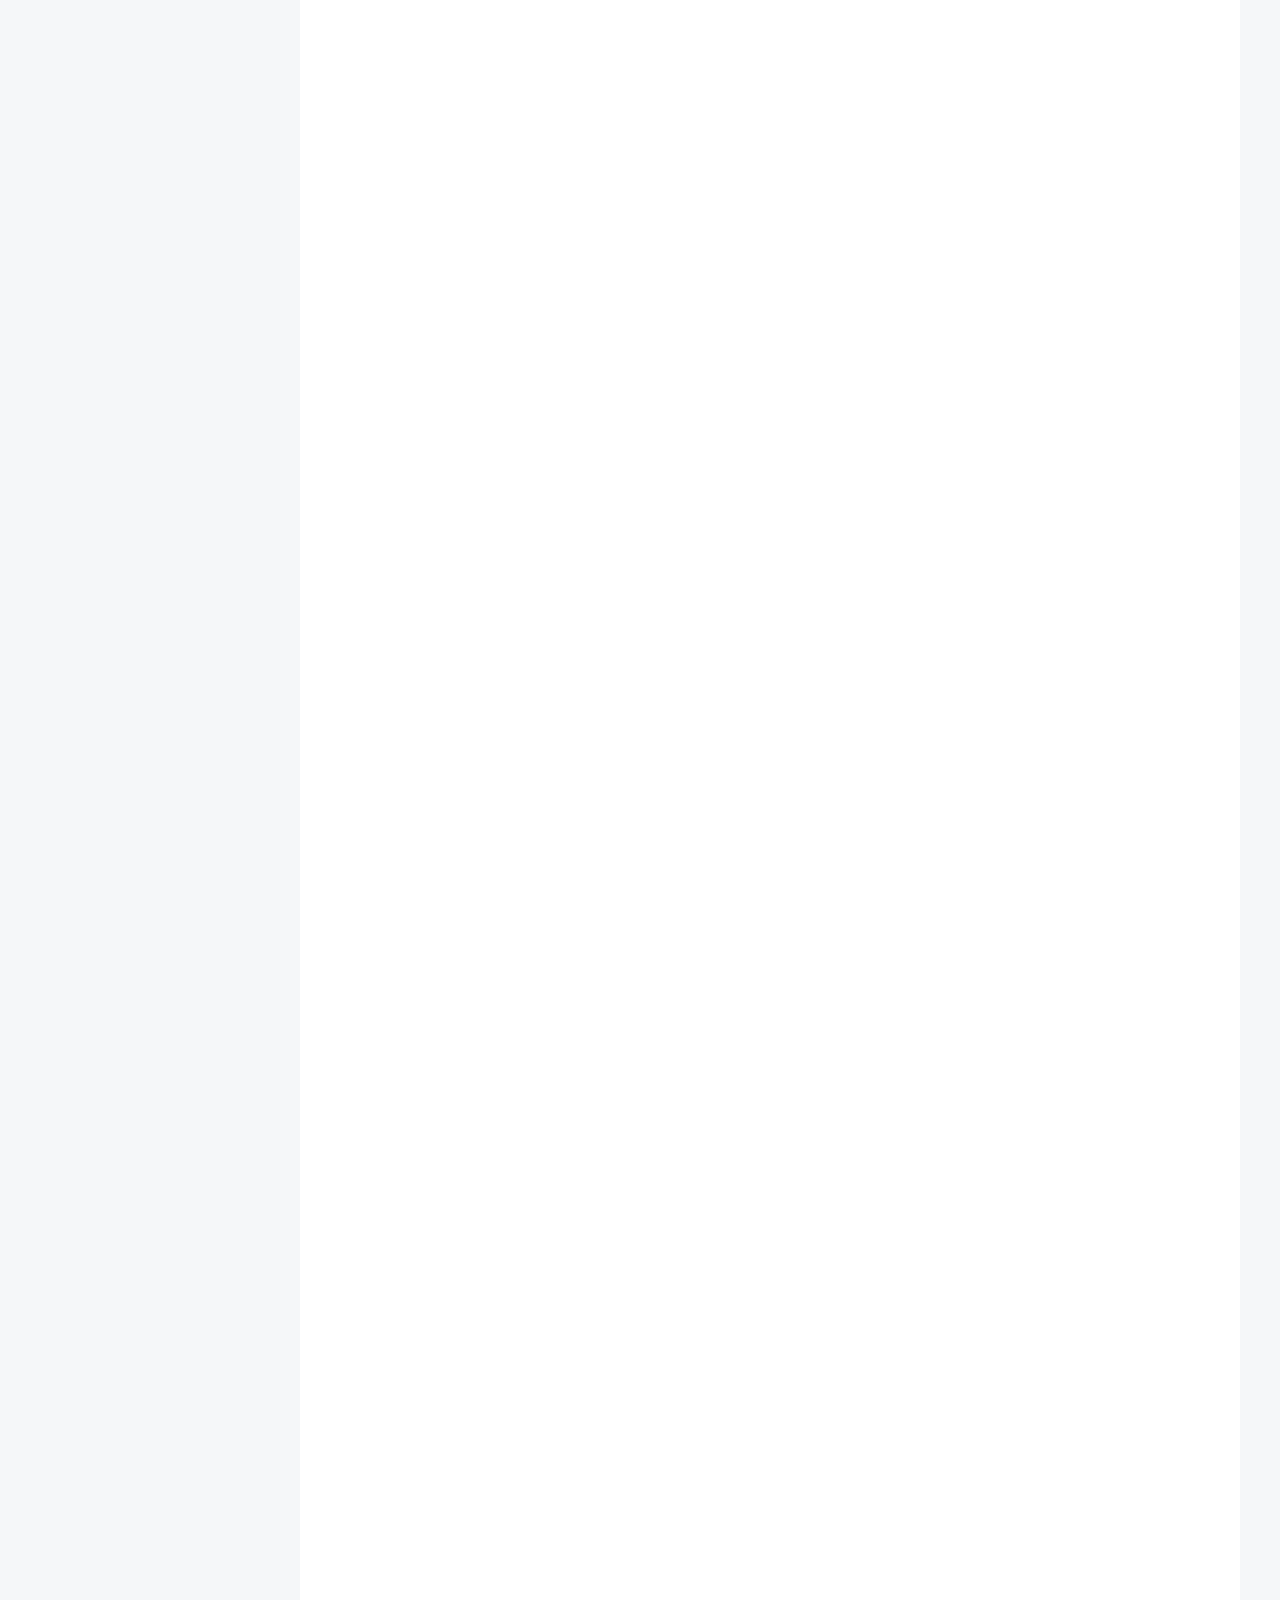
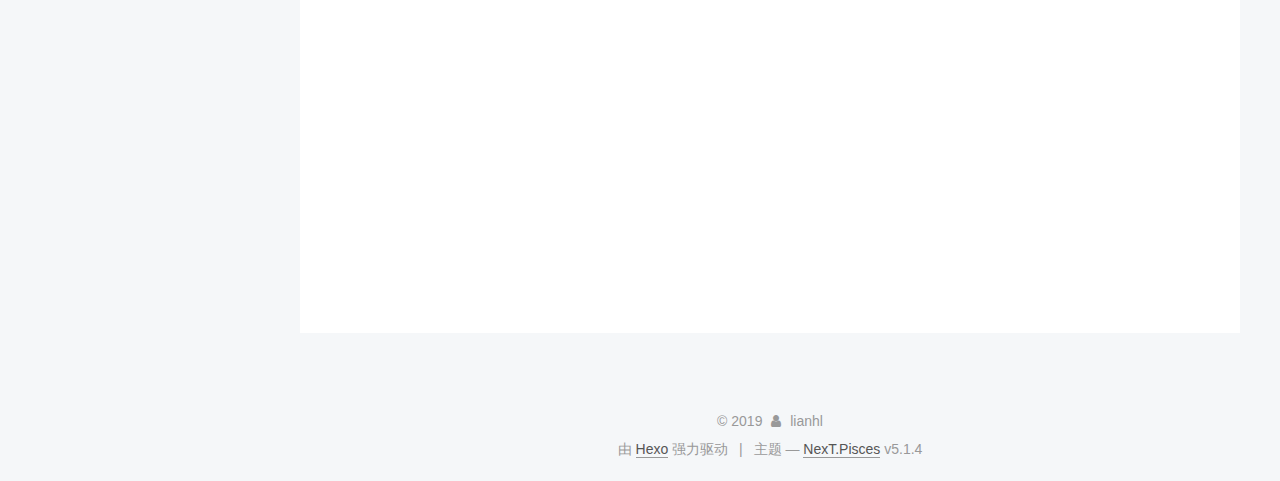
<file: 2019/09/11/linux搭建git本地仓库/index.html>
<!DOCTYPE html>



  


<html class="theme-next pisces use-motion" lang="zh-Hans">
<head><meta name="generator" content="Hexo 3.9.0">
  <meta charset="UTF-8">
<meta http-equiv="X-UA-Compatible" content="IE=edge">
<meta name="viewport" content="width=device-width, initial-scale=1, maximum-scale=1">
<meta name="theme-color" content="#222">









<meta http-equiv="Cache-Control" content="no-transform">
<meta http-equiv="Cache-Control" content="no-siteapp">
















  
  
  <link href="/lib/fancybox/source/jquery.fancybox.css?v=2.1.5" rel="stylesheet" type="text/css">







<link href="/lib/font-awesome/css/font-awesome.min.css?v=4.6.2" rel="stylesheet" type="text/css">

<link href="/css/main.css?v=5.1.4" rel="stylesheet" type="text/css">


  <link rel="apple-touch-icon" sizes="180x180" href="/images/apple-touch-icon-next.png?v=5.1.4">


  <link rel="icon" type="image/png" sizes="32x32" href="/images/favicon-32x32-next.png?v=5.1.4">


  <link rel="icon" type="image/png" sizes="16x16" href="/images/favicon-16x16-next.png?v=5.1.4">


  <link rel="mask-icon" href="/images/logo.svg?v=5.1.4" color="#222">





  <meta name="keywords" content="git,">










<meta name="description" content="安装 git从github的git项目中下载最新版本的git源码 git在github的发布页面：https://github.com/git/git/releases">
<meta name="keywords" content="git">
<meta property="og:type" content="article">
<meta property="og:title" content="linux搭建git本地仓库">
<meta property="og:url" content="http://www.mestrap.com/2019/09/11/linux搭建git本地仓库/index.html">
<meta property="og:site_name" content="Mestrap">
<meta property="og:description" content="安装 git从github的git项目中下载最新版本的git源码 git在github的发布页面：https://github.com/git/git/releases">
<meta property="og:locale" content="zh-Hans">
<meta property="og:updated_time" content="2019-10-09T08:25:57.397Z">
<meta name="twitter:card" content="summary">
<meta name="twitter:title" content="linux搭建git本地仓库">
<meta name="twitter:description" content="安装 git从github的git项目中下载最新版本的git源码 git在github的发布页面：https://github.com/git/git/releases">



<script type="text/javascript" id="hexo.configurations">
  var NexT = window.NexT || {};
  var CONFIG = {
    root: '/',
    scheme: 'Pisces',
    version: '5.1.4',
    sidebar: {"position":"left","display":"post","offset":12,"b2t":false,"scrollpercent":false,"onmobile":false},
    fancybox: true,
    tabs: true,
    motion: {"enable":true,"async":false,"transition":{"post_block":"fadeIn","post_header":"slideDownIn","post_body":"slideDownIn","coll_header":"slideLeftIn","sidebar":"slideUpIn"}},
    duoshuo: {
      userId: '0',
      author: '博主'
    },
    algolia: {
      applicationID: '',
      apiKey: '',
      indexName: '',
      hits: {"per_page":10},
      labels: {"input_placeholder":"Search for Posts","hits_empty":"We didn't find any results for the search: ${query}","hits_stats":"${hits} results found in ${time} ms"}
    }
  };
</script>



  <link rel="canonical" href="http://www.mestrap.com/2019/09/11/linux搭建git本地仓库/">





  <title>linux搭建git本地仓库 | Mestrap</title>
  








</head>

<body itemscope itemtype="http://schema.org/WebPage" lang="zh-Hans">

  
  
    
  

  <div class="container sidebar-position-left page-post-detail">
    <div class="headband"></div>

    <header id="header" class="header" itemscope itemtype="http://schema.org/WPHeader">
      <div class="header-inner"><div class="site-brand-wrapper">
  <div class="site-meta ">
    

    <div class="custom-logo-site-title">
      <a href="/" class="brand" rel="start">
        <span class="logo-line-before"><i></i></span>
        <span class="site-title">Mestrap</span>
        <span class="logo-line-after"><i></i></span>
      </a>
    </div>
      
        <p class="site-subtitle"></p>
      
  </div>

  <div class="site-nav-toggle">
    <button>
      <span class="btn-bar"></span>
      <span class="btn-bar"></span>
      <span class="btn-bar"></span>
    </button>
  </div>
</div>

<nav class="site-nav">
  

  
    <ul id="menu" class="menu">
      
        
        <li class="menu-item menu-item-home">
          <a href="/" rel="section">
            
              <i class="menu-item-icon fa fa-fw fa-home"></i> <br>
            
            首页
          </a>
        </li>
      
        
        <li class="menu-item menu-item-archives">
          <a href="/archives/" rel="section">
            
              <i class="menu-item-icon fa fa-fw fa-archive"></i> <br>
            
            归档
          </a>
        </li>
      

      
    </ul>
  

  
</nav>



 </div>
    </header>

    <main id="main" class="main">
      <div class="main-inner">
        <div class="content-wrap">
          <div id="content" class="content">
            

  <div id="posts" class="posts-expand">
    

  

  
  
  

  <article class="post post-type-normal" itemscope itemtype="http://schema.org/Article">
  
  
  
  <div class="post-block">
    <link itemprop="mainEntityOfPage" href="http://www.mestrap.com/2019/09/11/linux搭建git本地仓库/">

    <span hidden itemprop="author" itemscope itemtype="http://schema.org/Person">
      <meta itemprop="name" content="lianhl">
      <meta itemprop="description" content>
      <meta itemprop="image" content="/images/avatar.gif">
    </span>

    <span hidden itemprop="publisher" itemscope itemtype="http://schema.org/Organization">
      <meta itemprop="name" content="Mestrap">
    </span>

    
      <header class="post-header">

        
        
          <h1 class="post-title" itemprop="name headline">linux搭建git本地仓库</h1>
        

        <div class="post-meta">
          <span class="post-time">
            
              <span class="post-meta-item-icon">
                <i class="fa fa-calendar-o"></i>
              </span>
              
                <span class="post-meta-item-text">发表于</span>
              
              <time title="创建于" itemprop="dateCreated datePublished" datetime="2019-09-11T17:34:58+08:00">
                2019-09-11
              </time>
            

            

            
          </span>

          

          
            
          

          
          

          

          

          

        </div>
      </header>
    

    
    
    
    <div class="post-body" itemprop="articleBody">

      
      

      
        <h1 id="安装-git"><a href="#安装-git" class="headerlink" title="安装 git"></a>安装 git</h1><p>从github的git项目中下载最新版本的git源码</p>
<p>git在github的发布页面：<a href="https://github.com/git/git/releases" title="https://github.com/git/git/releases" target="_blank" rel="noopener">https://github.com/git/git/releases</a></p>
<a id="more"></a>


<p>在root用户下，执行以下命令，下载git安装包  </p>
<figure class="highlight plain"><table><tr><td class="gutter"><pre><span class="line">1</span><br><span class="line">2</span><br><span class="line">3</span><br></pre></td><td class="code"><pre><span class="line">wget https://github.com/git/git/archive/v2.23.0.tar.gz</span><br><span class="line">```  </span><br><span class="line">或者直接从github下载相应版本的压缩包，并上传至服务器</span><br></pre></td></tr></table></figure>

<p>[root@centos ~]# wget <a href="https://github.com/git/git/archive/v2.23.0.tar.gz" target="_blank" rel="noopener">https://github.com/git/git/archive/v2.23.0.tar.gz</a><br>–2019-09-11 05:40:29–  <a href="https://github.com/git/git/archive/v2.23.0.tar.gz" target="_blank" rel="noopener">https://github.com/git/git/archive/v2.23.0.tar.gz</a><br>Resolving github.com (github.com)… 13.229.188.59<br>Connecting to github.com (github.com)|13.229.188.59|:443… connected.<br>HTTP request sent, awaiting response… 302 Found<br>Location: <a href="https://codeload.github.com/git/git/tar.gz/v2.23.0" target="_blank" rel="noopener">https://codeload.github.com/git/git/tar.gz/v2.23.0</a> [following]<br>–2019-09-11 05:40:30–  <a href="https://codeload.github.com/git/git/tar.gz/v2.23.0" target="_blank" rel="noopener">https://codeload.github.com/git/git/tar.gz/v2.23.0</a><br>Resolving codeload.github.com (codeload.github.com)… 13.229.189.0<br>Connecting to codeload.github.com (codeload.github.com)|13.229.189.0|:443… connected.<br>HTTP request sent, awaiting response… 200 OK<br>Length: unspecified [application/x-gzip]<br>Saving to: ‘v2.23.0.tar.gz’<br>    [             &lt;=&gt;                       ] 1,849,193   24.3KB/s  </p>
<figure class="highlight plain"><table><tr><td class="gutter"><pre><span class="line">1</span><br><span class="line">2</span><br><span class="line">3</span><br><span class="line">4</span><br></pre></td><td class="code"><pre><span class="line"></span><br><span class="line">解压安装包  </span><br><span class="line">```  </span><br><span class="line">tar zxvf v2.23.0.tar.gz</span><br></pre></td></tr></table></figure>

<p>安装依赖包  </p>
<figure class="highlight plain"><table><tr><td class="gutter"><pre><span class="line">1</span><br></pre></td><td class="code"><pre><span class="line">yum install curl-devel expat-devel gettext-devel openssl-devel zlib-devel gcc perl-ExtUtils-MakeMaker</span><br></pre></td></tr></table></figure>

<p>编译 git 安装包  </p>
<figure class="highlight plain"><table><tr><td class="gutter"><pre><span class="line">1</span><br></pre></td><td class="code"><pre><span class="line">make prefix=/usr/local/git all</span><br></pre></td></tr></table></figure>

<p>执行之后，会开始漫长的编译过程，直到控制台输出以下内容，说明编译已经成功完成了：  </p>
<figure class="highlight plain"><table><tr><td class="gutter"><pre><span class="line">1</span><br><span class="line">2</span><br><span class="line">3</span><br><span class="line">4</span><br><span class="line">5</span><br><span class="line">6</span><br><span class="line">7</span><br><span class="line">8</span><br><span class="line">9</span><br><span class="line">10</span><br></pre></td><td class="code"><pre><span class="line">GEN bin-wrappers/git  </span><br><span class="line">GEN bin-wrappers/git-upload-pack    </span><br><span class="line">GEN bin-wrappers/git-receive-pack  </span><br><span class="line">GEN bin-wrappers/git-upload-archive  </span><br><span class="line">GEN bin-wrappers/git-shell</span><br><span class="line">GEN bin-wrappers/git-cvsserver</span><br><span class="line">GEN bin-wrappers/test-fake-ssh</span><br><span class="line">GEN bin-wrappers/test-line-buffer</span><br><span class="line">GEN bin-wrappers/test-svn-fe</span><br><span class="line">GEN bin-wrappers/test-tool</span><br></pre></td></tr></table></figure>

<p>安装Git至/usr/local/git，执行如下命令：</p>
<figure class="highlight plain"><table><tr><td class="gutter"><pre><span class="line">1</span><br></pre></td><td class="code"><pre><span class="line">make prefix=/usr/local/git install</span><br></pre></td></tr></table></figure>

<p>完成之后，输入以下命令，测试git 是否成功安装：  </p>
<figure class="highlight plain"><table><tr><td class="gutter"><pre><span class="line">1</span><br></pre></td><td class="code"><pre><span class="line">git --version</span><br></pre></td></tr></table></figure>

<p>如果没有问题，则会输出当前安装的 git 的版本号：git version 1.8.3.1</p>
<h1 id="配置环境变量"><a href="#配置环境变量" class="headerlink" title="配置环境变量"></a>配置环境变量</h1><p>打开环境变量配置文件 <code>/etc/profile</code>, 在最后把 git 添加入 path 变量中。  </p>
<figure class="highlight plain"><table><tr><td class="gutter"><pre><span class="line">1</span><br><span class="line">2</span><br></pre></td><td class="code"><pre><span class="line">export PATH=$PATH:/usr/local/git/bin   </span><br><span class="line">source /etc/profile</span><br></pre></td></tr></table></figure>

<h1 id="搭建git服务器"><a href="#搭建git服务器" class="headerlink" title="搭建git服务器"></a>搭建git服务器</h1><h3 id="建立-git-用户"><a href="#建立-git-用户" class="headerlink" title="建立 git 用户"></a>建立 git 用户</h3><figure class="highlight plain"><table><tr><td class="gutter"><pre><span class="line">1</span><br></pre></td><td class="code"><pre><span class="line">useradd git -g oinstall -d /home/git</span><br></pre></td></tr></table></figure>

<h2 id="配置用户公钥"><a href="#配置用户公钥" class="headerlink" title="配置用户公钥"></a>配置用户公钥</h2><p>收集所有需要登录的用户的公钥，就是他们自己的<code>id_rsa.pub</code>文件，把所有公钥导入到<code>/home/git/.ssh/authorized_keys</code>文件里，一行一<br>个。  </p>
<p>如果文件不存在，手动创建一个。  </p>
<figure class="highlight plain"><table><tr><td class="gutter"><pre><span class="line">1</span><br><span class="line">2</span><br><span class="line">3</span><br></pre></td><td class="code"><pre><span class="line">mkdir .ssh</span><br><span class="line">cd .ssh</span><br><span class="line">touch authorized_keys</span><br></pre></td></tr></table></figure>

<h2 id="创建git创建"><a href="#创建git创建" class="headerlink" title="创建git创建"></a>创建git创建</h2><figure class="highlight plain"><table><tr><td class="gutter"><pre><span class="line">1</span><br></pre></td><td class="code"><pre><span class="line">git init --bare kayakwise.git</span><br></pre></td></tr></table></figure>

<h2 id="创建-readme-md-说明"><a href="#创建-readme-md-说明" class="headerlink" title="创建 readme.md 说明"></a>创建 readme.md 说明</h2><figure class="highlight plain"><table><tr><td class="gutter"><pre><span class="line">1</span><br></pre></td><td class="code"><pre><span class="line">touch readme.md</span><br></pre></td></tr></table></figure>

<h2 id="使用"><a href="#使用" class="headerlink" title="使用"></a>使用</h2><h3 id="克隆仓库到本地"><a href="#克隆仓库到本地" class="headerlink" title="克隆仓库到本地"></a>克隆仓库到本地</h3><figure class="highlight plain"><table><tr><td class="gutter"><pre><span class="line">1</span><br></pre></td><td class="code"><pre><span class="line">git clone git@server:kayakwise.git</span><br></pre></td></tr></table></figure>

<p>这里我们通过使用包管理器这种最简单的方法来安装 Lighttpd。只需以 sudo 模式在终端或控制台中输入下面的指令即可。</p>
<h1 id="git-web"><a href="#git-web" class="headerlink" title="git web"></a>git web</h1><p>由于 CentOS 7.0 官方仓库中并没有提供 Lighttpd，所以我们需要在系统中安装额外的软件源 epel 仓库。使用下面的 yum 指令来安装 epel。</p>
<figure class="highlight plain"><table><tr><td class="gutter"><pre><span class="line">1</span><br></pre></td><td class="code"><pre><span class="line">yum install epel-release</span><br></pre></td></tr></table></figure>

<p>然后，我们需要更新系统及为 Lighttpd 的安装做前置准备。</p>
<figure class="highlight plain"><table><tr><td class="gutter"><pre><span class="line">1</span><br><span class="line">2</span><br></pre></td><td class="code"><pre><span class="line">yum update</span><br><span class="line">yum install lighttpd</span><br></pre></td></tr></table></figure>

<h1 id="参考："><a href="#参考：" class="headerlink" title="参考："></a>参考：</h1><p><a href="https://www.cnblogs.com/jimmy-muyuan/p/8762934.html" target="_blank" rel="noopener">Linux环境下搭建Git仓库</a><br><a href="https://www.cnblogs.com/linux130/p/5662286.html" target="_blank" rel="noopener">在 Linux 中安装 Lighttpd Web 服务器</a><br><a href="https://www.cnblogs.com/imyalost/p/8715688.html" target="_blank" rel="noopener">环境部署（三）：Linux下安装Git</a><br><a href="https://www.liaoxuefeng.com/wiki/896043488029600/899998870925664" target="_blank" rel="noopener">搭建Git服务器</a><br><a href="https://git-scm.com/book/zh/v1/%E6%9C%8D%E5%8A%A1%E5%99%A8%E4%B8%8A%E7%9A%84-Git-GitWeb" target="_blank" rel="noopener">服务器上的 Git - GitWeb</a> </p>

      
    </div>
    
    
    

    

    

    

    <footer class="post-footer">
      
        <div class="post-tags">
          
            <a href="/tags/git/" rel="tag"># git</a>
          
        </div>
      

      
      
      

      
        <div class="post-nav">
          <div class="post-nav-next post-nav-item">
            
              <a href="/2019/09/06/DIY高级玩具：3D打印机/" rel="next" title="DIY高级玩具：3D打印机">
                <i class="fa fa-chevron-left"></i> DIY高级玩具：3D打印机
              </a>
            
          </div>

          <span class="post-nav-divider"></span>

          <div class="post-nav-prev post-nav-item">
            
              <a href="/2019/10/09/windows下安装配置git-bash/" rel="prev" title="windows下安装配置git bash">
                windows下安装配置git bash <i class="fa fa-chevron-right"></i>
              </a>
            
          </div>
        </div>
      

      
      
    </footer>
  </div>
  
  
  
  </article>



    <div class="post-spread">
      
    </div>
  </div>


          </div>
          


          

  



        </div>
        
          
  
  <div class="sidebar-toggle">
    <div class="sidebar-toggle-line-wrap">
      <span class="sidebar-toggle-line sidebar-toggle-line-first"></span>
      <span class="sidebar-toggle-line sidebar-toggle-line-middle"></span>
      <span class="sidebar-toggle-line sidebar-toggle-line-last"></span>
    </div>
  </div>

  <aside id="sidebar" class="sidebar">
    
    <div class="sidebar-inner">

      

      
        <ul class="sidebar-nav motion-element">
          <li class="sidebar-nav-toc sidebar-nav-active" data-target="post-toc-wrap">
            文章目录
          </li>
          <li class="sidebar-nav-overview" data-target="site-overview-wrap">
            站点概览
          </li>
        </ul>
      

      <section class="site-overview-wrap sidebar-panel">
        <div class="site-overview">
          <div class="site-author motion-element" itemprop="author" itemscope itemtype="http://schema.org/Person">
            
              <p class="site-author-name" itemprop="name">lianhl</p>
              <p class="site-description motion-element" itemprop="description"></p>
          </div>

          <nav class="site-state motion-element">

            
              <div class="site-state-item site-state-posts">
              
                <a href="/archives/">
              
                  <span class="site-state-item-count">4</span>
                  <span class="site-state-item-name">日志</span>
                </a>
              </div>
            

            

            
              
              
              <div class="site-state-item site-state-tags">
                
                  <span class="site-state-item-count">3</span>
                  <span class="site-state-item-name">标签</span>
                
              </div>
            

          </nav>

          

          

          
          

          
          

          

        </div>
      </section>

      
      <!--noindex-->
        <section class="post-toc-wrap motion-element sidebar-panel sidebar-panel-active">
          <div class="post-toc">

            
              
            

            
              <div class="post-toc-content"><ol class="nav"><li class="nav-item nav-level-1"><a class="nav-link" href="#安装-git"><span class="nav-number">1.</span> <span class="nav-text">安装 git</span></a></li><li class="nav-item nav-level-1"><a class="nav-link" href="#配置环境变量"><span class="nav-number">2.</span> <span class="nav-text">配置环境变量</span></a></li><li class="nav-item nav-level-1"><a class="nav-link" href="#搭建git服务器"><span class="nav-number">3.</span> <span class="nav-text">搭建git服务器</span></a><ol class="nav-child"><li class="nav-item nav-level-3"><a class="nav-link" href="#建立-git-用户"><span class="nav-number">3.0.1.</span> <span class="nav-text">建立 git 用户</span></a></li></ol></li><li class="nav-item nav-level-2"><a class="nav-link" href="#配置用户公钥"><span class="nav-number">3.1.</span> <span class="nav-text">配置用户公钥</span></a></li><li class="nav-item nav-level-2"><a class="nav-link" href="#创建git创建"><span class="nav-number">3.2.</span> <span class="nav-text">创建git创建</span></a></li><li class="nav-item nav-level-2"><a class="nav-link" href="#创建-readme-md-说明"><span class="nav-number">3.3.</span> <span class="nav-text">创建 readme.md 说明</span></a></li><li class="nav-item nav-level-2"><a class="nav-link" href="#使用"><span class="nav-number">3.4.</span> <span class="nav-text">使用</span></a><ol class="nav-child"><li class="nav-item nav-level-3"><a class="nav-link" href="#克隆仓库到本地"><span class="nav-number">3.4.1.</span> <span class="nav-text">克隆仓库到本地</span></a></li></ol></li></ol><li class="nav-item nav-level-1"><a class="nav-link" href="#git-web"><span class="nav-number">4.</span> <span class="nav-text">git web</span></a></li><li class="nav-item nav-level-1"><a class="nav-link" href="#参考："><span class="nav-number">5.</span> <span class="nav-text">参考：</span></a></li></div>
            

          </div>
        </section>
      <!--/noindex-->
      

      

    </div>
  </aside>


        
      </div>
    </main>

    <footer id="footer" class="footer">
      <div class="footer-inner">
        <div class="copyright">&copy; <span itemprop="copyrightYear">2019</span>
  <span class="with-love">
    <i class="fa fa-user"></i>
  </span>
  <span class="author" itemprop="copyrightHolder">lianhl</span>

  
</div>


  <div class="powered-by">由 <a class="theme-link" target="_blank" href="https://hexo.io">Hexo</a> 强力驱动</div>



  <span class="post-meta-divider">|</span>



  <div class="theme-info">主题 &mdash; <a class="theme-link" target="_blank" href="https://github.com/iissnan/hexo-theme-next">NexT.Pisces</a> v5.1.4</div>




        







        
      </div>
    </footer>

    
      <div class="back-to-top">
        <i class="fa fa-arrow-up"></i>
        
      </div>
    

    

  </div>

  

<script type="text/javascript">
  if (Object.prototype.toString.call(window.Promise) !== '[object Function]') {
    window.Promise = null;
  }
</script>









  












  
  
    <script type="text/javascript" src="/lib/jquery/index.js?v=2.1.3"></script>
  

  
  
    <script type="text/javascript" src="/lib/fastclick/lib/fastclick.min.js?v=1.0.6"></script>
  

  
  
    <script type="text/javascript" src="/lib/jquery_lazyload/jquery.lazyload.js?v=1.9.7"></script>
  

  
  
    <script type="text/javascript" src="/lib/velocity/velocity.min.js?v=1.2.1"></script>
  

  
  
    <script type="text/javascript" src="/lib/velocity/velocity.ui.min.js?v=1.2.1"></script>
  

  
  
    <script type="text/javascript" src="/lib/fancybox/source/jquery.fancybox.pack.js?v=2.1.5"></script>
  


  


  <script type="text/javascript" src="/js/src/utils.js?v=5.1.4"></script>

  <script type="text/javascript" src="/js/src/motion.js?v=5.1.4"></script>



  
  


  <script type="text/javascript" src="/js/src/affix.js?v=5.1.4"></script>

  <script type="text/javascript" src="/js/src/schemes/pisces.js?v=5.1.4"></script>



  
  <script type="text/javascript" src="/js/src/scrollspy.js?v=5.1.4"></script>
<script type="text/javascript" src="/js/src/post-details.js?v=5.1.4"></script>



  


  <script type="text/javascript" src="/js/src/bootstrap.js?v=5.1.4"></script>



  


  




	





  





  












  





  

  

  

  
  

  

  

  

</body>
</html>
</file>
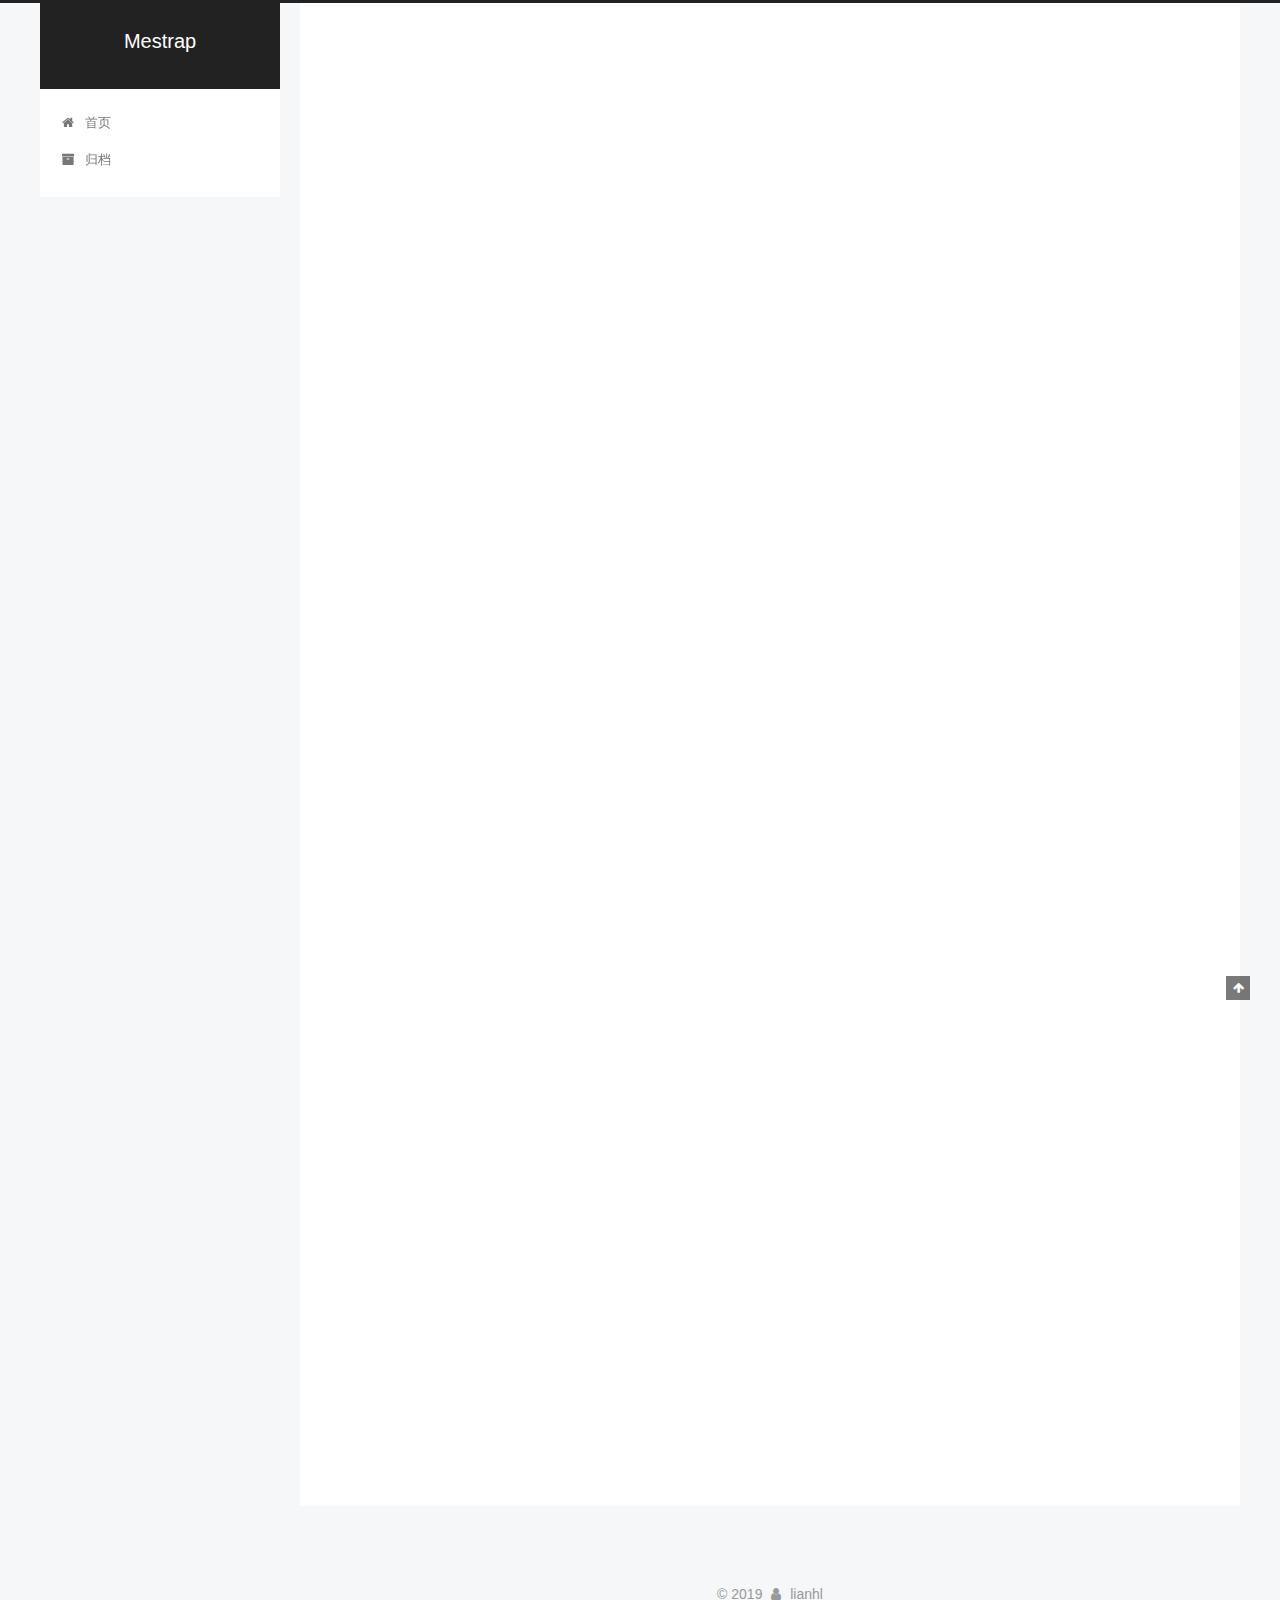
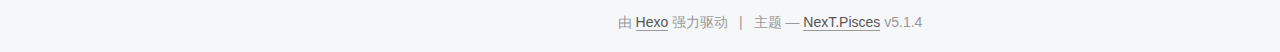
<file: 2019/10/09/windows下安装配置git-bash/index.html>
<!DOCTYPE html>



  


<html class="theme-next pisces use-motion" lang="zh-Hans">
<head><meta name="generator" content="Hexo 3.9.0">
  <meta charset="UTF-8">
<meta http-equiv="X-UA-Compatible" content="IE=edge">
<meta name="viewport" content="width=device-width, initial-scale=1, maximum-scale=1">
<meta name="theme-color" content="#222">









<meta http-equiv="Cache-Control" content="no-transform">
<meta http-equiv="Cache-Control" content="no-siteapp">
















  
  
  <link href="/lib/fancybox/source/jquery.fancybox.css?v=2.1.5" rel="stylesheet" type="text/css">







<link href="/lib/font-awesome/css/font-awesome.min.css?v=4.6.2" rel="stylesheet" type="text/css">

<link href="/css/main.css?v=5.1.4" rel="stylesheet" type="text/css">


  <link rel="apple-touch-icon" sizes="180x180" href="/images/apple-touch-icon-next.png?v=5.1.4">


  <link rel="icon" type="image/png" sizes="32x32" href="/images/favicon-32x32-next.png?v=5.1.4">


  <link rel="icon" type="image/png" sizes="16x16" href="/images/favicon-16x16-next.png?v=5.1.4">


  <link rel="mask-icon" href="/images/logo.svg?v=5.1.4" color="#222">





  <meta name="keywords" content="git gitbash,">










<meta name="description" content="git bash是windows下的git命令行工具。集成了很多常用的 liunx 命令。">
<meta name="keywords" content="git gitbash">
<meta property="og:type" content="article">
<meta property="og:title" content="windows下安装配置git bash">
<meta property="og:url" content="http://www.mestrap.com/2019/10/09/windows下安装配置git-bash/index.html">
<meta property="og:site_name" content="Mestrap">
<meta property="og:description" content="git bash是windows下的git命令行工具。集成了很多常用的 liunx 命令。">
<meta property="og:locale" content="zh-Hans">
<meta property="og:updated_time" content="2019-10-09T08:34:12.694Z">
<meta name="twitter:card" content="summary">
<meta name="twitter:title" content="windows下安装配置git bash">
<meta name="twitter:description" content="git bash是windows下的git命令行工具。集成了很多常用的 liunx 命令。">



<script type="text/javascript" id="hexo.configurations">
  var NexT = window.NexT || {};
  var CONFIG = {
    root: '/',
    scheme: 'Pisces',
    version: '5.1.4',
    sidebar: {"position":"left","display":"post","offset":12,"b2t":false,"scrollpercent":false,"onmobile":false},
    fancybox: true,
    tabs: true,
    motion: {"enable":true,"async":false,"transition":{"post_block":"fadeIn","post_header":"slideDownIn","post_body":"slideDownIn","coll_header":"slideLeftIn","sidebar":"slideUpIn"}},
    duoshuo: {
      userId: '0',
      author: '博主'
    },
    algolia: {
      applicationID: '',
      apiKey: '',
      indexName: '',
      hits: {"per_page":10},
      labels: {"input_placeholder":"Search for Posts","hits_empty":"We didn't find any results for the search: ${query}","hits_stats":"${hits} results found in ${time} ms"}
    }
  };
</script>



  <link rel="canonical" href="http://www.mestrap.com/2019/10/09/windows下安装配置git-bash/">





  <title>windows下安装配置git bash | Mestrap</title>
  








</head>

<body itemscope itemtype="http://schema.org/WebPage" lang="zh-Hans">

  
  
    
  

  <div class="container sidebar-position-left page-post-detail">
    <div class="headband"></div>

    <header id="header" class="header" itemscope itemtype="http://schema.org/WPHeader">
      <div class="header-inner"><div class="site-brand-wrapper">
  <div class="site-meta ">
    

    <div class="custom-logo-site-title">
      <a href="/" class="brand" rel="start">
        <span class="logo-line-before"><i></i></span>
        <span class="site-title">Mestrap</span>
        <span class="logo-line-after"><i></i></span>
      </a>
    </div>
      
        <p class="site-subtitle"></p>
      
  </div>

  <div class="site-nav-toggle">
    <button>
      <span class="btn-bar"></span>
      <span class="btn-bar"></span>
      <span class="btn-bar"></span>
    </button>
  </div>
</div>

<nav class="site-nav">
  

  
    <ul id="menu" class="menu">
      
        
        <li class="menu-item menu-item-home">
          <a href="/" rel="section">
            
              <i class="menu-item-icon fa fa-fw fa-home"></i> <br>
            
            首页
          </a>
        </li>
      
        
        <li class="menu-item menu-item-archives">
          <a href="/archives/" rel="section">
            
              <i class="menu-item-icon fa fa-fw fa-archive"></i> <br>
            
            归档
          </a>
        </li>
      

      
    </ul>
  

  
</nav>



 </div>
    </header>

    <main id="main" class="main">
      <div class="main-inner">
        <div class="content-wrap">
          <div id="content" class="content">
            

  <div id="posts" class="posts-expand">
    

  

  
  
  

  <article class="post post-type-normal" itemscope itemtype="http://schema.org/Article">
  
  
  
  <div class="post-block">
    <link itemprop="mainEntityOfPage" href="http://www.mestrap.com/2019/10/09/windows下安装配置git-bash/">

    <span hidden itemprop="author" itemscope itemtype="http://schema.org/Person">
      <meta itemprop="name" content="lianhl">
      <meta itemprop="description" content>
      <meta itemprop="image" content="/images/avatar.gif">
    </span>

    <span hidden itemprop="publisher" itemscope itemtype="http://schema.org/Organization">
      <meta itemprop="name" content="Mestrap">
    </span>

    
      <header class="post-header">

        
        
          <h1 class="post-title" itemprop="name headline">windows下安装配置git bash</h1>
        

        <div class="post-meta">
          <span class="post-time">
            
              <span class="post-meta-item-icon">
                <i class="fa fa-calendar-o"></i>
              </span>
              
                <span class="post-meta-item-text">发表于</span>
              
              <time title="创建于" itemprop="dateCreated datePublished" datetime="2019-10-09T16:23:52+08:00">
                2019-10-09
              </time>
            

            

            
          </span>

          

          
            
          

          
          

          

          

          

        </div>
      </header>
    

    
    
    
    <div class="post-body" itemprop="articleBody">

      
      

      
        <p><code>git bash</code>是windows下的git命令行工具。集成了很多常用的 liunx 命令。</p>
<a id="more"></a>

<h1 id="下载"><a href="#下载" class="headerlink" title="下载"></a>下载</h1><h1 id="配置"><a href="#配置" class="headerlink" title="配置"></a>配置</h1><h2 id="修改HOME路径"><a href="#修改HOME路径" class="headerlink" title="修改HOME路径"></a>修改HOME路径</h2><p>git安装完成后，默认的<code>HOME</code>路径一般为用户的主目录，如有需要修改，可以按照以下办法进行配置：  </p>
<blockquote>
<p>windows 需要新建系统变量<br>变量名为：HOME<br>变量值为需要指定的主目录</p>
</blockquote>
<h2 id="设置全局用户信息"><a href="#设置全局用户信息" class="headerlink" title="设置全局用户信息"></a>设置全局用户信息</h2><figure class="highlight plain"><table><tr><td class="gutter"><pre><span class="line">1</span><br><span class="line">2</span><br></pre></td><td class="code"><pre><span class="line">git config --global user.name &quot;melvek&quot;  </span><br><span class="line">git config --global user.email &quot;melvek@live.cn&quot;</span><br></pre></td></tr></table></figure>

<h1 id="证书"><a href="#证书" class="headerlink" title="证书"></a>证书</h1><p>git 默认使用<code>Open-SSH</code>进行证书管理</p>
<h2 id="生成证书"><a href="#生成证书" class="headerlink" title="生成证书"></a>生成证书</h2><figure class="highlight plain"><table><tr><td class="gutter"><pre><span class="line">1</span><br></pre></td><td class="code"><pre><span class="line">ssh-keygen -t rsa -C &quot;melvek@live.cn&quot;</span><br></pre></td></tr></table></figure>

<h2 id="多证书配置"><a href="#多证书配置" class="headerlink" title="多证书配置"></a>多证书配置</h2><p>在<code>.ssh</code>目录下新建<code>config</code>文件，并加入如下配置信息</p>
<figure class="highlight plain"><table><tr><td class="gutter"><pre><span class="line">1</span><br><span class="line">2</span><br><span class="line">3</span><br><span class="line">4</span><br><span class="line">5</span><br><span class="line">6</span><br><span class="line">7</span><br><span class="line">8</span><br><span class="line">9</span><br><span class="line">10</span><br><span class="line">11</span><br><span class="line">12</span><br><span class="line">13</span><br><span class="line">14</span><br><span class="line">15</span><br></pre></td><td class="code"><pre><span class="line"># git</span><br><span class="line">Host github</span><br><span class="line">Port 22</span><br><span class="line">HostName github.com</span><br><span class="line">PreferredAuthentications publickey</span><br><span class="line">IdentityFile PATH_OF_RSA_PRIVATE_KEY</span><br><span class="line">User USER_NAME</span><br><span class="line"></span><br><span class="line"># github</span><br><span class="line">Host blog</span><br><span class="line">Port 22</span><br><span class="line">HostName github.com</span><br><span class="line">PreferredAuthentications publickey</span><br><span class="line">IdentityFile PATH_OF_RSA_PRIVATE_KEY</span><br><span class="line">User USER_NAME</span><br></pre></td></tr></table></figure>


      
    </div>
    
    
    

    

    

    

    <footer class="post-footer">
      
        <div class="post-tags">
          
            <a href="/tags/git-gitbash/" rel="tag"># git gitbash</a>
          
        </div>
      

      
      
      

      
        <div class="post-nav">
          <div class="post-nav-next post-nav-item">
            
              <a href="/2019/09/11/linux搭建git本地仓库/" rel="next" title="linux搭建git本地仓库">
                <i class="fa fa-chevron-left"></i> linux搭建git本地仓库
              </a>
            
          </div>

          <span class="post-nav-divider"></span>

          <div class="post-nav-prev post-nav-item">
            
          </div>
        </div>
      

      
      
    </footer>
  </div>
  
  
  
  </article>



    <div class="post-spread">
      
    </div>
  </div>


          </div>
          


          

  



        </div>
        
          
  
  <div class="sidebar-toggle">
    <div class="sidebar-toggle-line-wrap">
      <span class="sidebar-toggle-line sidebar-toggle-line-first"></span>
      <span class="sidebar-toggle-line sidebar-toggle-line-middle"></span>
      <span class="sidebar-toggle-line sidebar-toggle-line-last"></span>
    </div>
  </div>

  <aside id="sidebar" class="sidebar">
    
    <div class="sidebar-inner">

      

      
        <ul class="sidebar-nav motion-element">
          <li class="sidebar-nav-toc sidebar-nav-active" data-target="post-toc-wrap">
            文章目录
          </li>
          <li class="sidebar-nav-overview" data-target="site-overview-wrap">
            站点概览
          </li>
        </ul>
      

      <section class="site-overview-wrap sidebar-panel">
        <div class="site-overview">
          <div class="site-author motion-element" itemprop="author" itemscope itemtype="http://schema.org/Person">
            
              <p class="site-author-name" itemprop="name">lianhl</p>
              <p class="site-description motion-element" itemprop="description"></p>
          </div>

          <nav class="site-state motion-element">

            
              <div class="site-state-item site-state-posts">
              
                <a href="/archives/">
              
                  <span class="site-state-item-count">4</span>
                  <span class="site-state-item-name">日志</span>
                </a>
              </div>
            

            

            
              
              
              <div class="site-state-item site-state-tags">
                
                  <span class="site-state-item-count">3</span>
                  <span class="site-state-item-name">标签</span>
                
              </div>
            

          </nav>

          

          

          
          

          
          

          

        </div>
      </section>

      
      <!--noindex-->
        <section class="post-toc-wrap motion-element sidebar-panel sidebar-panel-active">
          <div class="post-toc">

            
              
            

            
              <div class="post-toc-content"><ol class="nav"><li class="nav-item nav-level-1"><a class="nav-link" href="#下载"><span class="nav-number">1.</span> <span class="nav-text">下载</span></a></li><li class="nav-item nav-level-1"><a class="nav-link" href="#配置"><span class="nav-number">2.</span> <span class="nav-text">配置</span></a><ol class="nav-child"><li class="nav-item nav-level-2"><a class="nav-link" href="#修改HOME路径"><span class="nav-number">2.1.</span> <span class="nav-text">修改HOME路径</span></a></li><li class="nav-item nav-level-2"><a class="nav-link" href="#设置全局用户信息"><span class="nav-number">2.2.</span> <span class="nav-text">设置全局用户信息</span></a></li></ol></li><li class="nav-item nav-level-1"><a class="nav-link" href="#证书"><span class="nav-number">3.</span> <span class="nav-text">证书</span></a><ol class="nav-child"><li class="nav-item nav-level-2"><a class="nav-link" href="#生成证书"><span class="nav-number">3.1.</span> <span class="nav-text">生成证书</span></a></li><li class="nav-item nav-level-2"><a class="nav-link" href="#多证书配置"><span class="nav-number">3.2.</span> <span class="nav-text">多证书配置</span></a></li></ol></li></ol></div>
            

          </div>
        </section>
      <!--/noindex-->
      

      

    </div>
  </aside>


        
      </div>
    </main>

    <footer id="footer" class="footer">
      <div class="footer-inner">
        <div class="copyright">&copy; <span itemprop="copyrightYear">2019</span>
  <span class="with-love">
    <i class="fa fa-user"></i>
  </span>
  <span class="author" itemprop="copyrightHolder">lianhl</span>

  
</div>


  <div class="powered-by">由 <a class="theme-link" target="_blank" href="https://hexo.io">Hexo</a> 强力驱动</div>



  <span class="post-meta-divider">|</span>



  <div class="theme-info">主题 &mdash; <a class="theme-link" target="_blank" href="https://github.com/iissnan/hexo-theme-next">NexT.Pisces</a> v5.1.4</div>




        







        
      </div>
    </footer>

    
      <div class="back-to-top">
        <i class="fa fa-arrow-up"></i>
        
      </div>
    

    

  </div>

  

<script type="text/javascript">
  if (Object.prototype.toString.call(window.Promise) !== '[object Function]') {
    window.Promise = null;
  }
</script>









  












  
  
    <script type="text/javascript" src="/lib/jquery/index.js?v=2.1.3"></script>
  

  
  
    <script type="text/javascript" src="/lib/fastclick/lib/fastclick.min.js?v=1.0.6"></script>
  

  
  
    <script type="text/javascript" src="/lib/jquery_lazyload/jquery.lazyload.js?v=1.9.7"></script>
  

  
  
    <script type="text/javascript" src="/lib/velocity/velocity.min.js?v=1.2.1"></script>
  

  
  
    <script type="text/javascript" src="/lib/velocity/velocity.ui.min.js?v=1.2.1"></script>
  

  
  
    <script type="text/javascript" src="/lib/fancybox/source/jquery.fancybox.pack.js?v=2.1.5"></script>
  


  


  <script type="text/javascript" src="/js/src/utils.js?v=5.1.4"></script>

  <script type="text/javascript" src="/js/src/motion.js?v=5.1.4"></script>



  
  


  <script type="text/javascript" src="/js/src/affix.js?v=5.1.4"></script>

  <script type="text/javascript" src="/js/src/schemes/pisces.js?v=5.1.4"></script>



  
  <script type="text/javascript" src="/js/src/scrollspy.js?v=5.1.4"></script>
<script type="text/javascript" src="/js/src/post-details.js?v=5.1.4"></script>



  


  <script type="text/javascript" src="/js/src/bootstrap.js?v=5.1.4"></script>



  


  




	





  





  












  





  

  

  

  
  

  

  

  

</body>
</html>
</file>
<file: css/main.css>
/* normalize.css v3.0.2 | MIT License | git.io/normalize */
html {
  font-family: sans-serif; /* 1 */
  -ms-text-size-adjust: 100%; /* 2 */
  -webkit-text-size-adjust: 100%; /* 2 */
}
body {
  margin: 0;
}
article,
aside,
details,
figcaption,
figure,
footer,
header,
hgroup,
main,
menu,
nav,
section,
summary {
  display: block;
}
audio,
canvas,
progress,
video {
  display: inline-block; /* 1 */
  vertical-align: baseline; /* 2 */
}
audio:not([controls]) {
  display: none;
  height: 0;
}
[hidden],
template {
  display: none;
}
a {
  background-color: transparent;
}
a:active,
a:hover {
  outline: 0;
}
abbr[title] {
  border-bottom: 1px dotted;
}
b,
strong {
  font-weight: bold;
}
dfn {
  font-style: italic;
}
h1 {
  font-size: 2em;
  margin: 0.67em 0;
}
mark {
  background: #ff0;
  color: #000;
}
small {
  font-size: 80%;
}
sub,
sup {
  font-size: 75%;
  line-height: 0;
  position: relative;
  vertical-align: baseline;
}
sup {
  top: -0.5em;
}
sub {
  bottom: -0.25em;
}
img {
  border: 0;
}
svg:not(:root) {
  overflow: hidden;
}
figure {
  margin: 1em 40px;
}
hr {
  -moz-box-sizing: content-box;
  box-sizing: content-box;
  height: 0;
}
pre {
  overflow: auto;
}
code,
kbd,
pre,
samp {
  font-family: monospace, monospace;
  font-size: 1em;
}
button,
input,
optgroup,
select,
textarea {
  color: inherit; /* 1 */
  font: inherit; /* 2 */
  margin: 0; /* 3 */
}
button {
  overflow: visible;
}
button,
select {
  text-transform: none;
}
button,
html input[type="button"],
input[type="reset"],
input[type="submit"] {
  -webkit-appearance: button; /* 2 */
  cursor: pointer; /* 3 */
}
button[disabled],
html input[disabled] {
  cursor: default;
}
button::-moz-focus-inner,
input::-moz-focus-inner {
  border: 0;
  padding: 0;
}
input {
  line-height: normal;
}
input[type="checkbox"],
input[type="radio"] {
  box-sizing: border-box; /* 1 */
  padding: 0; /* 2 */
}
input[type="number"]::-webkit-inner-spin-button,
input[type="number"]::-webkit-outer-spin-button {
  height: auto;
}
input[type="search"] {
  -webkit-appearance: textfield; /* 1 */
  -moz-box-sizing: content-box;
  -webkit-box-sizing: content-box; /* 2 */
  box-sizing: content-box;
}
input[type="search"]::-webkit-search-cancel-button,
input[type="search"]::-webkit-search-decoration {
  -webkit-appearance: none;
}
fieldset {
  border: 1px solid #c0c0c0;
  margin: 0 2px;
  padding: 0.35em 0.625em 0.75em;
}
legend {
  border: 0; /* 1 */
  padding: 0; /* 2 */
}
textarea {
  overflow: auto;
}
optgroup {
  font-weight: bold;
}
table {
  border-collapse: collapse;
  border-spacing: 0;
}
td,
th {
  padding: 0;
}
::selection {
  background: #262a30;
  color: #fff;
}
body {
  position: relative;
  font-family: 'Lato', "PingFang SC", "Microsoft YaHei", sans-serif;
  font-size: 14px;
  line-height: 2;
  color: #555;
  background: #f5f7f9;
}
@media (max-width: 767px) {
  body {
    padding-right: 0 !important;
  }
}
@media (min-width: 768px) and (max-width: 991px) {
  body {
    padding-right: 0 !important;
  }
}
@media (min-width: 1600px) {
  body {
    font-size: 16px;
  }
}
h1,
h2,
h3,
h4,
h5,
h6 {
  margin: 0;
  padding: 0;
  font-weight: bold;
  line-height: 1.5;
  font-family: 'Lato', "PingFang SC", "Microsoft YaHei", sans-serif;
}
h2,
h3,
h4,
h5,
h6 {
  margin: 20px 0 15px;
}
h1 {
  font-size: 22px;
}
@media (max-width: 767px) {
  h1 {
    font-size: 18px;
  }
}
h2 {
  font-size: 20px;
}
@media (max-width: 767px) {
  h2 {
    font-size: 16px;
  }
}
h3 {
  font-size: 18px;
}
@media (max-width: 767px) {
  h3 {
    font-size: 14px;
  }
}
h4 {
  font-size: 16px;
}
@media (max-width: 767px) {
  h4 {
    font-size: 12px;
  }
}
h5 {
  font-size: 14px;
}
@media (max-width: 767px) {
  h5 {
    font-size: 10px;
  }
}
h6 {
  font-size: 12px;
}
@media (max-width: 767px) {
  h6 {
    font-size: 8px;
  }
}
p {
  margin: 0 0 20px 0;
}
a {
  color: #555;
  text-decoration: none;
  outline: none;
  border-bottom: 1px solid #999;
  word-wrap: break-word;
}
a:hover {
  color: #222;
  border-bottom-color: #222;
}
blockquote {
  margin: 0;
  padding: 0;
}
img {
  display: block;
  margin: auto;
  max-width: 100%;
  height: auto;
}
hr {
  margin: 40px 0;
  height: 3px;
  border: none;
  background-color: #ddd;
  background-image: repeating-linear-gradient(-45deg, #fff, #fff 4px, transparent 4px, transparent 8px);
}
blockquote {
  padding: 0 15px;
  color: #666;
  border-left: 4px solid #ddd;
}
blockquote cite::before {
  content: "-";
  padding: 0 5px;
}
dt {
  font-weight: 700;
}
dd {
  margin: 0;
  padding: 0;
}
kbd {
  border: 1px solid #ccc;
  border-radius: 0.2em;
  box-shadow: 0.1em 0.1em 0.2em rgba(0,0,0,0.1);
  background-color: #f9f9f9;
  font-family: inherit;
  background-image: -webkit-linear-gradient(top, #eee, #fff, #eee);
  padding: 0.1em 0.3em;
  white-space: nowrap;
}
.text-left {
  text-align: left;
}
.text-center {
  text-align: center;
}
.text-right {
  text-align: right;
}
.text-justify {
  text-align: justify;
}
.text-nowrap {
  white-space: nowrap;
}
.text-lowercase {
  text-transform: lowercase;
}
.text-uppercase {
  text-transform: uppercase;
}
.text-capitalize {
  text-transform: capitalize;
}
.center-block {
  display: block;
  margin-left: auto;
  margin-right: auto;
}
.clearfix:before,
.clearfix:after {
  content: " ";
  display: table;
}
.clearfix:after {
  clear: both;
}
.pullquote {
  width: 45%;
}
.pullquote.left {
  float: left;
  margin-left: 5px;
  margin-right: 10px;
}
.pullquote.right {
  float: right;
  margin-left: 10px;
  margin-right: 5px;
}
.affix.affix.affix {
  position: fixed;
}
.translation {
  margin-top: -20px;
  font-size: 14px;
  color: #999;
}
.scrollbar-measure {
  width: 100px;
  height: 100px;
  overflow: scroll;
  position: absolute;
  top: -9999px;
}
.use-motion .motion-element {
  opacity: 0;
}
table {
  margin: 20px 0;
  width: 100%;
  border-collapse: collapse;
  border-spacing: 0;
  border: 1px solid #ddd;
  font-size: 14px;
  table-layout: fixed;
  word-wrap: break-all;
}
table>tbody>tr:nth-of-type(odd) {
  background-color: #f9f9f9;
}
table>tbody>tr:hover {
  background-color: #f5f5f5;
}
caption,
th,
td {
  padding: 8px;
  text-align: left;
  vertical-align: middle;
  font-weight: normal;
}
th,
td {
  border-bottom: 3px solid #ddd;
  border-right: 1px solid #eee;
}
th {
  padding-bottom: 10px;
  font-weight: 700;
}
td {
  border-bottom-width: 1px;
}
html,
body {
  height: 100%;
}
.container {
  position: relative;
  min-height: 100%;
}
.header-inner {
  margin: 0 auto;
  padding: 100px 0 70px;
  width: 940px;
}
@media (min-width: 1600px) {
  .container .header-inner {
    width: 900px;
  }
}
.main {
  padding-bottom: 150px;
}
.main-inner {
  margin: 0 auto;
  width: 940px;
}
@media (min-width: 1600px) {
  .container .main-inner {
    width: 900px;
  }
}
.footer {
  position: absolute;
  left: 0;
  bottom: 0;
  width: 100%;
  min-height: 50px;
}
.footer-inner {
  box-sizing: border-box;
  margin: 20px auto;
  width: 940px;
}
@media (min-width: 1600px) {
  .container .footer-inner {
    width: 900px;
  }
}
pre,
.highlight {
  overflow: auto;
  margin: 20px 0;
  padding: 0;
  font-size: 13px;
  color: #ccc;
  background: #2d2d2d;
  line-height: 1.6;
}
pre,
code {
  font-family: consolas, Menlo, "PingFang SC", "Microsoft YaHei", monospace;
}
code {
  padding: 2px 4px;
  word-wrap: break-word;
  color: #555;
  background: #eee;
  border-radius: 3px;
  font-size: 13px;
}
pre {
  padding: 10px;
}
pre code {
  padding: 0;
  color: #ccc;
  background: none;
  text-shadow: none;
}
.highlight {
  border-radius: 1px;
}
.highlight pre {
  border: none;
  margin: 0;
  padding: 10px 0;
}
.highlight table {
  margin: 0;
  width: auto;
  border: none;
}
.highlight td {
  border: none;
  padding: 0;
}
.highlight figcaption {
  font-size: 1em;
  color: #ccc;
  line-height: 1em;
  margin-bottom: 1em;
}
.highlight figcaption:before,
.highlight figcaption:after {
  content: " ";
  display: table;
}
.highlight figcaption:after {
  clear: both;
}
.highlight figcaption a {
  float: right;
  color: #ccc;
}
.highlight figcaption a:hover {
  border-bottom-color: #ccc;
}
.highlight .gutter pre {
  padding-left: 10px;
  padding-right: 10px;
  color: #999;
  text-align: right;
  background-color: #1b1b1b;
}
.highlight .code pre {
  width: 100%;
  padding-left: 10px;
  padding-right: 10px;
  background-color: #2d2d2d;
}
.highlight .line {
  height: 20px;
}
.gutter {
  -webkit-user-select: none;
  -moz-user-select: none;
  -ms-user-select: none;
  user-select: none;
}
.gist table {
  width: auto;
}
.gist table td {
  border: none;
}
pre .deletion {
  background: #008000;
}
pre .addition {
  background: #800000;
}
pre .meta {
  color: #c9c;
}
pre .comment {
  color: #999;
}
pre .variable,
pre .attribute,
pre .tag,
pre .regexp,
pre .ruby .constant,
pre .xml .tag .title,
pre .xml .pi,
pre .xml .doctype,
pre .html .doctype,
pre .css .id,
pre .css .class,
pre .css .pseudo {
  color: #f2777a;
}
pre .number,
pre .preprocessor,
pre .built_in,
pre .literal,
pre .params,
pre .constant,
pre .command {
  color: #f99157;
}
pre .ruby .class .title,
pre .css .rules .attribute,
pre .string,
pre .value,
pre .inheritance,
pre .header,
pre .ruby .symbol,
pre .xml .cdata,
pre .special,
pre .number,
pre .formula {
  color: #9c9;
}
pre .title,
pre .css .hexcolor {
  color: #6cc;
}
pre .function,
pre .python .decorator,
pre .python .title,
pre .ruby .function .title,
pre .ruby .title .keyword,
pre .perl .sub,
pre .javascript .title,
pre .coffeescript .title {
  color: #69c;
}
pre .keyword,
pre .javascript .function {
  color: #c9c;
}
.full-image.full-image.full-image.full-image {
  border: none;
  max-width: 100%;
  width: auto;
  margin: 20px auto 25px;
}
@media (min-width: 992px) {
  .full-image.full-image.full-image.full-image {
    max-width: none;
    width: 118%;
    margin: 0 -9%;
  }
}
.blockquote-center,
.page-home .post-type-quote blockquote,
.page-post-detail .post-type-quote blockquote {
  position: relative;
  margin: 40px 0;
  padding: 0;
  border-left: none;
  text-align: center;
}
.blockquote-center::before,
.page-home .post-type-quote blockquote::before,
.page-post-detail .post-type-quote blockquote::before,
.blockquote-center::after,
.page-home .post-type-quote blockquote::after,
.page-post-detail .post-type-quote blockquote::after {
  position: absolute;
  content: ' ';
  display: block;
  width: 100%;
  height: 24px;
  opacity: 0.2;
  background-repeat: no-repeat;
  background-position: 0 -6px;
  background-size: 22px 22px;
}
.blockquote-center::before,
.page-home .post-type-quote blockquote::before,
.page-post-detail .post-type-quote blockquote::before {
  top: -20px;
  background-image: url("../images/quote-l.svg");
  border-top: 1px solid #ccc;
}
.blockquote-center::after,
.page-home .post-type-quote blockquote::after,
.page-post-detail .post-type-quote blockquote::after {
  bottom: -20px;
  background-image: url("../images/quote-r.svg");
  border-bottom: 1px solid #ccc;
  background-position: 100% 8px;
}
.blockquote-center p,
.page-home .post-type-quote blockquote p,
.page-post-detail .post-type-quote blockquote p,
.blockquote-center div,
.page-home .post-type-quote blockquote div,
.page-post-detail .post-type-quote blockquote div {
  text-align: center;
}
.post .post-body .group-picture img {
  box-sizing: border-box;
  padding: 0 3px;
  border: none;
}
.post .group-picture-row {
  overflow: hidden;
  margin-top: 6px;
}
.post .group-picture-row:first-child {
  margin-top: 0;
}
.post .group-picture-column {
  float: left;
}
.page-post-detail .post-body .group-picture-column {
  float: none;
  margin-top: 10px;
  width: auto !important;
}
.page-post-detail .post-body .group-picture-column img {
  margin: 0 auto;
}
.page-archive .group-picture-container {
  overflow: hidden;
}
.page-archive .group-picture-row {
  float: left;
}
.page-archive .group-picture-row:first-child {
  margin-top: 6px;
}
.page-archive .group-picture-column {
  max-width: 150px;
  max-height: 150px;
}
.post-body .note {
  position: relative;
  padding: 15px;
  margin-bottom: 20px;
  border: 1px solid #eee;
  border-left-width: 5px;
  border-radius: 3px;
}
.post-body .note h2,
.post-body .note h3,
.post-body .note h4,
.post-body .note h5,
.post-body .note h6 {
  margin-top: 0;
  margin-bottom: 0;
  border-bottom: initial;
  padding-top: 0 !important;
}
.post-body .note p:first-child,
.post-body .note ul:first-child,
.post-body .note ol:first-child,
.post-body .note table:first-child,
.post-body .note pre:first-child,
.post-body .note blockquote:first-child {
  margin-top: 0;
}
.post-body .note p:last-child,
.post-body .note ul:last-child,
.post-body .note ol:last-child,
.post-body .note table:last-child,
.post-body .note pre:last-child,
.post-body .note blockquote:last-child {
  margin-bottom: 0;
}
.post-body .note.default {
  border-left-color: #777;
}
.post-body .note.default h2,
.post-body .note.default h3,
.post-body .note.default h4,
.post-body .note.default h5,
.post-body .note.default h6 {
  color: #777;
}
.post-body .note.primary {
  border-left-color: #6f42c1;
}
.post-body .note.primary h2,
.post-body .note.primary h3,
.post-body .note.primary h4,
.post-body .note.primary h5,
.post-body .note.primary h6 {
  color: #6f42c1;
}
.post-body .note.info {
  border-left-color: #428bca;
}
.post-body .note.info h2,
.post-body .note.info h3,
.post-body .note.info h4,
.post-body .note.info h5,
.post-body .note.info h6 {
  color: #428bca;
}
.post-body .note.success {
  border-left-color: #5cb85c;
}
.post-body .note.success h2,
.post-body .note.success h3,
.post-body .note.success h4,
.post-body .note.success h5,
.post-body .note.success h6 {
  color: #5cb85c;
}
.post-body .note.warning {
  border-left-color: #f0ad4e;
}
.post-body .note.warning h2,
.post-body .note.warning h3,
.post-body .note.warning h4,
.post-body .note.warning h5,
.post-body .note.warning h6 {
  color: #f0ad4e;
}
.post-body .note.danger {
  border-left-color: #d9534f;
}
.post-body .note.danger h2,
.post-body .note.danger h3,
.post-body .note.danger h4,
.post-body .note.danger h5,
.post-body .note.danger h6 {
  color: #d9534f;
}
.post-body .label {
  display: inline;
  padding: 0 2px;
  white-space: nowrap;
}
.post-body .label.default {
  background-color: #f0f0f0;
}
.post-body .label.primary {
  background-color: #efe6f7;
}
.post-body .label.info {
  background-color: #e5f2f8;
}
.post-body .label.success {
  background-color: #e7f4e9;
}
.post-body .label.warning {
  background-color: #fcf6e1;
}
.post-body .label.danger {
  background-color: #fae8eb;
}
.post-body .tabs {
  position: relative;
  display: block;
  margin-bottom: 20px;
  padding-top: 10px;
}
.post-body .tabs ul.nav-tabs {
  margin: 0;
  padding: 0;
  display: flex;
  margin-bottom: -1px;
}
@media (max-width: 413px) {
  .post-body .tabs ul.nav-tabs {
    display: block;
    margin-bottom: 5px;
  }
}
.post-body .tabs ul.nav-tabs li.tab {
  list-style-type: none !important;
  margin: 0 0.25em 0 0;
  border-top: 3px solid transparent;
  border-left: 1px solid transparent;
  border-right: 1px solid transparent;
}
@media (max-width: 413px) {
  .post-body .tabs ul.nav-tabs li.tab {
    margin: initial;
    border-top: 1px solid transparent;
    border-left: 3px solid transparent;
    border-right: 1px solid transparent;
    border-bottom: 1px solid transparent;
  }
}
.post-body .tabs ul.nav-tabs li.tab a {
  outline: 0;
  border-bottom: initial;
  display: block;
  line-height: 1.8em;
  padding: 0.25em 0.75em;
  transition-duration: 0.2s;
  transition-timing-function: ease-out;
  transition-delay: 0s;
}
.post-body .tabs ul.nav-tabs li.tab a i {
  width: 1.285714285714286em;
}
.post-body .tabs ul.nav-tabs li.tab.active {
  border-top: 3px solid #fc6423;
  border-left: 1px solid #ddd;
  border-right: 1px solid #ddd;
  background-color: #fff;
}
@media (max-width: 413px) {
  .post-body .tabs ul.nav-tabs li.tab.active {
    border-top: 1px solid #ddd;
    border-left: 3px solid #fc6423;
    border-right: 1px solid #ddd;
    border-bottom: 1px solid #ddd;
  }
}
.post-body .tabs ul.nav-tabs li.tab.active a {
  cursor: default;
  color: #555;
}
.post-body .tabs .tab-content {
  background-color: #fff;
}
.post-body .tabs .tab-content .tab-pane {
  border: 1px solid #ddd;
  padding: 20px 20px 0 20px;
}
.post-body .tabs .tab-content .tab-pane:not(.active) {
  display: none !important;
}
.post-body .tabs .tab-content .tab-pane.active {
  display: block !important;
}
.btn {
  display: inline-block;
  padding: 0 20px;
  font-size: 14px;
  color: #555;
  background: #fff;
  border: 2px solid #555;
  text-decoration: none;
  border-radius: 2px;
  transition-property: background-color;
  transition-duration: 0.2s;
  transition-timing-function: ease-in-out;
  transition-delay: 0s;
  line-height: 2;
}
.btn:hover {
  border-color: #222;
  color: #fff;
  background: #222;
}
.btn +.btn {
  margin: 0 0 8px 8px;
}
.btn .fa-fw {
  width: 1.285714285714286em;
  text-align: left;
}
.btn-bar {
  display: block;
  width: 22px;
  height: 2px;
  background: #555;
  border-radius: 1px;
}
.btn-bar+.btn-bar {
  margin-top: 4px;
}
.pagination {
  margin: 120px 0 40px;
  text-align: center;
  border-top: 1px solid #eee;
}
.page-number-basic,
.pagination .prev,
.pagination .next,
.pagination .page-number,
.pagination .space {
  display: inline-block;
  position: relative;
  top: -1px;
  margin: 0 10px;
  padding: 0 11px;
}
@media (max-width: 767px) {
  .page-number-basic,
  .pagination .prev,
  .pagination .next,
  .pagination .page-number,
  .pagination .space {
    margin: 0 5px;
  }
}
.pagination .prev,
.pagination .next,
.pagination .page-number {
  border-bottom: 0;
  border-top: 1px solid #eee;
  transition-property: border-color;
  transition-duration: 0.2s;
  transition-timing-function: ease-in-out;
  transition-delay: 0s;
}
.pagination .prev:hover,
.pagination .next:hover,
.pagination .page-number:hover {
  border-top-color: #222;
}
.pagination .space {
  padding: 0;
  margin: 0;
}
.pagination .prev {
  margin-left: 0;
}
.pagination .next {
  margin-right: 0;
}
.pagination .page-number.current {
  color: #fff;
  background: #ccc;
  border-top-color: #ccc;
}
@media (max-width: 767px) {
  .pagination {
    border-top: none;
  }
  .pagination .prev,
  .pagination .next,
  .pagination .page-number {
    margin-bottom: 10px;
    border-top: 0;
    border-bottom: 1px solid #eee;
    padding: 0 10px;
  }
  .pagination .prev:hover,
  .pagination .next:hover,
  .pagination .page-number:hover {
    border-bottom-color: #222;
  }
}
.comments {
  margin: 60px 20px 0;
}
.tag-cloud {
  text-align: center;
}
.tag-cloud a {
  display: inline-block;
  margin: 10px;
}
.back-to-top {
  box-sizing: border-box;
  position: fixed;
  bottom: -100px;
  right: 30px;
  z-index: 1050;
  padding: 0 6px;
  width: 24px;
  background: #222;
  font-size: 12px;
  opacity: 0.6;
  color: #fff;
  cursor: pointer;
  text-align: center;
  -webkit-transform: translateZ(0);
  transition-property: bottom;
  transition-duration: 0.2s;
  transition-timing-function: ease-in-out;
  transition-delay: 0s;
}
@media (min-width: 768px) and (max-width: 991px) {
  .back-to-top {
    display: none !important;
  }
}
@media (max-width: 767px) {
  .back-to-top {
    display: none !important;
  }
}
.back-to-top.back-to-top-on {
  bottom: 30px;
}
.header {
  background: transparent;
}
.header-inner {
  position: relative;
}
.headband {
  height: 3px;
  background: #222;
}
.site-meta {
  margin: 0;
  text-align: center;
}
@media (max-width: 767px) {
  .site-meta {
    text-align: center;
  }
}
.brand {
  position: relative;
  display: inline-block;
  padding: 0 40px;
  color: #fff;
  background: #222;
  border-bottom: none;
}
.brand:hover {
  color: #fff;
}
.logo {
  display: inline-block;
  margin-right: 5px;
  line-height: 36px;
  vertical-align: top;
}
.site-title {
  display: inline-block;
  vertical-align: top;
  line-height: 36px;
  font-size: 20px;
  font-weight: normal;
  font-family: 'Lato', "PingFang SC", "Microsoft YaHei", sans-serif;
}
.site-subtitle {
  margin-top: 10px;
  font-size: 13px;
  color: #ddd;
}
.use-motion .brand {
  opacity: 0;
}
.use-motion .logo,
.use-motion .site-title,
.use-motion .site-subtitle {
  opacity: 0;
  position: relative;
  top: -10px;
}
.site-nav-toggle {
  display: none;
  position: absolute;
  top: 10px;
  left: 10px;
}
@media (max-width: 767px) {
  .site-nav-toggle {
    display: block;
  }
}
.site-nav-toggle button {
  margin-top: 2px;
  padding: 9px 10px;
  background: transparent;
  border: none;
}
@media (max-width: 767px) {
  .site-nav {
    display: none;
    margin: 0 -10px;
    padding: 0 10px;
    clear: both;
    border-top: 1px solid #ddd;
  }
}
@media (min-width: 768px) and (max-width: 991px) {
  .site-nav {
    display: block !important;
  }
}
@media (min-width: 992px) {
  .site-nav {
    display: block !important;
  }
}
.menu {
  margin-top: 20px;
  padding-left: 0;
  text-align: center;
}
.menu .menu-item {
  display: inline-block;
  margin: 0 10px;
  list-style: none;
}
@media screen and (max-width: 767px) {
  .menu .menu-item {
    margin-top: 10px;
  }
}
.menu .menu-item a {
  display: block;
  font-size: 13px;
  line-height: inherit;
  border-bottom: 1px solid transparent;
  transition-property: border-color;
  transition-duration: 0.2s;
  transition-timing-function: ease-in-out;
  transition-delay: 0s;
}
.menu .menu-item a:hover,
.menu-item-active a {
  border-bottom-color: #222;
}
.menu .menu-item .fa {
  margin-right: 5px;
}
.use-motion .menu-item {
  opacity: 0;
}
.post-body {
  font-family: 'Lato', "PingFang SC", "Microsoft YaHei", sans-serif;
}
@media (max-width: 767px) {
  .post-body {
    word-break: break-word;
  }
}
.post-body .fancybox img {
  display: block !important;
  margin: 0 auto;
  cursor: pointer;
  cursor: zoom-in;
  cursor: -webkit-zoom-in;
}
.post-body .image-caption,
.post-body .figure .caption {
  margin: -20px auto 15px;
  text-align: center;
  font-size: 14px;
  color: #999;
  font-weight: bold;
  line-height: 1;
}
.post-sticky-flag {
  display: inline-block;
  font-size: 16px;
  -ms-transform: rotate(30deg);
  -webkit-transform: rotate(30deg);
  -moz-transform: rotate(30deg);
  -ms-transform: rotate(30deg);
  -o-transform: rotate(30deg);
  transform: rotate(30deg);
}
.use-motion .post-block,
.use-motion .pagination,
.use-motion .comments {
  opacity: 0;
}
.use-motion .post-header {
  opacity: 0;
}
.use-motion .post-body {
  opacity: 0;
}
.use-motion .collection-title {
  opacity: 0;
}
.posts-expand {
  padding-top: 40px;
}
@media (max-width: 767px) {
  .posts-expand {
    margin: 0 20px;
  }
  .post-body pre .gutter pre {
    padding-right: 10px;
  }
  .post-body .highlight {
    margin-left: 0px;
    margin-right: 0px;
    padding: 0;
  }
  .post-body .highlight .gutter pre {
    padding-right: 10px;
  }
}
@media (min-width: 992px) {
  .posts-expand .post-body {
    text-align: justify;
  }
}
.posts-expand .post-body h2,
.posts-expand .post-body h3,
.posts-expand .post-body h4,
.posts-expand .post-body h5,
.posts-expand .post-body h6 {
  padding-top: 10px;
}
.posts-expand .post-body h2 .header-anchor,
.posts-expand .post-body h3 .header-anchor,
.posts-expand .post-body h4 .header-anchor,
.posts-expand .post-body h5 .header-anchor,
.posts-expand .post-body h6 .header-anchor {
  float: right;
  margin-left: 10px;
  color: #ccc;
  border-bottom-style: none;
  visibility: hidden;
}
.posts-expand .post-body h2 .header-anchor:hover,
.posts-expand .post-body h3 .header-anchor:hover,
.posts-expand .post-body h4 .header-anchor:hover,
.posts-expand .post-body h5 .header-anchor:hover,
.posts-expand .post-body h6 .header-anchor:hover {
  color: inherit;
}
.posts-expand .post-body h2:hover .header-anchor,
.posts-expand .post-body h3:hover .header-anchor,
.posts-expand .post-body h4:hover .header-anchor,
.posts-expand .post-body h5:hover .header-anchor,
.posts-expand .post-body h6:hover .header-anchor {
  visibility: visible;
}
.posts-expand .post-body ul li {
  list-style: circle;
}
.posts-expand .post-body img {
  box-sizing: border-box;
  margin: auto;
  padding: 3px;
  border: 1px solid #ddd;
}
.posts-expand .post-body .fancybox img {
  margin: 0 auto 25px;
}
@media (max-width: 767px) {
  .posts-collapse {
    margin: 0 20px;
  }
  .posts-collapse .post-title,
  .posts-collapse .post-meta {
    display: block;
    width: auto;
    text-align: left;
  }
}
.posts-collapse {
  position: relative;
  z-index: 1010;
  margin-left: 55px;
}
.posts-collapse::after {
  content: " ";
  position: absolute;
  top: 20px;
  left: 0;
  margin-left: -2px;
  width: 4px;
  height: 100%;
  background: #f5f5f5;
  z-index: -1;
}
@media (max-width: 767px) {
  .posts-collapse {
    margin: 0 20px;
  }
}
.posts-collapse .collection-title {
  position: relative;
  margin: 60px 0;
}
.posts-collapse .collection-title h1,
.posts-collapse .collection-title h2 {
  margin-left: 20px;
}
.posts-collapse .collection-title small {
  color: #bbb;
  margin-left: 5px;
}
.posts-collapse .collection-title::before {
  content: " ";
  position: absolute;
  left: 0;
  top: 50%;
  margin-left: -4px;
  margin-top: -4px;
  width: 8px;
  height: 8px;
  background: #bbb;
  border-radius: 50%;
}
.posts-collapse .post {
  margin: 30px 0;
}
.posts-collapse .post-header {
  position: relative;
  transition-duration: 0.2s;
  transition-timing-function: ease-in-out;
  transition-delay: 0s;
  transition-property: border;
  border-bottom: 1px dashed #ccc;
}
.posts-collapse .post-header::before {
  content: " ";
  position: absolute;
  left: 0;
  top: 12px;
  width: 6px;
  height: 6px;
  margin-left: -4px;
  background: #bbb;
  border-radius: 50%;
  border: 1px solid #fff;
  transition-duration: 0.2s;
  transition-timing-function: ease-in-out;
  transition-delay: 0s;
  transition-property: background;
}
.posts-collapse .post-header:hover {
  border-bottom-color: #666;
}
.posts-collapse .post-header:hover::before {
  background: #222;
}
.posts-collapse .post-meta {
  position: absolute;
  font-size: 12px;
  left: 20px;
  top: 5px;
}
.posts-collapse .post-comments-count {
  display: none;
}
.posts-collapse .post-title {
  margin-left: 60px;
  font-size: 16px;
  font-weight: normal;
  line-height: inherit;
}
.posts-collapse .post-title::after {
  margin-left: 3px;
  opacity: 0.6;
}
.posts-collapse .post-title a {
  color: #666;
  border-bottom: none;
}
.page-home .post-type-quote .post-header,
.page-post-detail .post-type-quote .post-header,
.page-home .post-type-quote .post-tags,
.page-post-detail .post-type-quote .post-tags {
  display: none;
}
.posts-expand .post-title {
  text-align: center;
  word-break: break-word;
  font-weight: 400;
}
.posts-expand .post-title-link {
  display: inline-block;
  position: relative;
  color: #555;
  border-bottom: none;
  line-height: 1.2;
  vertical-align: top;
}
.posts-expand .post-title-link::before {
  content: "";
  position: absolute;
  width: 100%;
  height: 2px;
  bottom: 0;
  left: 0;
  background-color: #000;
  visibility: hidden;
  -webkit-transform: scaleX(0);
  -moz-transform: scaleX(0);
  -ms-transform: scaleX(0);
  -o-transform: scaleX(0);
  transform: scaleX(0);
  transition-duration: 0.2s;
  transition-timing-function: ease-in-out;
  transition-delay: 0s;
}
.posts-expand .post-title-link:hover::before {
  visibility: visible;
  -webkit-transform: scaleX(1);
  -moz-transform: scaleX(1);
  -ms-transform: scaleX(1);
  -o-transform: scaleX(1);
  transform: scaleX(1);
}
.posts-expand .post-title-link .fa {
  font-size: 16px;
}
.posts-expand .post-meta {
  margin: 3px 0 60px 0;
  color: #999;
  font-family: 'Lato', "PingFang SC", "Microsoft YaHei", sans-serif;
  font-size: 12px;
  text-align: center;
}
.posts-expand .post-meta .post-category-list {
  display: inline-block;
  margin: 0;
  padding: 3px;
}
.posts-expand .post-meta .post-category-list-link {
  color: #999;
}
.posts-expand .post-meta .post-description {
  font-size: 14px;
  margin-top: 2px;
}
.post-meta-divider {
  margin: 0 0.5em;
}
.post-meta-item-icon {
  margin-right: 3px;
}
@media (min-width: 768px) and (max-width: 991px) {
  .post-meta-item-icon {
    display: inline-block;
  }
}
@media (max-width: 767px) {
  .post-meta-item-icon {
    display: inline-block;
  }
}
@media (min-width: 768px) and (max-width: 991px) {
  .post-meta-item-text {
    display: none;
  }
}
@media (max-width: 767px) {
  .post-meta-item-text {
    display: none;
  }
}
@media (max-width: 767px) {
  .posts-expand .post-comments-count {
    display: none;
  }
}
.post-button {
  margin-top: 40px;
}
.posts-expand .post-tags {
  margin-top: 40px;
  text-align: center;
}
.posts-expand .post-tags a {
  display: inline-block;
  margin-right: 10px;
  font-size: 13px;
}
.post-nav {
  display: table;
  margin-top: 15px;
  width: 100%;
  border-top: 1px solid #eee;
}
.post-nav-divider {
  display: table-cell;
  width: 10%;
}
.post-nav-item {
  display: table-cell;
  padding: 10px 0 0 0;
  width: 45%;
  vertical-align: top;
}
.post-nav-item a {
  position: relative;
  display: block;
  line-height: 25px;
  font-size: 14px;
  color: #555;
  border-bottom: none;
}
.post-nav-item a:hover {
  color: #222;
  border-bottom: none;
}
.post-nav-item a:active {
  top: 2px;
}
.post-nav-item .fa {
  position: absolute;
  top: 8px;
  left: 0;
  font-size: 12px;
}
.post-nav-next a {
  padding-left: 15px;
}
.post-nav-prev {
  text-align: right;
}
.post-nav-prev a {
  padding-right: 15px;
}
.post-nav-prev .fa {
  right: 0;
  left: auto;
}
.posts-expand .post-eof {
  display: block;
  margin: 80px auto 60px;
  width: 8%;
  height: 1px;
  background: #ccc;
  text-align: center;
}
.post:last-child .post-eof.post-eof.post-eof {
  display: none;
}
.post-gallery {
  display: table;
  table-layout: fixed;
  width: 100%;
  border-collapse: separate;
}
.post-gallery-row {
  display: table-row;
}
.post-gallery .post-gallery-img {
  display: table-cell;
  text-align: center;
  vertical-align: middle;
  border: none;
}
.post-gallery .post-gallery-img img {
  max-width: 100%;
  max-height: 100%;
  border: none;
}
.fancybox-close,
.fancybox-close:hover {
  border: none;
}
.rtl.post-body p,
.rtl.post-body a,
.rtl.post-body h1,
.rtl.post-body h2,
.rtl.post-body h3,
.rtl.post-body h4,
.rtl.post-body h5,
.rtl.post-body h6,
.rtl.post-body li,
.rtl.post-body ul,
.rtl.post-body ol {
  direction: rtl;
  font-family: UKIJ Ekran;
}
.rtl.post-title {
  font-family: UKIJ Ekran;
}
.sidebar {
  position: fixed;
  right: 0;
  top: 0;
  bottom: 0;
  width: 0;
  z-index: 1040;
  box-shadow: inset 0 2px 6px #000;
  background: #222;
  -webkit-transform: translateZ(0);
}
.sidebar a {
  color: #999;
  border-bottom-color: #555;
}
.sidebar a:hover {
  color: #eee;
}
@media (min-width: 768px) and (max-width: 991px) {
  .sidebar {
    display: none !important;
  }
}
@media (max-width: 767px) {
  .sidebar {
    display: none !important;
  }
}
.sidebar-inner {
  position: relative;
  padding: 20px 10px;
  color: #999;
  text-align: center;
}
.site-overview-wrap {
  overflow: hidden;
}
.site-overview {
  overflow-y: auto;
  overflow-x: hidden;
}
.sidebar-toggle {
  position: fixed;
  right: 30px;
  bottom: 45px;
  width: 14px;
  height: 14px;
  padding: 5px;
  background: #222;
  line-height: 0;
  z-index: 1050;
  cursor: pointer;
  -webkit-transform: translateZ(0);
}
@media (min-width: 768px) and (max-width: 991px) {
  .sidebar-toggle {
    display: none !important;
  }
}
@media (max-width: 767px) {
  .sidebar-toggle {
    display: none !important;
  }
}
.sidebar-toggle-line {
  position: relative;
  display: inline-block;
  vertical-align: top;
  height: 2px;
  width: 100%;
  background: #fff;
  margin-top: 3px;
}
.sidebar-toggle-line:first-child {
  margin-top: 0;
}
.site-author-image {
  display: block;
  margin: 0 auto;
  padding: 2px;
  max-width: 120px;
  height: auto;
  border: 1px solid #eee;
}
.site-author-name {
  margin: 0;
  text-align: center;
  color: #222;
  font-weight: 600;
}
.site-description {
  margin-top: 0;
  text-align: center;
  font-size: 13px;
  color: #999;
}
.site-state {
  overflow: hidden;
  line-height: 1.4;
  white-space: nowrap;
  text-align: center;
}
.site-state-item {
  display: inline-block;
  padding: 0 15px;
  border-left: 1px solid #eee;
}
.site-state-item:first-child {
  border-left: none;
}
.site-state-item a {
  border-bottom: none;
}
.site-state-item-count {
  display: block;
  text-align: center;
  color: inherit;
  font-weight: 600;
  font-size: 16px;
}
.site-state-item-name {
  font-size: 13px;
  color: #999;
}
.feed-link {
  margin-top: 20px;
}
.feed-link a {
  display: inline-block;
  padding: 0 15px;
  color: #fc6423;
  border: 1px solid #fc6423;
  border-radius: 4px;
}
.feed-link a i {
  color: #fc6423;
  font-size: 14px;
}
.feed-link a:hover {
  color: #fff;
  background: #fc6423;
}
.feed-link a:hover i {
  color: #fff;
}
.links-of-author {
  margin-top: 20px;
}
.links-of-author a {
  display: inline-block;
  vertical-align: middle;
  margin-right: 10px;
  margin-bottom: 10px;
  border-bottom-color: #555;
  font-size: 13px;
}
.links-of-author a:before {
  display: inline-block;
  vertical-align: middle;
  margin-right: 3px;
  content: " ";
  width: 4px;
  height: 4px;
  border-radius: 50%;
  background: #968706;
}
.links-of-blogroll {
  font-size: 13px;
}
.links-of-blogroll-title {
  margin-top: 20px;
  font-size: 14px;
  font-weight: 600;
}
.links-of-blogroll-list {
  margin: 0;
  padding: 0;
  list-style: none;
}
.links-of-blogroll-item {
  padding: 2px 10px;
}
.links-of-blogroll-item a {
  max-width: 280px;
  box-sizing: border-box;
  display: inline-block;
  overflow: hidden;
  white-space: nowrap;
  text-overflow: ellipsis;
}
.sidebar-nav {
  margin: 0 0 20px;
  padding-left: 0;
}
.sidebar-nav li {
  display: inline-block;
  cursor: pointer;
  border-bottom: 1px solid transparent;
  font-size: 14px;
  color: #555;
}
.sidebar-nav li:hover {
  color: #fc6423;
}
.page-post-detail .sidebar-nav-toc {
  padding: 0 5px;
}
.page-post-detail .sidebar-nav-overview {
  margin-left: 10px;
}
.sidebar-nav .sidebar-nav-active {
  color: #fc6423;
  border-bottom-color: #fc6423;
}
.sidebar-nav .sidebar-nav-active:hover {
  color: #fc6423;
}
.sidebar-panel {
  display: none;
}
.sidebar-panel-active {
  display: block;
}
.post-toc-empty {
  font-size: 14px;
  color: #666;
}
.post-toc-wrap {
  overflow: hidden;
}
.post-toc {
  overflow: auto;
}
.post-toc ol {
  margin: 0;
  padding: 0 2px 5px 10px;
  text-align: left;
  list-style: none;
  font-size: 14px;
}
.post-toc ol > ol {
  padding-left: 0;
}
.post-toc ol a {
  transition-duration: 0.2s;
  transition-timing-function: ease-in-out;
  transition-delay: 0s;
  transition-property: all;
  color: #666;
  border-bottom-color: #ccc;
}
.post-toc ol a:hover {
  color: #000;
  border-bottom-color: #000;
}
.post-toc .nav-item {
  overflow: hidden;
  text-overflow: ellipsis;
  text-align: justify;
  white-space: nowrap;
  line-height: 1.8;
}
.post-toc .nav .nav-child {
  display: none;
}
.post-toc .nav .active > .nav-child {
  display: block;
}
.post-toc .nav .active-current > .nav-child {
  display: block;
}
.post-toc .nav .active-current > .nav-child > .nav-item {
  display: block;
}
.post-toc .nav .active > a {
  color: #fc6423;
  border-bottom-color: #fc6423;
}
.post-toc .nav .active-current > a {
  color: #fc6423;
}
.post-toc .nav .active-current > a:hover {
  color: #fc6423;
}
.footer {
  font-size: 14px;
  color: #999;
}
.footer img {
  border: none;
}
.footer-inner {
  text-align: center;
}
.with-love {
  display: inline-block;
  margin: 0 5px;
}
.powered-by,
.theme-info {
  display: inline-block;
}
.cc-license {
  margin-top: 10px;
  text-align: center;
}
.cc-license .cc-opacity {
  opacity: 0.7;
  border-bottom: none;
}
.cc-license .cc-opacity:hover {
  opacity: 0.9;
}
.cc-license img {
  display: inline-block;
}
.theme-next #ds-thread #ds-reset {
  color: #555;
}
.theme-next #ds-thread #ds-reset .ds-replybox {
  margin-bottom: 30px;
}
.theme-next #ds-thread #ds-reset .ds-replybox .ds-avatar,
.theme-next #ds-reset .ds-avatar img {
  box-shadow: none;
}
.theme-next #ds-thread #ds-reset .ds-textarea-wrapper {
  border-color: #c7d4e1;
  background: none;
  border-top-right-radius: 3px;
  border-top-left-radius: 3px;
}
.theme-next #ds-thread #ds-reset .ds-textarea-wrapper textarea {
  height: 60px;
}
.theme-next #ds-reset .ds-rounded-top {
  border-radius: 0;
}
.theme-next #ds-thread #ds-reset .ds-post-toolbar {
  box-sizing: border-box;
  border: 1px solid #c7d4e1;
  background: #f6f8fa;
}
.theme-next #ds-thread #ds-reset .ds-post-options {
  height: 40px;
  border: none;
  background: none;
}
.theme-next #ds-thread #ds-reset .ds-toolbar-buttons {
  top: 11px;
}
.theme-next #ds-thread #ds-reset .ds-sync {
  top: 5px;
}
.theme-next #ds-thread #ds-reset .ds-post-button {
  top: 4px;
  right: 5px;
  width: 90px;
  height: 30px;
  border: 1px solid #c5ced7;
  border-radius: 3px;
  background-image: linear-gradient(#fbfbfc, #f5f7f9);
  color: #60676d;
}
.theme-next #ds-thread #ds-reset .ds-post-button:hover {
  background-position: 0 -30px;
  color: #60676d;
}
.theme-next #ds-thread #ds-reset .ds-comments-info {
  padding: 10px 0;
}
.theme-next #ds-thread #ds-reset .ds-sort {
  display: none;
}
.theme-next #ds-thread #ds-reset li.ds-tab a.ds-current {
  border: none;
  background: #f6f8fa;
  color: #60676d;
}
.theme-next #ds-thread #ds-reset li.ds-tab a.ds-current:hover {
  background-color: #e9f0f7;
  color: #60676d;
}
.theme-next #ds-thread #ds-reset li.ds-tab a {
  border-radius: 2px;
  padding: 5px;
}
.theme-next #ds-thread #ds-reset .ds-login-buttons p {
  color: #999;
  line-height: 36px;
}
.theme-next #ds-thread #ds-reset .ds-login-buttons .ds-service-list li {
  height: 28px;
}
.theme-next #ds-thread #ds-reset .ds-service-list a {
  background: none;
  padding: 5px;
  border: 1px solid;
  border-radius: 3px;
  text-align: center;
}
.theme-next #ds-thread #ds-reset .ds-service-list a:hover {
  color: #fff;
  background: #666;
}
.theme-next #ds-thread #ds-reset .ds-service-list .ds-weibo {
  color: #fc9b00;
  border-color: #fc9b00;
}
.theme-next #ds-thread #ds-reset .ds-service-list .ds-weibo:hover {
  background: #fc9b00;
}
.theme-next #ds-thread #ds-reset .ds-service-list .ds-qq {
  color: #60a3ec;
  border-color: #60a3ec;
}
.theme-next #ds-thread #ds-reset .ds-service-list .ds-qq:hover {
  background: #60a3ec;
}
.theme-next #ds-thread #ds-reset .ds-service-list .ds-renren {
  color: #2e7ac4;
  border-color: #2e7ac4;
}
.theme-next #ds-thread #ds-reset .ds-service-list .ds-renren:hover {
  background: #2e7ac4;
}
.theme-next #ds-thread #ds-reset .ds-service-list .ds-douban {
  color: #37994c;
  border-color: #37994c;
}
.theme-next #ds-thread #ds-reset .ds-service-list .ds-douban:hover {
  background: #37994c;
}
.theme-next #ds-thread #ds-reset .ds-service-list .ds-kaixin {
  color: #fef20d;
  border-color: #fef20d;
}
.theme-next #ds-thread #ds-reset .ds-service-list .ds-kaixin:hover {
  background: #fef20d;
}
.theme-next #ds-thread #ds-reset .ds-service-list .ds-netease {
  color: #f00;
  border-color: #f00;
}
.theme-next #ds-thread #ds-reset .ds-service-list .ds-netease:hover {
  background: #f00;
}
.theme-next #ds-thread #ds-reset .ds-service-list .ds-sohu {
  color: #ffcb05;
  border-color: #ffcb05;
}
.theme-next #ds-thread #ds-reset .ds-service-list .ds-sohu:hover {
  background: #ffcb05;
}
.theme-next #ds-thread #ds-reset .ds-service-list .ds-baidu {
  color: #2831e0;
  border-color: #2831e0;
}
.theme-next #ds-thread #ds-reset .ds-service-list .ds-baidu:hover {
  background: #2831e0;
}
.theme-next #ds-thread #ds-reset .ds-service-list .ds-google {
  color: #166bec;
  border-color: #166bec;
}
.theme-next #ds-thread #ds-reset .ds-service-list .ds-google:hover {
  background: #166bec;
}
.theme-next #ds-thread #ds-reset .ds-service-list .ds-weixin {
  color: #00ce0d;
  border-color: #00ce0d;
}
.theme-next #ds-thread #ds-reset .ds-service-list .ds-weixin:hover {
  background: #00ce0d;
}
.theme-next #ds-thread #ds-reset .ds-service-list .ds-more-services {
  border: none;
}
.theme-next #ds-thread #ds-reset .ds-service-list .ds-more-services:hover {
  background: none;
}
.theme-next #ds-reset .duoshuo-ua-admin {
  display: inline-block;
  color: #f00;
}
.theme-next #ds-reset .duoshuo-ua-platform,
.theme-next #ds-reset .duoshuo-ua-browser {
  color: #ccc;
}
.theme-next #ds-reset .duoshuo-ua-platform .fa,
.theme-next #ds-reset .duoshuo-ua-browser .fa {
  display: inline-block;
  margin-right: 3px;
}
.theme-next #ds-reset .duoshuo-ua-separator {
  display: inline-block;
  margin-left: 5px;
}
.theme-next .this_ua {
  background-color: #ccc !important;
  border-radius: 4px;
  padding: 0 5px !important;
  margin: 1px 1px !important;
  border: 1px solid #bbb !important;
  color: #fff;
  display: inline-block !important;
}
.theme-next .this_ua.admin {
  background-color: #d9534f !important;
  border-color: #d9534f !important;
}
.theme-next .this_ua.platform.iOS,
.theme-next .this_ua.platform.Mac,
.theme-next .this_ua.platform.Windows {
  background-color: #39b3d7 !important;
  border-color: #46b8da !important;
}
.theme-next .this_ua.platform.Linux {
  background-color: #3a3a3a !important;
  border-color: #1f1f1f !important;
}
.theme-next .this_ua.platform.Android {
  background-color: #00c47d !important;
  border-color: #01b171 !important;
}
.theme-next .this_ua.browser.Mobile,
.theme-next .this_ua.browser.Chrome {
  background-color: #5cb85c !important;
  border-color: #4cae4c !important;
}
.theme-next .this_ua.browser.Firefox {
  background-color: #f0ad4e !important;
  border-color: #eea236 !important;
}
.theme-next .this_ua.browser.Maxthon,
.theme-next .this_ua.browser.IE {
  background-color: #428bca !important;
  border-color: #357ebd !important;
}
.theme-next .this_ua.browser.baidu,
.theme-next .this_ua.browser.UCBrowser,
.theme-next .this_ua.browser.Opera {
  background-color: #d9534f !important;
  border-color: #d43f3a !important;
}
.theme-next .this_ua.browser.Android,
.theme-next .this_ua.browser.QQBrowser {
  background-color: #78ace9 !important;
  border-color: #4cae4c !important;
}
.post-spread {
  margin-top: 20px;
  text-align: center;
}
.jiathis_style {
  display: inline-block;
}
.jiathis_style a {
  border: none;
}
.fa {
  font-family: FontAwesome !important;
}
.post-spread {
  margin-top: 20px;
  text-align: center;
}
.bdshare-slide-button-box a {
  border: none;
}
.bdsharebuttonbox {
  display: inline-block;
}
.bdsharebuttonbox a {
  border: none;
}
.local-search-pop-overlay {
  position: fixed;
  width: 100%;
  height: 100%;
  top: 0;
  left: 0;
  z-index: 2080;
  background-color: rgba(0,0,0,0.3);
}
.local-search-popup {
  display: none;
  position: fixed;
  top: 10%;
  left: 50%;
  margin-left: -350px;
  width: 700px;
  height: 80%;
  padding: 0;
  background: #fff;
  color: #333;
  z-index: 9999;
  border-radius: 5px;
}
@media (max-width: 767px) {
  .local-search-popup {
    padding: 0;
    top: 0;
    left: 0;
    margin: 0;
    width: 100%;
    height: 100%;
    border-radius: 0;
  }
}
.local-search-popup ul.search-result-list {
  padding: 0;
  margin: 0 5px;
}
.local-search-popup p.search-result {
  border-bottom: 1px dashed #ccc;
  padding: 5px 0;
}
.local-search-popup a.search-result-title {
  font-weight: bold;
  font-size: 16px;
}
.local-search-popup .search-keyword {
  border-bottom: 1px dashed #f00;
  font-weight: bold;
  color: #f00;
}
.local-search-popup .local-search-header {
  padding: 5px;
  height: 36px;
  background: #f5f5f5;
  border-top-left-radius: 5px;
  border-top-right-radius: 5px;
}
.local-search-popup #local-search-result {
  overflow: auto;
  position: relative;
  padding: 5px 25px;
  height: calc(100% - 55px);
}
.local-search-popup .local-search-input-wrapper {
  display: inline-block;
  width: calc(100% - 90px);
  height: 36px;
  line-height: 36px;
  padding: 0 5px;
}
.local-search-popup .local-search-input-wrapper input {
  padding: 8px 0;
  height: 20px;
  display: block;
  width: 100%;
  outline: none;
  border: none;
  background: transparent;
  vertical-align: middle;
}
.local-search-popup .search-icon,
.local-search-popup .popup-btn-close {
  display: inline-block;
  font-size: 18px;
  color: #999;
  height: 36px;
  width: 18px;
  padding-left: 10px;
  padding-right: 10px;
}
.local-search-popup .search-icon {
  float: left;
}
.local-search-popup .popup-btn-close {
  border-left: 1px solid #eee;
  float: right;
  cursor: pointer;
}
.local-search-popup #no-result {
  position: absolute;
  left: 50%;
  top: 50%;
  -webkit-transform: translate(-50%, -50%);
  -webkit-transform: translate(-50%, -50%);
  -moz-transform: translate(-50%, -50%);
  -ms-transform: translate(-50%, -50%);
  -o-transform: translate(-50%, -50%);
  transform: translate(-50%, -50%);
  color: #ccc;
}
@media (min-width: 768px) and (max-width: 991px) {
  .busuanzi-count {
    width: auto;
  }
}
@media (max-width: 767px) {
  .busuanzi-count {
    width: auto;
  }
}
.site-uv,
.site-pv,
.page-pv {
  display: inline-block;
}
.site-uv .busuanzi-value,
.site-pv .busuanzi-value,
.page-pv .busuanzi-value {
  margin: 0 5px;
}
.site-uv {
  margin-right: 10px;
}
.site-uv::after {
  content: "|";
  padding-left: 10px;
}
.page-archive .archive-page-counter {
  position: relative;
  top: 3px;
  left: 20px;
}
@media (max-width: 767px) {
  .page-archive .archive-page-counter {
    top: 5px;
  }
}
.page-archive .posts-collapse .archive-move-on {
  position: absolute;
  top: 11px;
  left: 0;
  margin-left: -6px;
  width: 10px;
  height: 10px;
  opacity: 0.5;
  background: #555;
  border: 1px solid #fff;
  border-radius: 50%;
}
.category-all-page .category-all-title {
  text-align: center;
}
.category-all-page .category-all {
  margin-top: 20px;
}
.category-all-page .category-list {
  margin: 0;
  padding: 0;
  list-style: none;
}
.category-all-page .category-list-item {
  margin: 5px 10px;
}
.category-all-page .category-list-count {
  color: #bbb;
}
.category-all-page .category-list-count:before {
  display: inline;
  content: " (";
}
.category-all-page .category-list-count:after {
  display: inline;
  content: ") ";
}
.category-all-page .category-list-child {
  padding-left: 10px;
}
#schedule ul#event-list {
  padding-left: 30px;
}
#schedule ul#event-list hr {
  margin: 20px 0 45px 0 !important;
  background: #222;
}
#schedule ul#event-list hr:after {
  display: inline-block;
  content: 'NOW';
  background: #222;
  color: #fff;
  font-weight: bold;
  text-align: right;
  padding: 0 5px;
}
#schedule ul#event-list li.event {
  margin: 20px 0px;
  background: #f9f9f9;
  padding-left: 10px;
  min-height: 40px;
}
#schedule ul#event-list li.event h2.event-summary {
  margin: 0;
  padding-bottom: 3px;
}
#schedule ul#event-list li.event h2.event-summary:before {
  display: inline-block;
  font-family: FontAwesome;
  font-size: 8px;
  content: '\f111';
  vertical-align: middle;
  margin-right: 25px;
  color: #bbb;
}
#schedule ul#event-list li.event span.event-relative-time {
  display: inline-block;
  font-size: 12px;
  font-weight: 400;
  padding-left: 12px;
  color: #bbb;
}
#schedule ul#event-list li.event span.event-details {
  display: block;
  color: #bbb;
  margin-left: 56px;
  padding-top: 3px;
  padding-bottom: 6px;
  text-indent: -24px;
  line-height: 18px;
}
#schedule ul#event-list li.event span.event-details:before {
  text-indent: 0;
  display: inline-block;
  width: 14px;
  font-family: FontAwesome;
  text-align: center;
  margin-right: 9px;
  color: #bbb;
}
#schedule ul#event-list li.event span.event-details.event-location:before {
  content: '\f041';
}
#schedule ul#event-list li.event span.event-details.event-duration:before {
  content: '\f017';
}
#schedule ul#event-list li.event-past {
  background: #fcfcfc;
}
#schedule ul#event-list li.event-past > * {
  opacity: 0.6;
}
#schedule ul#event-list li.event-past h2.event-summary {
  color: #bbb;
}
#schedule ul#event-list li.event-past h2.event-summary:before {
  color: #dfdfdf;
}
#schedule ul#event-list li.event-now {
  background: #222;
  color: #fff;
  padding: 15px 0 15px 10px;
}
#schedule ul#event-list li.event-now h2.event-summary:before {
  -webkit-transform: scale(1.2);
  -moz-transform: scale(1.2);
  -ms-transform: scale(1.2);
  -o-transform: scale(1.2);
  transform: scale(1.2);
  color: #fff;
  animation: dot-flash 1s alternate infinite ease-in-out;
}
#schedule ul#event-list li.event-now * {
  color: #fff !important;
}
@-moz-keyframes dot-flash {
  from {
    opacity: 1;
    -webkit-transform: scale(1.1);
    -moz-transform: scale(1.1);
    -ms-transform: scale(1.1);
    -o-transform: scale(1.1);
    transform: scale(1.1);
  }
  to {
    opacity: 0;
    -webkit-transform: scale(1);
    -moz-transform: scale(1);
    -ms-transform: scale(1);
    -o-transform: scale(1);
    transform: scale(1);
  }
}
@-webkit-keyframes dot-flash {
  from {
    opacity: 1;
    -webkit-transform: scale(1.1);
    -moz-transform: scale(1.1);
    -ms-transform: scale(1.1);
    -o-transform: scale(1.1);
    transform: scale(1.1);
  }
  to {
    opacity: 0;
    -webkit-transform: scale(1);
    -moz-transform: scale(1);
    -ms-transform: scale(1);
    -o-transform: scale(1);
    transform: scale(1);
  }
}
@-o-keyframes dot-flash {
  from {
    opacity: 1;
    -webkit-transform: scale(1.1);
    -moz-transform: scale(1.1);
    -ms-transform: scale(1.1);
    -o-transform: scale(1.1);
    transform: scale(1.1);
  }
  to {
    opacity: 0;
    -webkit-transform: scale(1);
    -moz-transform: scale(1);
    -ms-transform: scale(1);
    -o-transform: scale(1);
    transform: scale(1);
  }
}
@keyframes dot-flash {
  from {
    opacity: 1;
    -webkit-transform: scale(1.1);
    -moz-transform: scale(1.1);
    -ms-transform: scale(1.1);
    -o-transform: scale(1.1);
    transform: scale(1.1);
  }
  to {
    opacity: 0;
    -webkit-transform: scale(1);
    -moz-transform: scale(1);
    -ms-transform: scale(1);
    -o-transform: scale(1);
    transform: scale(1);
  }
}
.page-post-detail .sidebar-toggle-line {
  background: #fc6423;
}
.page-post-detail .comments {
  overflow: hidden;
}
.header {
  position: relative;
  margin: 0 auto;
  width: 1200px;
}
@media (min-width: 768px) and (max-width: 991px) {
  .header {
    width: auto;
  }
}
@media (max-width: 767px) {
  .header {
    width: auto;
  }
}
.header-inner {
  position: absolute;
  top: 0;
  overflow: hidden;
  padding: 0;
  width: 240px;
  background: #fff;
  box-shadow: initial;
  border-radius: initial;
}
@media (min-width: 1600px) {
  .container .header-inner {
    width: 240px;
  }
}
@media (min-width: 768px) and (max-width: 991px) {
  .header-inner {
    position: relative;
    width: auto;
    border-radius: initial;
  }
}
@media (max-width: 767px) {
  .header-inner {
    position: relative;
    width: auto;
    border-radius: initial;
  }
}
.main:before,
.main:after {
  content: " ";
  display: table;
}
.main:after {
  clear: both;
}
@media (min-width: 768px) and (max-width: 991px) {
  .main {
    padding-bottom: 100px;
  }
}
@media (max-width: 767px) {
  .main {
    padding-bottom: 100px;
  }
}
.container .main-inner {
  width: 1200px;
}
@media (min-width: 768px) and (max-width: 991px) {
  .container .main-inner {
    width: auto;
  }
}
@media (max-width: 767px) {
  .container .main-inner {
    width: auto;
  }
}
.content-wrap {
  float: right;
  box-sizing: border-box;
  padding: 40px;
  width: 940px;
  background: #fff;
  min-height: 700px;
  box-shadow: initial;
  border-radius: initial;
}
@media (min-width: 768px) and (max-width: 991px) {
  .content-wrap {
    width: 100%;
    padding: 20px;
    border-radius: initial;
  }
}
@media (max-width: 767px) {
  .content-wrap {
    width: 100%;
    padding: 20px;
    min-height: auto;
    border-radius: initial;
  }
}
.sidebar {
  position: static;
  float: left;
  margin-top: 300px;
  width: 240px;
  background: #f5f7f9;
  box-shadow: none;
}
@media (min-width: 768px) and (max-width: 991px) {
  .sidebar {
    display: none;
  }
}
@media (max-width: 767px) {
  .sidebar {
    display: none;
  }
}
.sidebar-toggle {
  display: none;
}
.footer-inner {
  width: 1200px;
  padding-left: 260px;
}
@media (min-width: 768px) and (max-width: 991px) {
  .footer-inner {
    width: auto;
    padding-left: 0 !important;
    padding-right: 0 !important;
  }
}
@media (max-width: 767px) {
  .footer-inner {
    width: auto;
    padding-left: 0 !important;
    padding-right: 0 !important;
  }
}
.sidebar-position-right .header-inner {
  right: 0;
}
.sidebar-position-right .content-wrap {
  float: left;
}
.sidebar-position-right .sidebar {
  float: right;
}
.sidebar-position-right .footer-inner {
  padding-left: 0;
  padding-right: 260px;
}
.site-brand-wrapper {
  position: relative;
}
.site-meta {
  padding: 20px 0;
  color: #fff;
  background: #222;
}
@media (min-width: 768px) and (max-width: 991px) {
  .site-meta {
    box-shadow: 0 0 16px rgba(0,0,0,0.5);
  }
}
@media (max-width: 767px) {
  .site-meta {
    box-shadow: 0 0 16px rgba(0,0,0,0.5);
  }
}
.brand {
  padding: 0;
  background: none;
}
.brand:hover {
  color: #fff;
}
.site-subtitle {
  margin: 10px 10px 0;
  font-weight: initial;
}
.site-search form {
  display: none;
}
.site-nav {
  border-top: none;
}
@media (min-width: 768px) and (max-width: 991px) {
  .site-nav {
    display: none !important;
  }
}
@media (min-width: 768px) and (max-width: 991px) {
  .site-nav-on {
    display: block !important;
  }
}
.menu .menu-item {
  display: block;
  margin: 0;
}
.menu .menu-item a {
  position: relative;
  box-sizing: border-box;
  padding: 5px 20px;
  text-align: left;
  line-height: inherit;
  transition-property: background-color;
  transition-duration: 0.2s;
  transition-timing-function: ease-in-out;
  transition-delay: 0s;
}
.menu .menu-item a:hover,
.menu-item-active a {
  background: #f9f9f9;
  border-bottom-color: #fff;
}
.menu .menu-item br {
  display: none;
}
.menu-item-active a:after {
  content: " ";
  position: absolute;
  top: 50%;
  margin-top: -3px;
  right: 15px;
  width: 6px;
  height: 6px;
  border-radius: 50%;
  background-color: #bbb;
}
.btn-bar {
  background-color: #fff;
}
.site-nav-toggle {
  left: 20px;
  top: 50%;
  -webkit-transform: translateY(-50%);
  -webkit-transform: translateY(-50%);
  -moz-transform: translateY(-50%);
  -ms-transform: translateY(-50%);
  -o-transform: translateY(-50%);
  transform: translateY(-50%);
}
@media (min-width: 768px) and (max-width: 991px) {
  .site-nav-toggle {
    display: block;
  }
}
.use-motion .sidebar .motion-element {
  opacity: 1;
}
.sidebar {
  margin-left: -100%;
  right: auto;
  bottom: auto;
  -webkit-transform: none;
}
.sidebar-inner {
  box-sizing: border-box;
  width: 240px;
  color: #555;
  background: #fff;
  box-shadow: initial;
  border-radius: initial;
  opacity: 0;
}
.sidebar-inner.affix {
  position: fixed;
  top: 12px;
}
.sidebar-inner.affix-bottom {
  position: absolute;
}
.site-overview {
  text-align: left;
}
.site-author:before,
.site-author:after {
  content: " ";
  display: table;
}
.site-author:after {
  clear: both;
}
.sidebar a {
  color: #555;
}
.sidebar a:hover {
  color: #222;
}
.site-state-item {
  padding: 0 10px;
}
.links-of-author-item a:before {
  display: none;
}
.links-of-author-item a {
  border-bottom: none;
  text-decoration: underline;
}
.feed-link {
  border-top: 1px dotted #ccc;
  border-bottom: 1px dotted #ccc;
  text-align: center;
}
.feed-link a {
  display: block;
  color: #fc6423;
  border: none;
}
.feed-link a:hover {
  background: none;
  color: #e34603;
}
.feed-link a:hover i {
  color: #e34603;
}
.links-of-author {
  display: flex;
  flex-wrap: wrap;
  justify-content: center;
}
.links-of-author-item {
  margin: 5px 0 0;
  width: 50%;
}
.links-of-author-item a {
  max-width: 216px;
  box-sizing: border-box;
  display: inline-block;
  margin-right: 0;
  margin-bottom: 0;
  padding: 0 5px;
  overflow: hidden;
  white-space: nowrap;
  text-overflow: ellipsis;
}
.links-of-author-item a {
  display: block;
  text-decoration: none;
}
.links-of-author-item a:hover {
  border-radius: 4px;
  background: #eee;
}
.links-of-author-item .fa {
  margin-right: 2px;
  font-size: 16px;
}
.links-of-author-item .fa-globe {
  font-size: 15px;
}
.links-of-blogroll {
  text-align: center;
  margin-top: 20px;
  padding: 3px 0 0;
  border-top: 1px dotted #ccc;
}
.links-of-blogroll-title {
  margin-top: 0;
}
.links-of-blogroll-item {
  padding: 0;
}
.links-of-blogroll-inline:before,
.links-of-blogroll-inline:after {
  content: " ";
  display: table;
}
.links-of-blogroll-inline:after {
  clear: both;
}
.links-of-blogroll-inline .links-of-blogroll-item {
  margin: 5px 0 0;
  width: 50%;
  display: inline-block;
  width: unset;
}
.links-of-blogroll-inline .links-of-blogroll-item a {
  max-width: 216px;
  box-sizing: border-box;
  display: inline-block;
  margin-right: 0;
  margin-bottom: 0;
  padding: 0 5px;
  overflow: hidden;
  white-space: nowrap;
  text-overflow: ellipsis;
}
@media (max-width: 767px) {
  .post-body {
    text-align: justify;
  }
}
</file>
